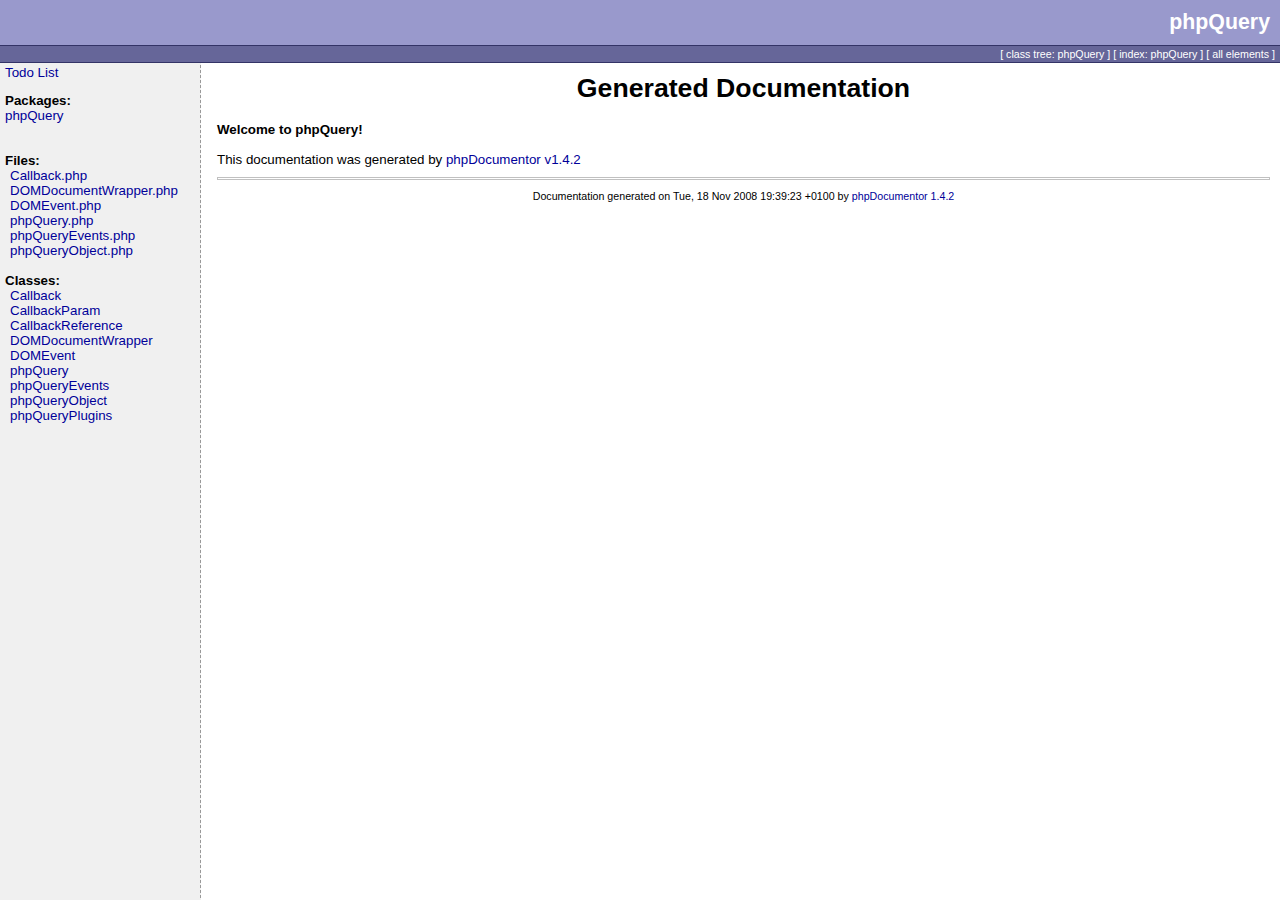
<file: phpquery/api-reference/index.html>
<html>
<head>
<title>Generated Documentation</title>
<link rel="stylesheet" type="text/css" href="media/style.css">
</head>
<body>

<table border="0" cellspacing="0" cellpadding="0" height="48" width="100%">
  <tr>
    <td class="header_top">phpQuery</td>
  </tr>
  <tr><td class="header_line"><img src="media/empty.png" width="1" height="1" border="0" alt=""  /></td></tr>
  <tr>
    <td class="header_menu">
        
                                    
                              		  [ <a href="classtrees_phpQuery.html" class="menu">class tree: phpQuery</a> ]
		  [ <a href="elementindex_phpQuery.html" class="menu">index: phpQuery</a> ]
		  	    [ <a href="elementindex.html" class="menu">all elements</a> ]
    </td>
  </tr>
  <tr><td class="header_line"><img src="media/empty.png" width="1" height="1" border="0" alt=""  /></td></tr>
</table>

<table width="100%" border="0" cellpadding="0" cellspacing="0">
  <tr valign="top">
    <td width="200" class="menu">
	<div id="todolist">
			<p><a href="todolist.html">Todo List</a></p>
	</div>
      <b>Packages:</b><br />
              <a href="li_phpQuery.html">phpQuery</a><br />
            <br /><br />
                        <b>Files:</b><br />
      	  <div class="package">
			<a href="phpQuery/_Callback.php.html">		Callback.php
		</a><br>
			<a href="phpQuery/_DOMDocumentWrapper.php.html">		DOMDocumentWrapper.php
		</a><br>
			<a href="phpQuery/_DOMEvent.php.html">		DOMEvent.php
		</a><br>
			<a href="phpQuery/_phpQuery.php.html">		phpQuery.php
		</a><br>
			<a href="phpQuery/_phpQueryEvents.php.html">		phpQueryEvents.php
		</a><br>
			<a href="phpQuery/_phpQueryObject.php.html">		phpQueryObject.php
		</a><br>
	  </div><br />
      
      
            <b>Classes:</b><br />
        <div class="package">
		    		<a href="phpQuery/Callback.html">Callback</a><br />
	    		<a href="phpQuery/CallbackParam.html">CallbackParam</a><br />
	    		<a href="phpQuery/CallbackReference.html">CallbackReference</a><br />
	    		<a href="phpQuery/DOMDocumentWrapper.html">DOMDocumentWrapper</a><br />
	    		<a href="phpQuery/DOMEvent.html">DOMEvent</a><br />
	    		<a href="phpQuery/phpQuery.html">phpQuery</a><br />
	    		<a href="phpQuery/phpQueryEvents.html">phpQueryEvents</a><br />
	    		<a href="phpQuery/phpQueryObject.html">phpQueryObject</a><br />
	    		<a href="phpQuery/phpQueryPlugins.html">phpQueryPlugins</a><br />
	  </div>
                </td>
    <td>
      <table cellpadding="10" cellspacing="0" width="100%" border="0"><tr><td valign="top">

<div align="center"><h1>Generated Documentation</h1></div>
<b>Welcome to phpQuery!</b><br />
<br />
This documentation was generated by <a href="http://www.phpdoc.org">phpDocumentor v1.4.2</a><br />
        <div class="credit">
		    <hr />
		    Documentation generated on Tue, 18 Nov 2008 19:39:23 +0100 by <a href="http://www.phpdoc.org">phpDocumentor 1.4.2</a>
	      </div>
      </td></tr></table>
    </td>
  </tr>
</table>

</body>
</html>
</file>
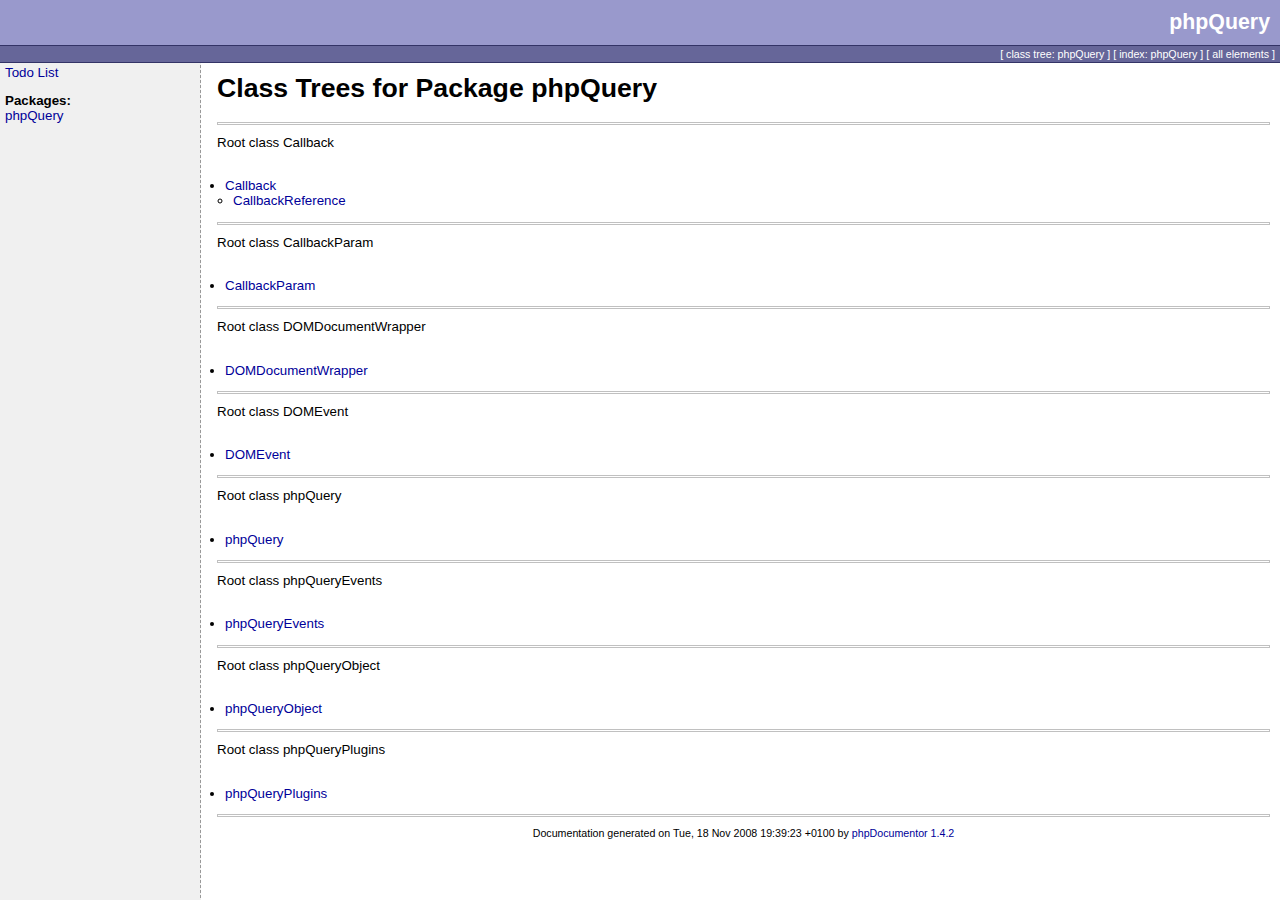
<file: phpquery/api-reference/classtrees_phpQuery.html>
<html>
<head>
<title>Class Trees for Package phpQuery</title>
<link rel="stylesheet" type="text/css" href="media/style.css">
</head>
<body>

<table border="0" cellspacing="0" cellpadding="0" height="48" width="100%">
  <tr>
    <td class="header_top">phpQuery</td>
  </tr>
  <tr><td class="header_line"><img src="media/empty.png" width="1" height="1" border="0" alt=""  /></td></tr>
  <tr>
    <td class="header_menu">
        
                                    
                              		  [ <a href="classtrees_phpQuery.html" class="menu">class tree: phpQuery</a> ]
		  [ <a href="elementindex_phpQuery.html" class="menu">index: phpQuery</a> ]
		  	    [ <a href="elementindex.html" class="menu">all elements</a> ]
    </td>
  </tr>
  <tr><td class="header_line"><img src="media/empty.png" width="1" height="1" border="0" alt=""  /></td></tr>
</table>

<table width="100%" border="0" cellpadding="0" cellspacing="0">
  <tr valign="top">
    <td width="200" class="menu">
	<div id="todolist">
			<p><a href="todolist.html">Todo List</a></p>
	</div>
      <b>Packages:</b><br />
              <a href="li_phpQuery.html">phpQuery</a><br />
            <br /><br />
                </td>
    <td>
      <table cellpadding="10" cellspacing="0" width="100%" border="0"><tr><td valign="top">

<h1>Class Trees for Package phpQuery</h1>
<hr />
<div class="classtree">Root class Callback</div><br />
<ul>
<li><a href="phpQuery/Callback.html">Callback</a><ul>
<li><a href="phpQuery/CallbackReference.html">CallbackReference</a></li></ul></li>
</ul>

<hr />
<div class="classtree">Root class CallbackParam</div><br />
<ul>
<li><a href="phpQuery/CallbackParam.html">CallbackParam</a></li></ul>

<hr />
<div class="classtree">Root class DOMDocumentWrapper</div><br />
<ul>
<li><a href="phpQuery/DOMDocumentWrapper.html">DOMDocumentWrapper</a></li></ul>

<hr />
<div class="classtree">Root class DOMEvent</div><br />
<ul>
<li><a href="phpQuery/DOMEvent.html">DOMEvent</a></li></ul>

<hr />
<div class="classtree">Root class phpQuery</div><br />
<ul>
<li><a href="phpQuery/phpQuery.html">phpQuery</a></li></ul>

<hr />
<div class="classtree">Root class phpQueryEvents</div><br />
<ul>
<li><a href="phpQuery/phpQueryEvents.html">phpQueryEvents</a></li></ul>

<hr />
<div class="classtree">Root class phpQueryObject</div><br />
<ul>
<li><a href="phpQuery/phpQueryObject.html">phpQueryObject</a></li></ul>

<hr />
<div class="classtree">Root class phpQueryPlugins</div><br />
<ul>
<li><a href="phpQuery/phpQueryPlugins.html">phpQueryPlugins</a></li></ul>

        <div class="credit">
		    <hr />
		    Documentation generated on Tue, 18 Nov 2008 19:39:23 +0100 by <a href="http://www.phpdoc.org">phpDocumentor 1.4.2</a>
	      </div>
      </td></tr></table>
    </td>
  </tr>
</table>

</body>
</html>
</file>
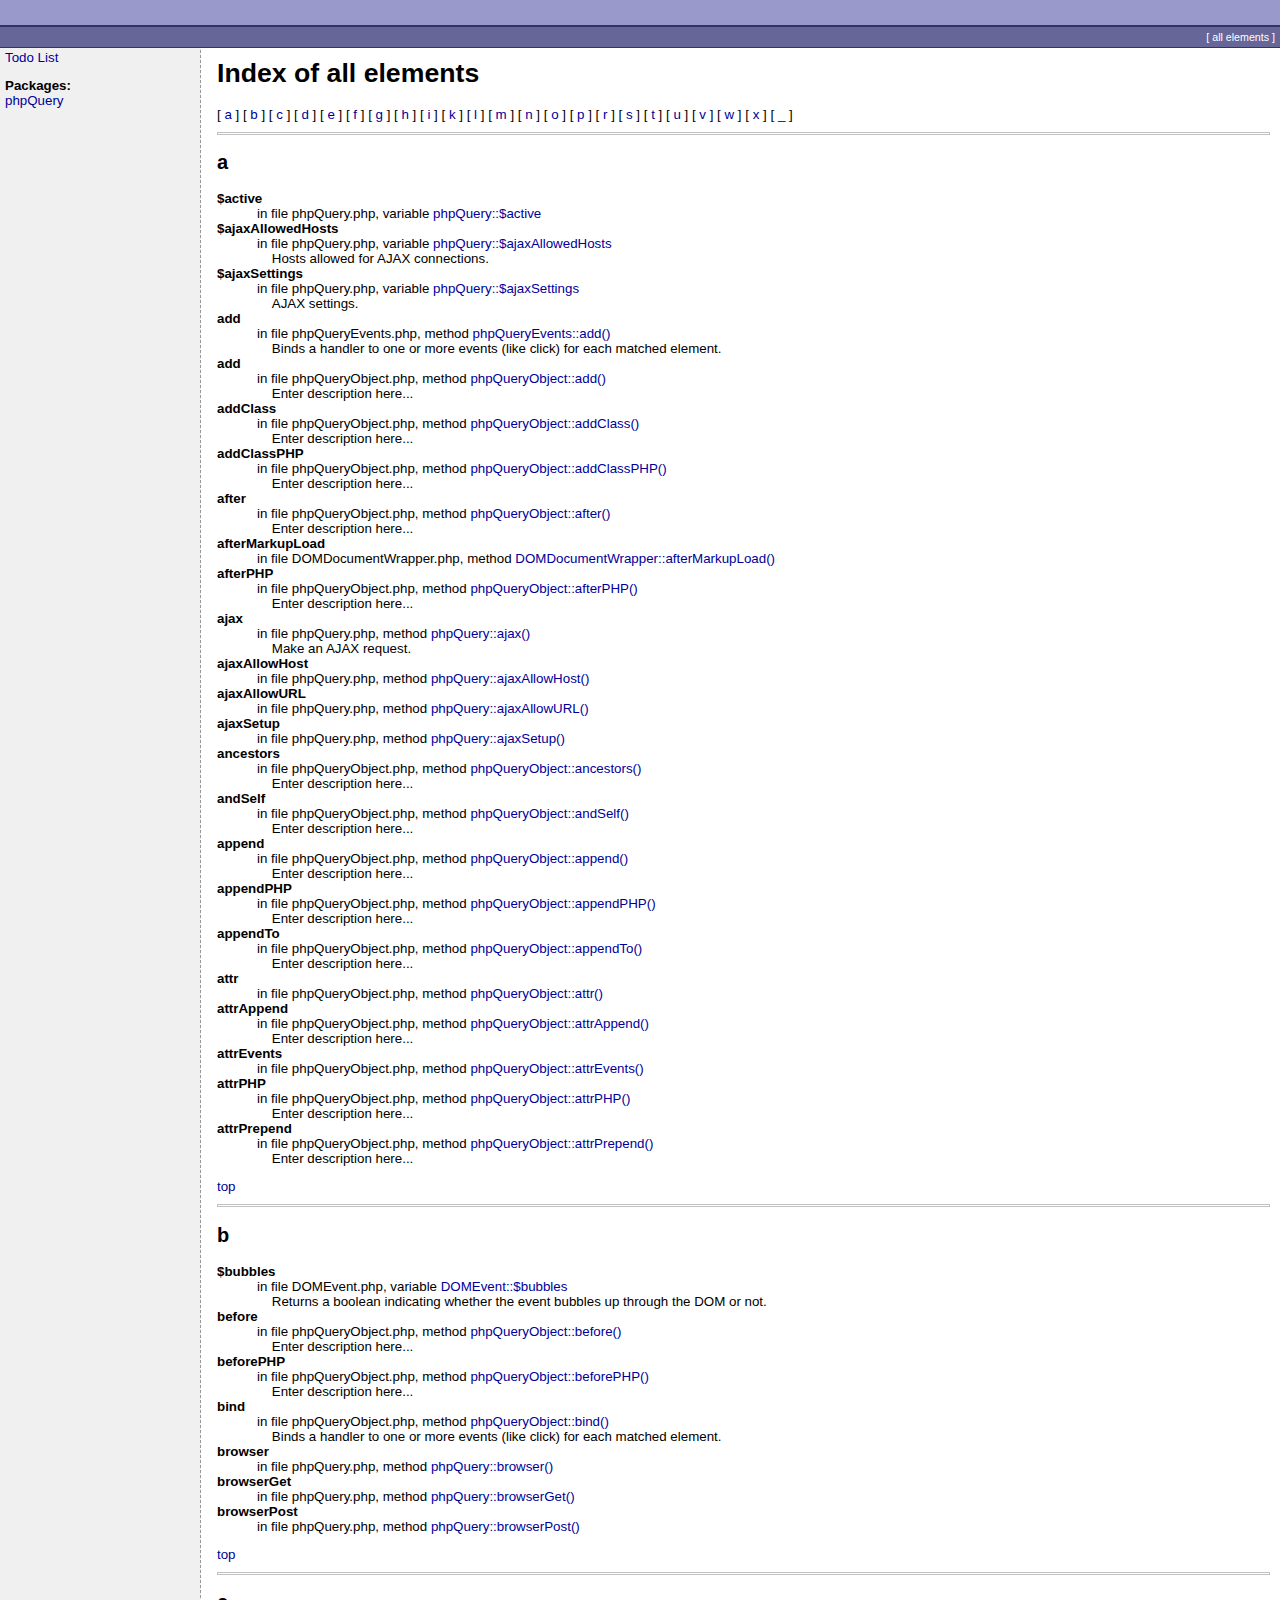
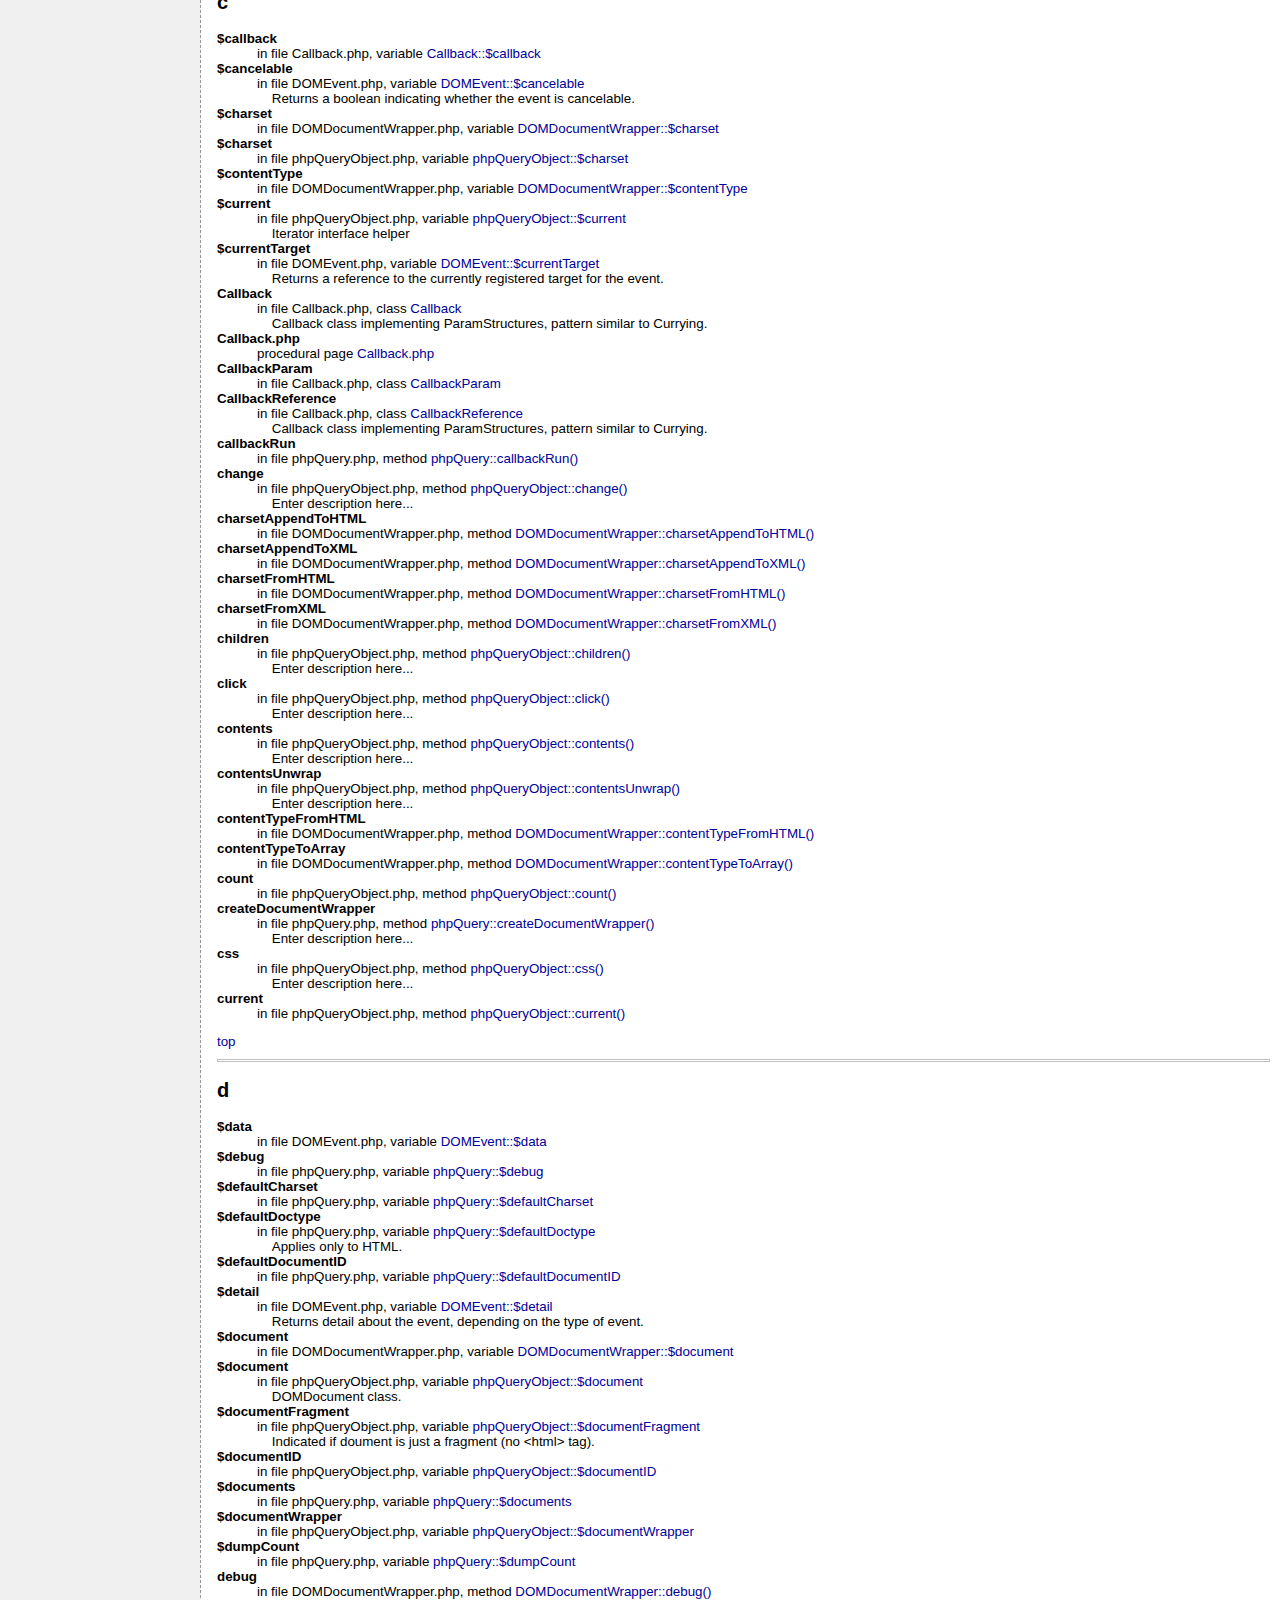
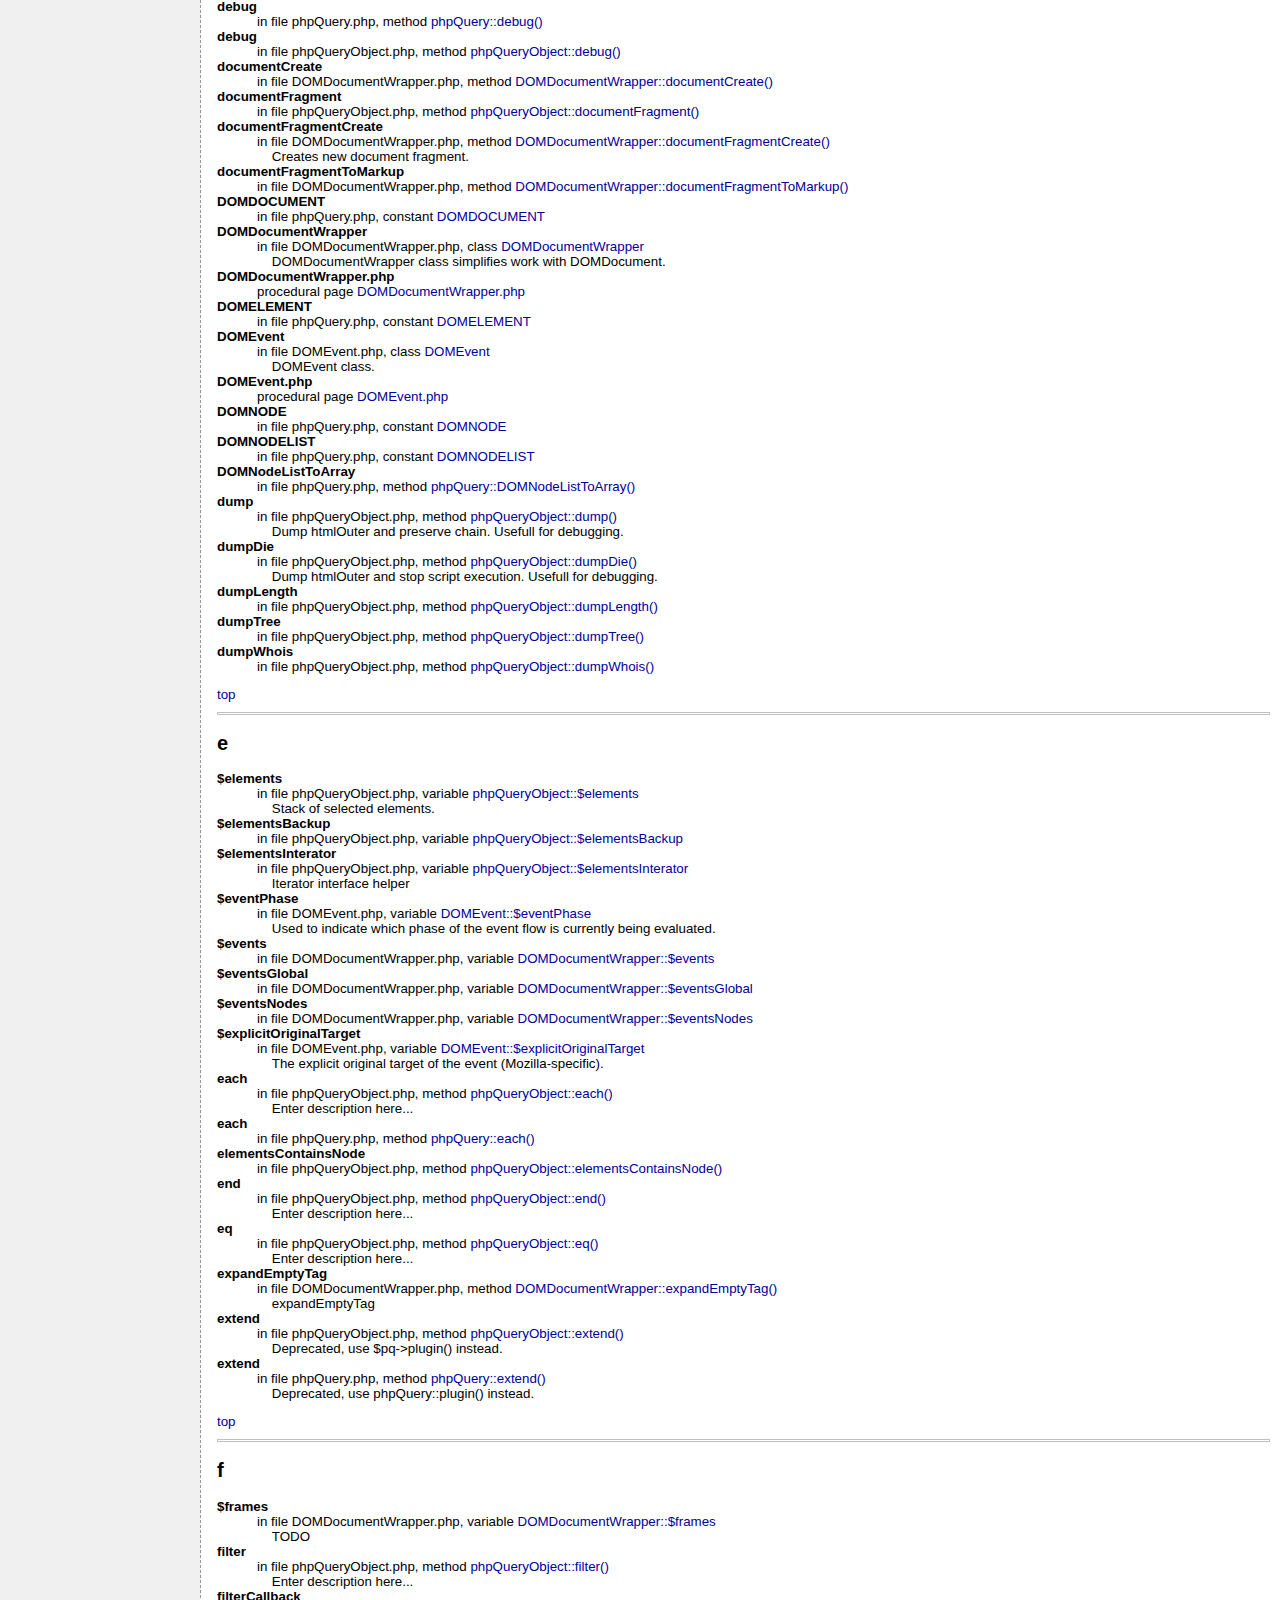
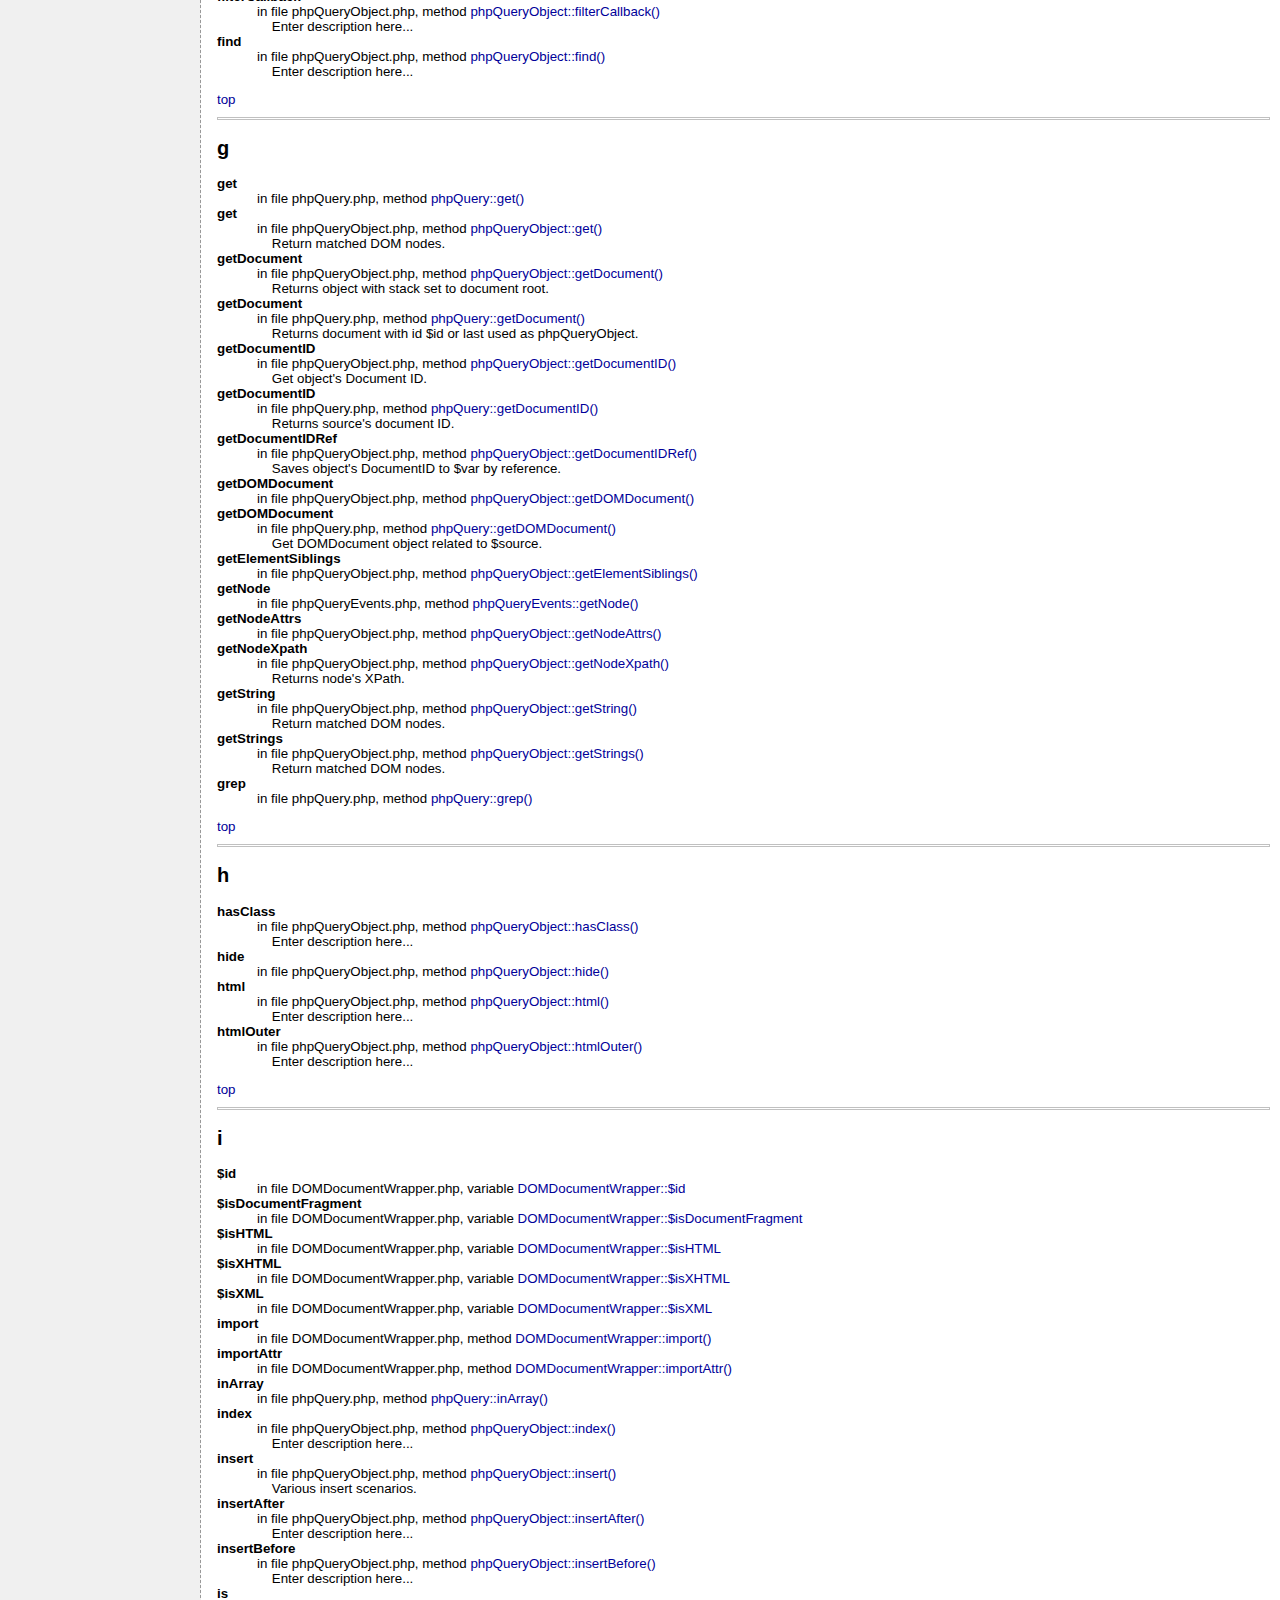
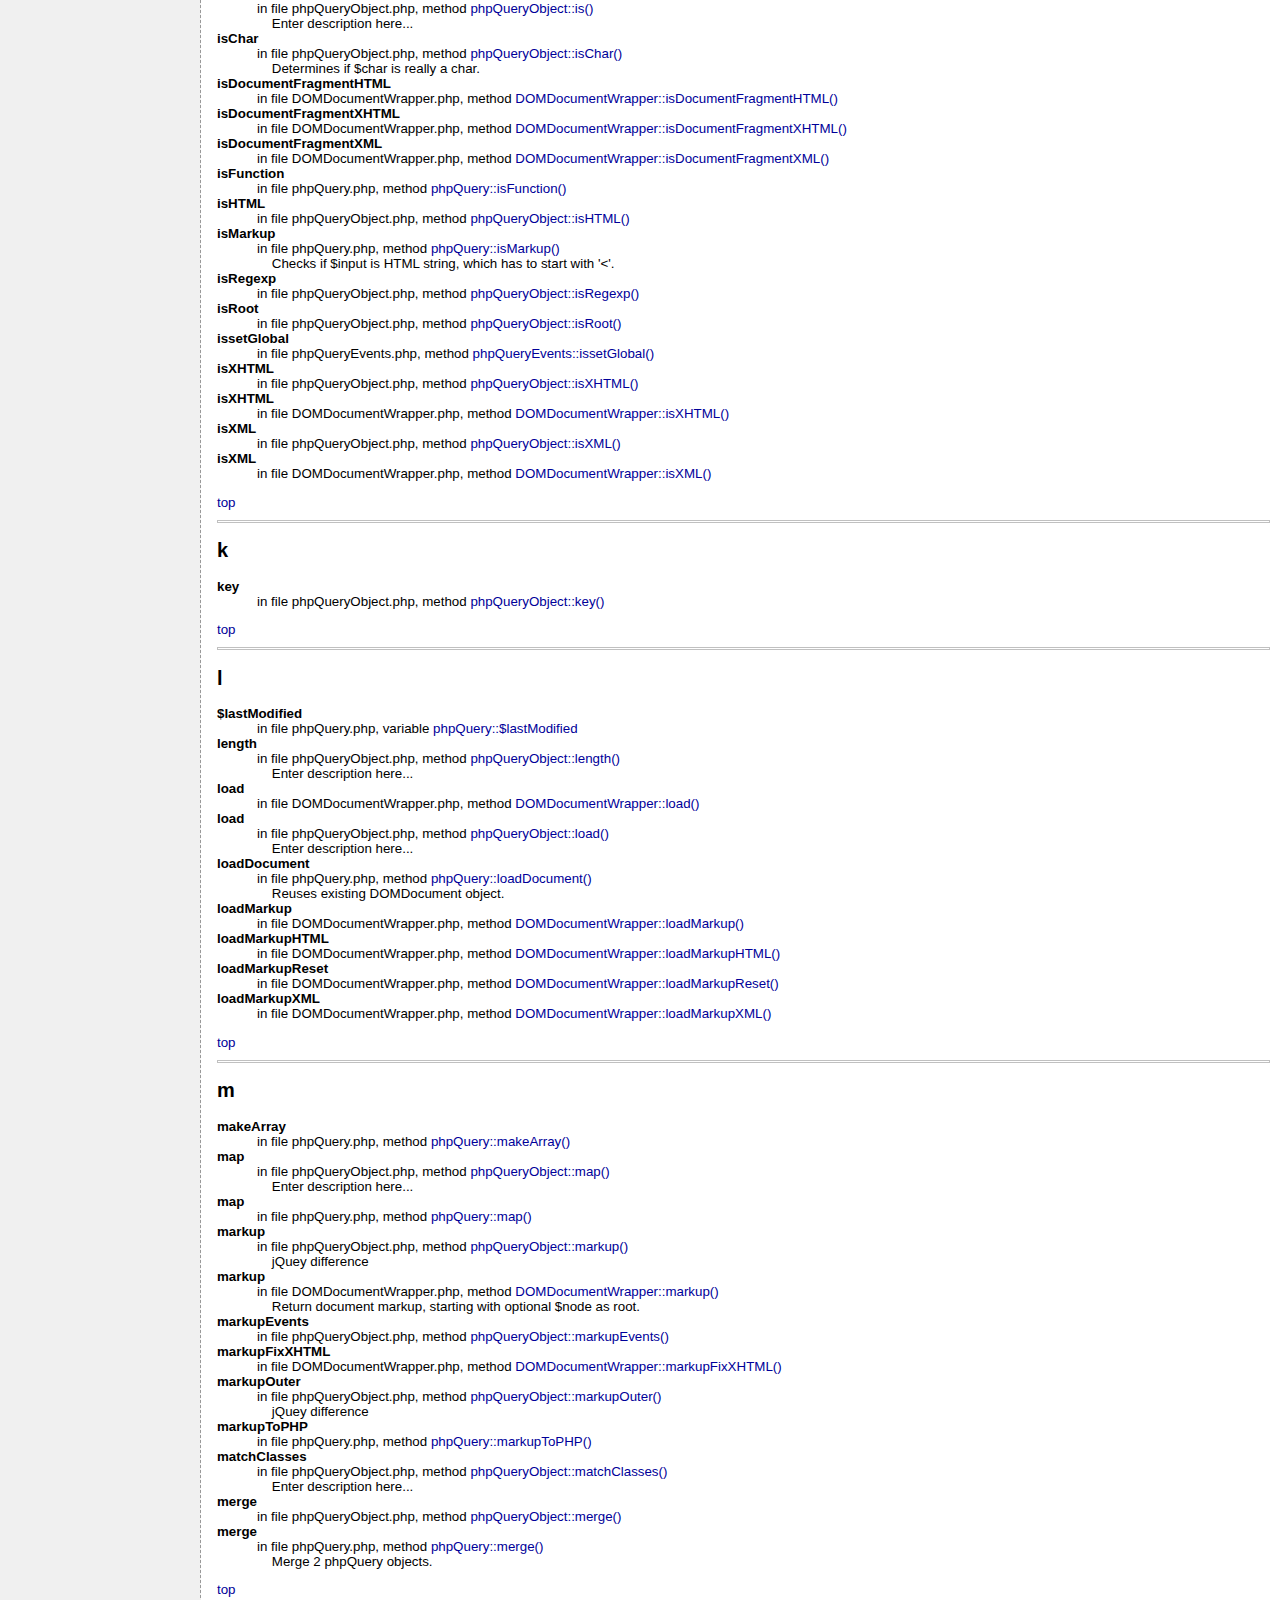
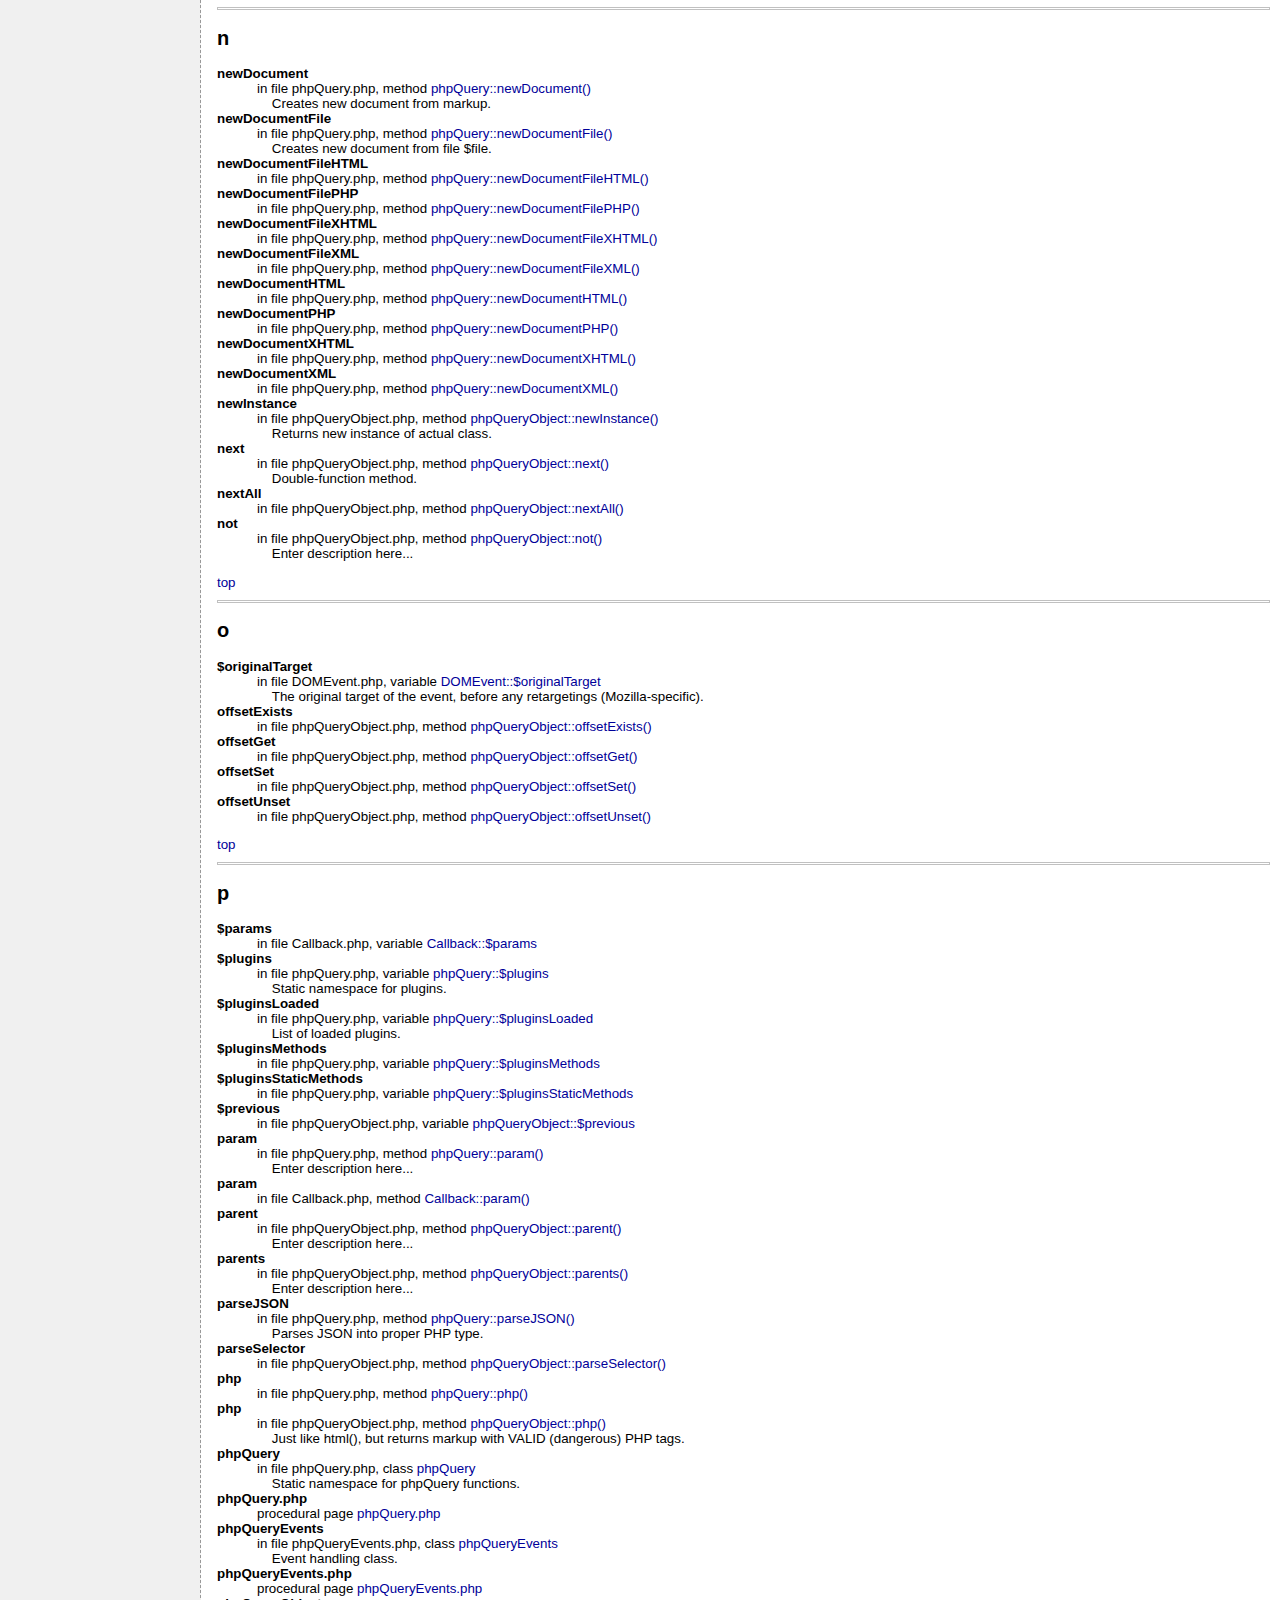
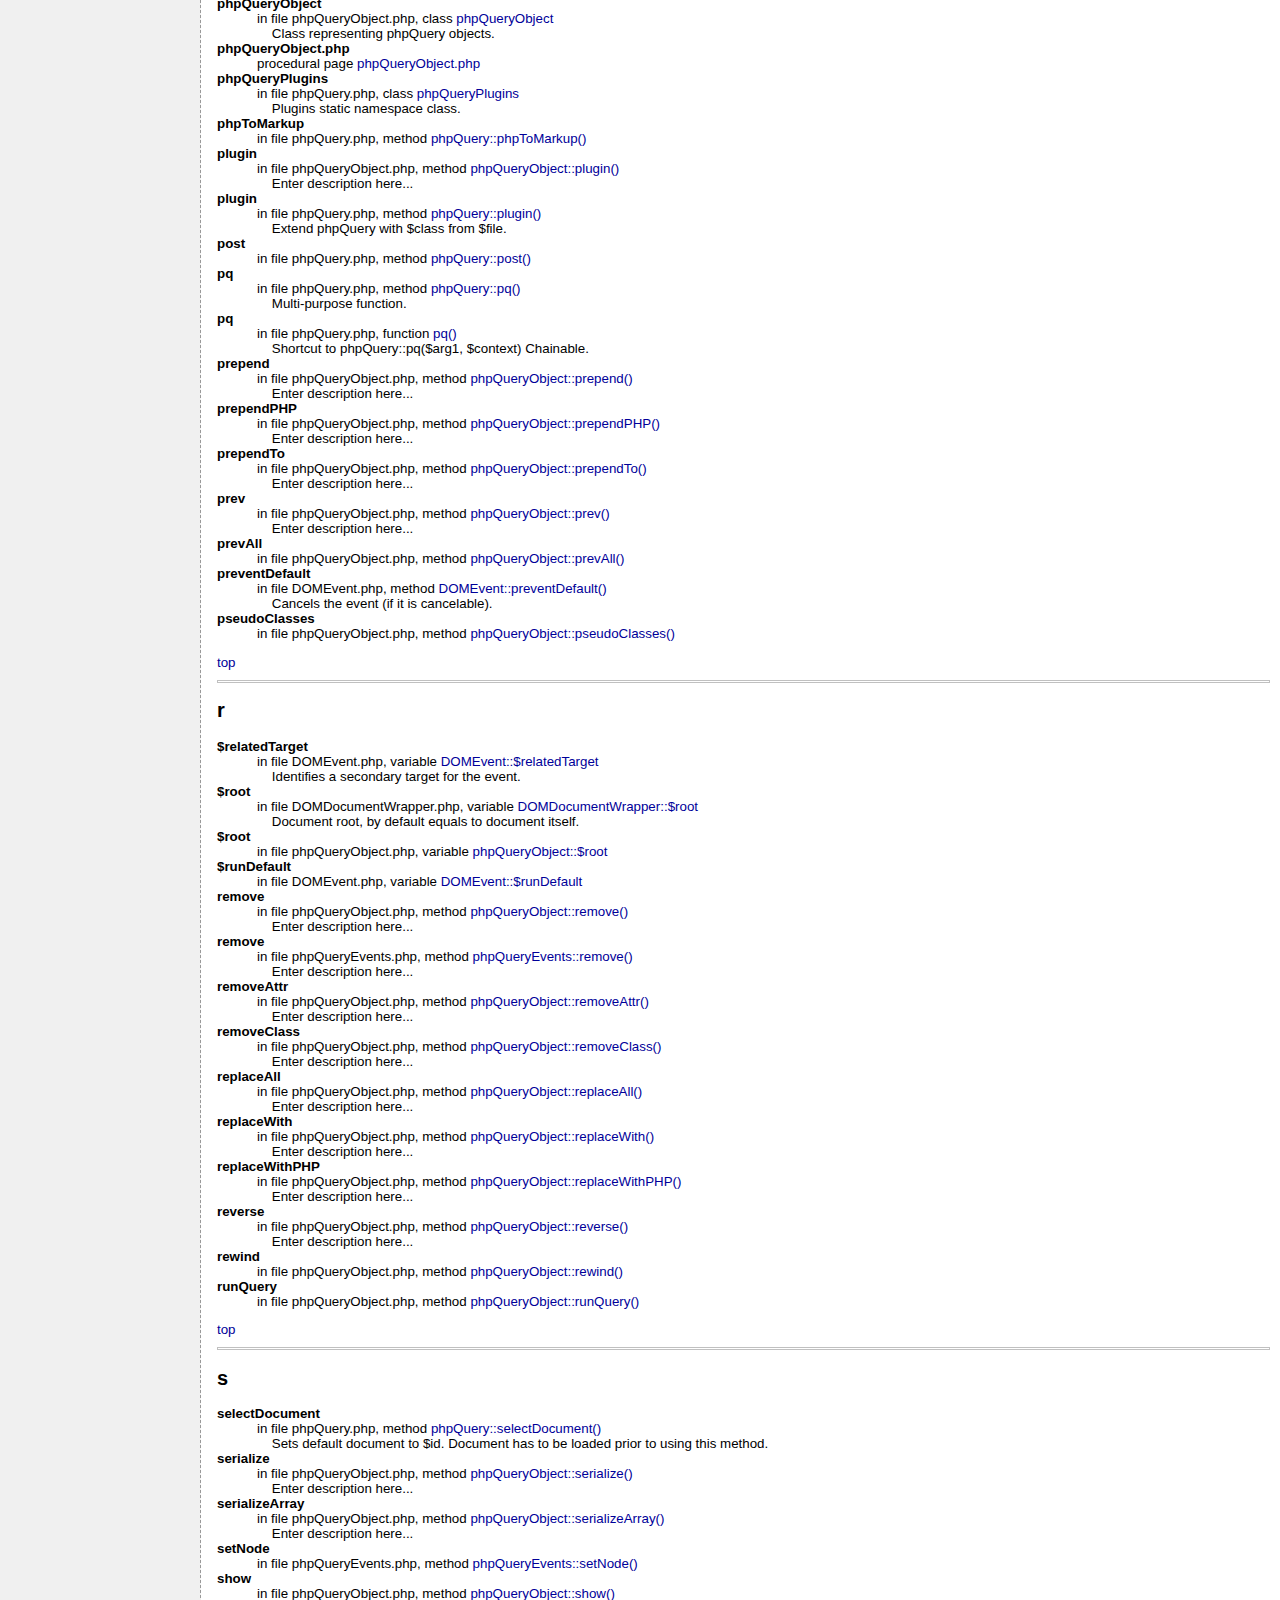
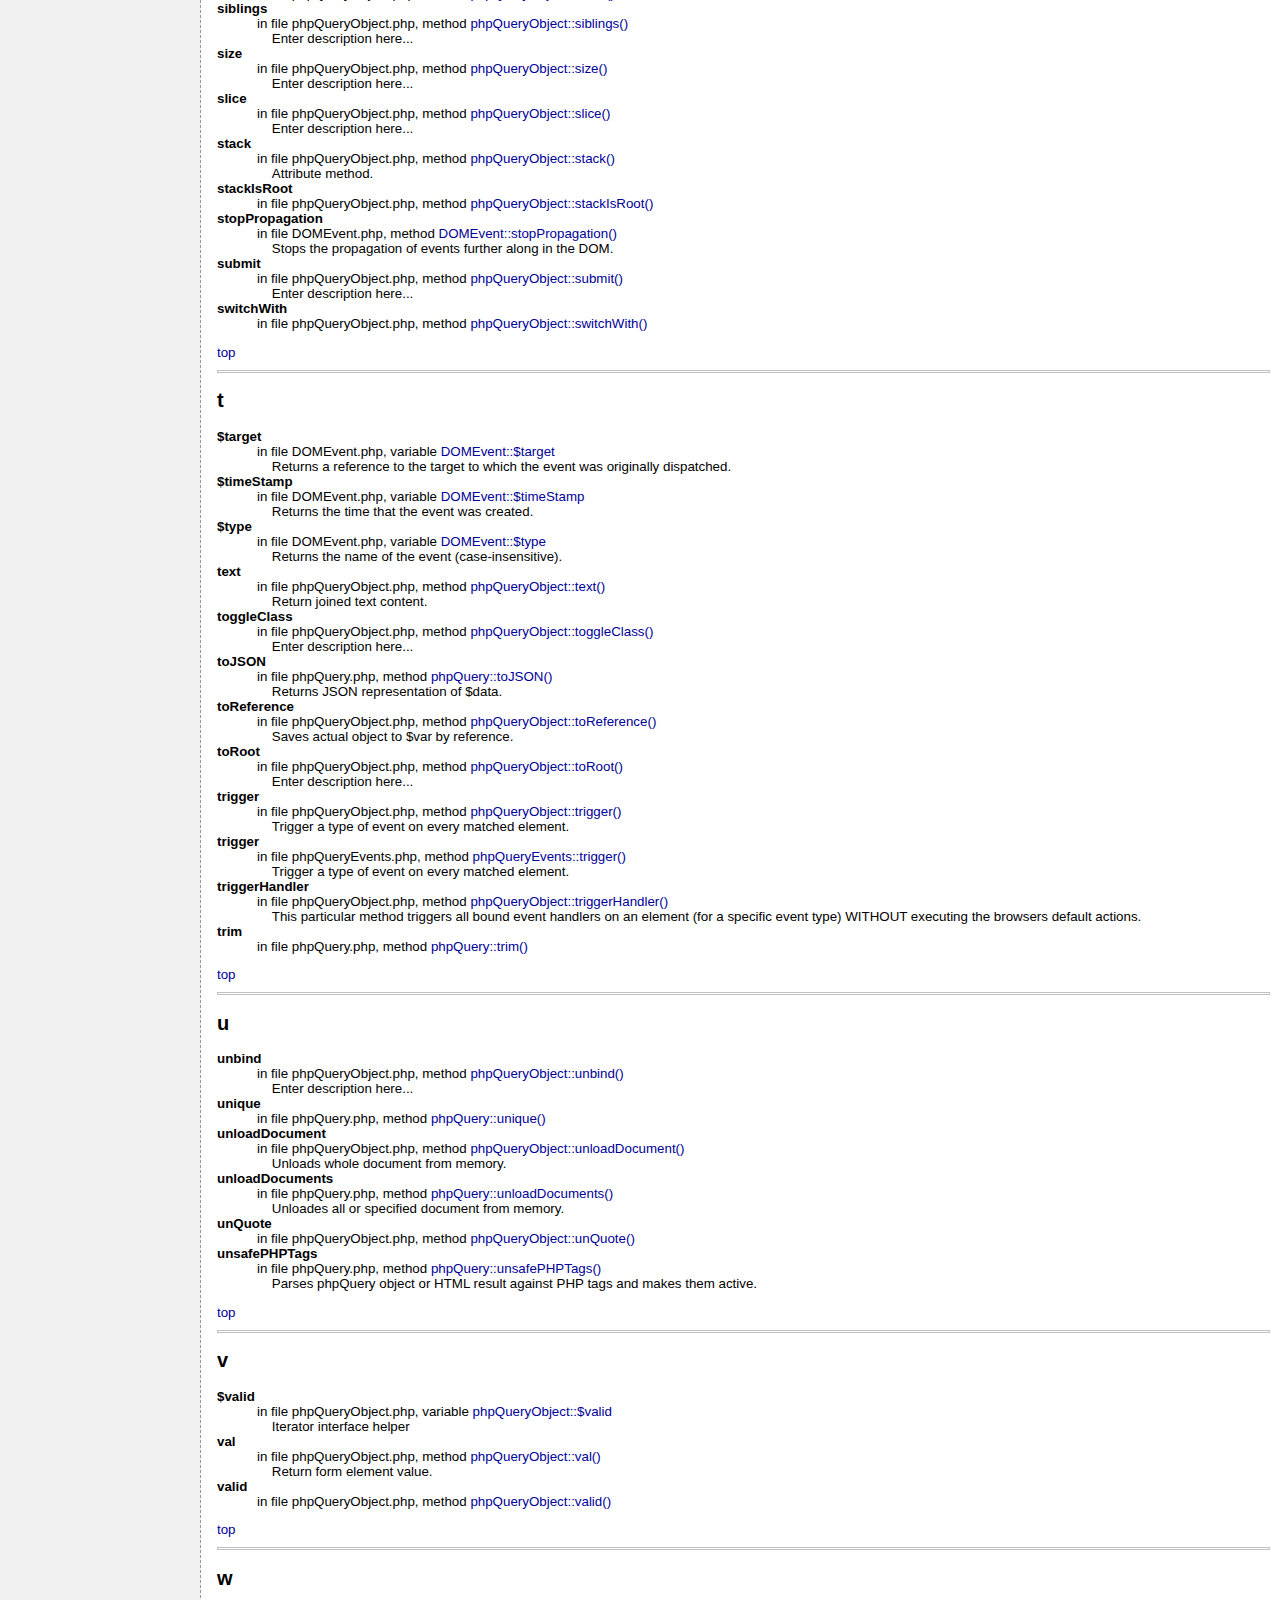
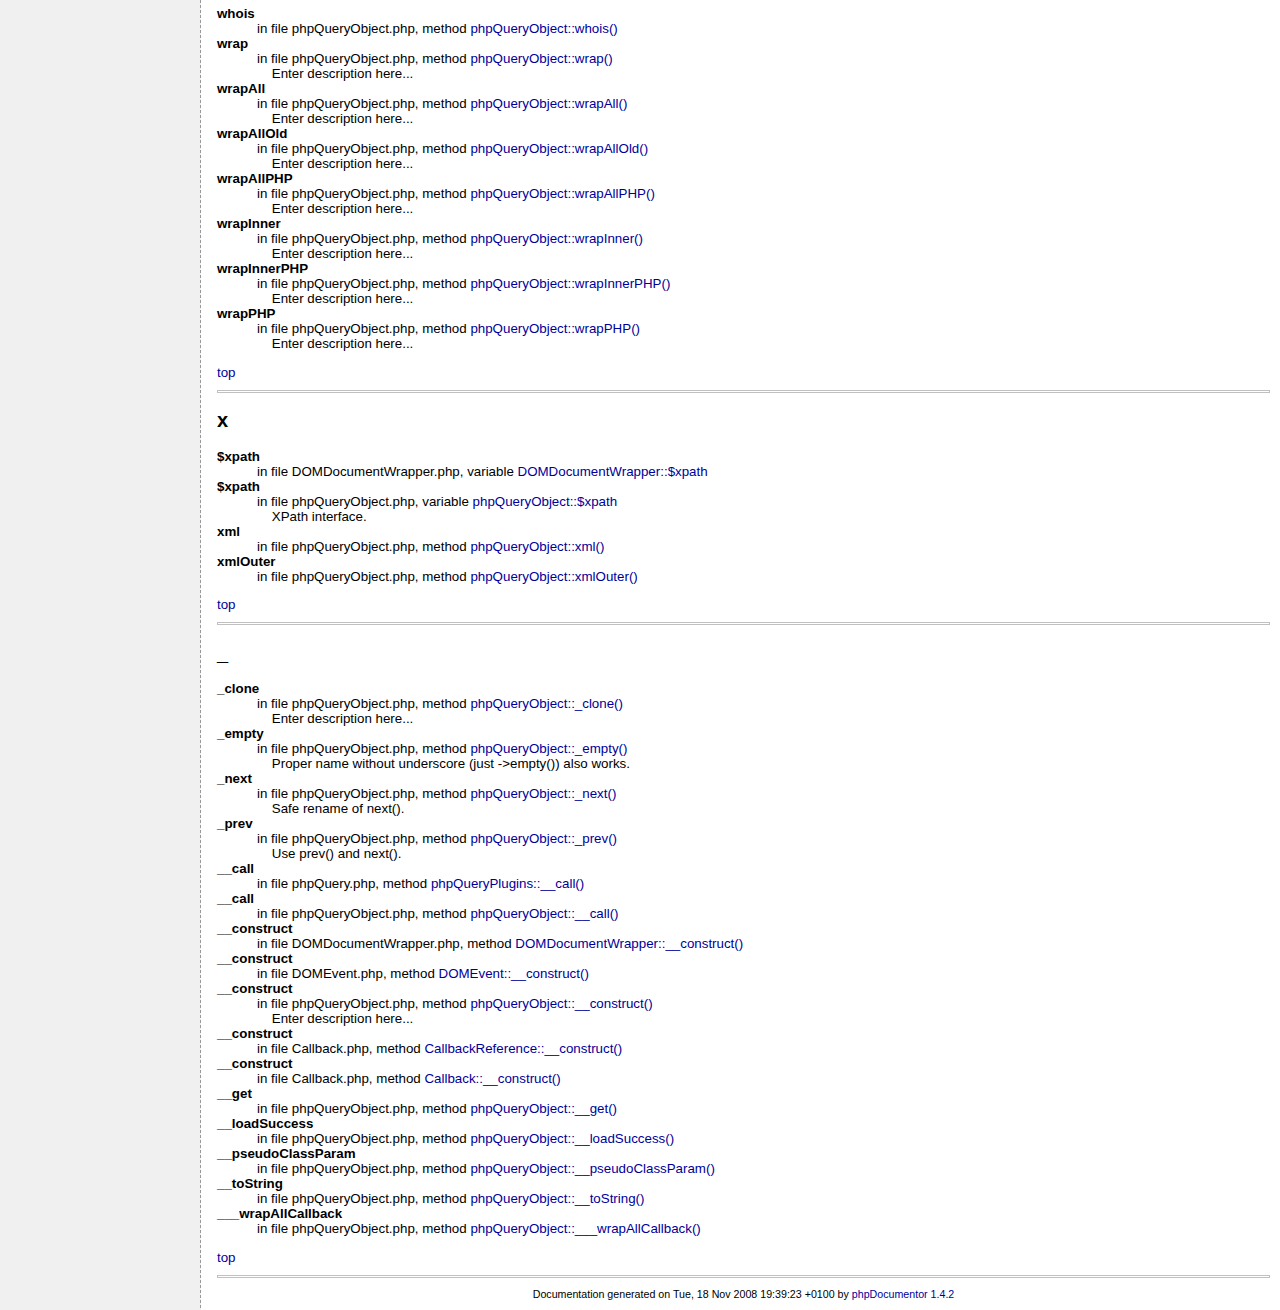
<file: phpquery/api-reference/elementindex.html>
<html>
<head>
<title>Element Index</title>
<link rel="stylesheet" type="text/css" href="media/style.css">
</head>
<body>

<table border="0" cellspacing="0" cellpadding="0" height="48" width="100%">
  <tr>
    <td class="header_top"></td>
  </tr>
  <tr><td class="header_line"><img src="media/empty.png" width="1" height="1" border="0" alt=""  /></td></tr>
  <tr>
    <td class="header_menu">
        
                                      	    [ <a href="elementindex.html" class="menu">all elements</a> ]
    </td>
  </tr>
  <tr><td class="header_line"><img src="media/empty.png" width="1" height="1" border="0" alt=""  /></td></tr>
</table>

<table width="100%" border="0" cellpadding="0" cellspacing="0">
  <tr valign="top">
    <td width="200" class="menu">
	<div id="todolist">
			<p><a href="todolist.html">Todo List</a></p>
	</div>
      <b>Packages:</b><br />
              <a href="li_phpQuery.html">phpQuery</a><br />
            <br /><br />
                </td>
    <td>
      <table cellpadding="10" cellspacing="0" width="100%" border="0"><tr><td valign="top">

<a name="top"></a>
<h1>Index of all elements</h1>
	[ <a href="elementindex.html#a">a</a> ]
	[ <a href="elementindex.html#b">b</a> ]
	[ <a href="elementindex.html#c">c</a> ]
	[ <a href="elementindex.html#d">d</a> ]
	[ <a href="elementindex.html#e">e</a> ]
	[ <a href="elementindex.html#f">f</a> ]
	[ <a href="elementindex.html#g">g</a> ]
	[ <a href="elementindex.html#h">h</a> ]
	[ <a href="elementindex.html#i">i</a> ]
	[ <a href="elementindex.html#k">k</a> ]
	[ <a href="elementindex.html#l">l</a> ]
	[ <a href="elementindex.html#m">m</a> ]
	[ <a href="elementindex.html#n">n</a> ]
	[ <a href="elementindex.html#o">o</a> ]
	[ <a href="elementindex.html#p">p</a> ]
	[ <a href="elementindex.html#r">r</a> ]
	[ <a href="elementindex.html#s">s</a> ]
	[ <a href="elementindex.html#t">t</a> ]
	[ <a href="elementindex.html#u">u</a> ]
	[ <a href="elementindex.html#v">v</a> ]
	[ <a href="elementindex.html#w">w</a> ]
	[ <a href="elementindex.html#x">x</a> ]
	[ <a href="elementindex.html#_">_</a> ]

  <hr />
	<a name="a"></a>
	<div>
		<h2>a</h2>
		<dl>
							<dt><b>$active</b></dt>
				<dd>in file phpQuery.php, variable <a href="phpQuery/phpQuery.html#var$active">phpQuery::$active</a></dd>
							<dt><b>$ajaxAllowedHosts</b></dt>
				<dd>in file phpQuery.php, variable <a href="phpQuery/phpQuery.html#var$ajaxAllowedHosts">phpQuery::$ajaxAllowedHosts</a><br>&nbsp;&nbsp;&nbsp;&nbsp;Hosts allowed for AJAX connections.</dd>
							<dt><b>$ajaxSettings</b></dt>
				<dd>in file phpQuery.php, variable <a href="phpQuery/phpQuery.html#var$ajaxSettings">phpQuery::$ajaxSettings</a><br>&nbsp;&nbsp;&nbsp;&nbsp;AJAX settings.</dd>
							<dt><b>add</b></dt>
				<dd>in file phpQueryEvents.php, method <a href="phpQuery/phpQueryEvents.html#methodadd">phpQueryEvents::add()</a><br>&nbsp;&nbsp;&nbsp;&nbsp;Binds a handler to one or more events (like click) for each matched element.</dd>
							<dt><b>add</b></dt>
				<dd>in file phpQueryObject.php, method <a href="phpQuery/phpQueryObject.html#methodadd">phpQueryObject::add()</a><br>&nbsp;&nbsp;&nbsp;&nbsp;Enter description here...</dd>
							<dt><b>addClass</b></dt>
				<dd>in file phpQueryObject.php, method <a href="phpQuery/phpQueryObject.html#methodaddClass">phpQueryObject::addClass()</a><br>&nbsp;&nbsp;&nbsp;&nbsp;Enter description here...</dd>
							<dt><b>addClassPHP</b></dt>
				<dd>in file phpQueryObject.php, method <a href="phpQuery/phpQueryObject.html#methodaddClassPHP">phpQueryObject::addClassPHP()</a><br>&nbsp;&nbsp;&nbsp;&nbsp;Enter description here...</dd>
							<dt><b>after</b></dt>
				<dd>in file phpQueryObject.php, method <a href="phpQuery/phpQueryObject.html#methodafter">phpQueryObject::after()</a><br>&nbsp;&nbsp;&nbsp;&nbsp;Enter description here...</dd>
							<dt><b>afterMarkupLoad</b></dt>
				<dd>in file DOMDocumentWrapper.php, method <a href="phpQuery/DOMDocumentWrapper.html#methodafterMarkupLoad">DOMDocumentWrapper::afterMarkupLoad()</a></dd>
							<dt><b>afterPHP</b></dt>
				<dd>in file phpQueryObject.php, method <a href="phpQuery/phpQueryObject.html#methodafterPHP">phpQueryObject::afterPHP()</a><br>&nbsp;&nbsp;&nbsp;&nbsp;Enter description here...</dd>
							<dt><b>ajax</b></dt>
				<dd>in file phpQuery.php, method <a href="phpQuery/phpQuery.html#methodajax">phpQuery::ajax()</a><br>&nbsp;&nbsp;&nbsp;&nbsp;Make an AJAX request.</dd>
							<dt><b>ajaxAllowHost</b></dt>
				<dd>in file phpQuery.php, method <a href="phpQuery/phpQuery.html#methodajaxAllowHost">phpQuery::ajaxAllowHost()</a></dd>
							<dt><b>ajaxAllowURL</b></dt>
				<dd>in file phpQuery.php, method <a href="phpQuery/phpQuery.html#methodajaxAllowURL">phpQuery::ajaxAllowURL()</a></dd>
							<dt><b>ajaxSetup</b></dt>
				<dd>in file phpQuery.php, method <a href="phpQuery/phpQuery.html#methodajaxSetup">phpQuery::ajaxSetup()</a></dd>
							<dt><b>ancestors</b></dt>
				<dd>in file phpQueryObject.php, method <a href="phpQuery/phpQueryObject.html#methodancestors">phpQueryObject::ancestors()</a><br>&nbsp;&nbsp;&nbsp;&nbsp;Enter description here...</dd>
							<dt><b>andSelf</b></dt>
				<dd>in file phpQueryObject.php, method <a href="phpQuery/phpQueryObject.html#methodandSelf">phpQueryObject::andSelf()</a><br>&nbsp;&nbsp;&nbsp;&nbsp;Enter description here...</dd>
							<dt><b>append</b></dt>
				<dd>in file phpQueryObject.php, method <a href="phpQuery/phpQueryObject.html#methodappend">phpQueryObject::append()</a><br>&nbsp;&nbsp;&nbsp;&nbsp;Enter description here...</dd>
							<dt><b>appendPHP</b></dt>
				<dd>in file phpQueryObject.php, method <a href="phpQuery/phpQueryObject.html#methodappendPHP">phpQueryObject::appendPHP()</a><br>&nbsp;&nbsp;&nbsp;&nbsp;Enter description here...</dd>
							<dt><b>appendTo</b></dt>
				<dd>in file phpQueryObject.php, method <a href="phpQuery/phpQueryObject.html#methodappendTo">phpQueryObject::appendTo()</a><br>&nbsp;&nbsp;&nbsp;&nbsp;Enter description here...</dd>
							<dt><b>attr</b></dt>
				<dd>in file phpQueryObject.php, method <a href="phpQuery/phpQueryObject.html#methodattr">phpQueryObject::attr()</a></dd>
							<dt><b>attrAppend</b></dt>
				<dd>in file phpQueryObject.php, method <a href="phpQuery/phpQueryObject.html#methodattrAppend">phpQueryObject::attrAppend()</a><br>&nbsp;&nbsp;&nbsp;&nbsp;Enter description here...</dd>
							<dt><b>attrEvents</b></dt>
				<dd>in file phpQueryObject.php, method <a href="phpQuery/phpQueryObject.html#methodattrEvents">phpQueryObject::attrEvents()</a></dd>
							<dt><b>attrPHP</b></dt>
				<dd>in file phpQueryObject.php, method <a href="phpQuery/phpQueryObject.html#methodattrPHP">phpQueryObject::attrPHP()</a><br>&nbsp;&nbsp;&nbsp;&nbsp;Enter description here...</dd>
							<dt><b>attrPrepend</b></dt>
				<dd>in file phpQueryObject.php, method <a href="phpQuery/phpQueryObject.html#methodattrPrepend">phpQueryObject::attrPrepend()</a><br>&nbsp;&nbsp;&nbsp;&nbsp;Enter description here...</dd>
					</dl>
	</div>
	<a href="elementindex.html#top">top</a><br>
  <hr />
	<a name="b"></a>
	<div>
		<h2>b</h2>
		<dl>
							<dt><b>$bubbles</b></dt>
				<dd>in file DOMEvent.php, variable <a href="phpQuery/DOMEvent.html#var$bubbles">DOMEvent::$bubbles</a><br>&nbsp;&nbsp;&nbsp;&nbsp;Returns a boolean indicating whether the event bubbles up through the DOM or not.</dd>
							<dt><b>before</b></dt>
				<dd>in file phpQueryObject.php, method <a href="phpQuery/phpQueryObject.html#methodbefore">phpQueryObject::before()</a><br>&nbsp;&nbsp;&nbsp;&nbsp;Enter description here...</dd>
							<dt><b>beforePHP</b></dt>
				<dd>in file phpQueryObject.php, method <a href="phpQuery/phpQueryObject.html#methodbeforePHP">phpQueryObject::beforePHP()</a><br>&nbsp;&nbsp;&nbsp;&nbsp;Enter description here...</dd>
							<dt><b>bind</b></dt>
				<dd>in file phpQueryObject.php, method <a href="phpQuery/phpQueryObject.html#methodbind">phpQueryObject::bind()</a><br>&nbsp;&nbsp;&nbsp;&nbsp;Binds a handler to one or more events (like click) for each matched element.</dd>
							<dt><b>browser</b></dt>
				<dd>in file phpQuery.php, method <a href="phpQuery/phpQuery.html#methodbrowser">phpQuery::browser()</a></dd>
							<dt><b>browserGet</b></dt>
				<dd>in file phpQuery.php, method <a href="phpQuery/phpQuery.html#methodbrowserGet">phpQuery::browserGet()</a></dd>
							<dt><b>browserPost</b></dt>
				<dd>in file phpQuery.php, method <a href="phpQuery/phpQuery.html#methodbrowserPost">phpQuery::browserPost()</a></dd>
					</dl>
	</div>
	<a href="elementindex.html#top">top</a><br>
  <hr />
	<a name="c"></a>
	<div>
		<h2>c</h2>
		<dl>
							<dt><b>$callback</b></dt>
				<dd>in file Callback.php, variable <a href="phpQuery/Callback.html#var$callback">Callback::$callback</a></dd>
							<dt><b>$cancelable</b></dt>
				<dd>in file DOMEvent.php, variable <a href="phpQuery/DOMEvent.html#var$cancelable">DOMEvent::$cancelable</a><br>&nbsp;&nbsp;&nbsp;&nbsp;Returns a boolean indicating whether the event is cancelable.</dd>
							<dt><b>$charset</b></dt>
				<dd>in file DOMDocumentWrapper.php, variable <a href="phpQuery/DOMDocumentWrapper.html#var$charset">DOMDocumentWrapper::$charset</a></dd>
							<dt><b>$charset</b></dt>
				<dd>in file phpQueryObject.php, variable <a href="phpQuery/phpQueryObject.html#var$charset">phpQueryObject::$charset</a></dd>
							<dt><b>$contentType</b></dt>
				<dd>in file DOMDocumentWrapper.php, variable <a href="phpQuery/DOMDocumentWrapper.html#var$contentType">DOMDocumentWrapper::$contentType</a></dd>
							<dt><b>$current</b></dt>
				<dd>in file phpQueryObject.php, variable <a href="phpQuery/phpQueryObject.html#var$current">phpQueryObject::$current</a><br>&nbsp;&nbsp;&nbsp;&nbsp;Iterator interface helper</dd>
							<dt><b>$currentTarget</b></dt>
				<dd>in file DOMEvent.php, variable <a href="phpQuery/DOMEvent.html#var$currentTarget">DOMEvent::$currentTarget</a><br>&nbsp;&nbsp;&nbsp;&nbsp;Returns a reference to the currently registered target for the event.</dd>
							<dt><b>Callback</b></dt>
				<dd>in file Callback.php, class <a href="phpQuery/Callback.html">Callback</a><br>&nbsp;&nbsp;&nbsp;&nbsp;Callback class implementing ParamStructures, pattern similar to Currying.</dd>
							<dt><b>Callback.php</b></dt>
				<dd>procedural page <a href="phpQuery/_Callback.php.html">Callback.php</a></dd>
							<dt><b>CallbackParam</b></dt>
				<dd>in file Callback.php, class <a href="phpQuery/CallbackParam.html">CallbackParam</a></dd>
							<dt><b>CallbackReference</b></dt>
				<dd>in file Callback.php, class <a href="phpQuery/CallbackReference.html">CallbackReference</a><br>&nbsp;&nbsp;&nbsp;&nbsp;Callback class implementing ParamStructures, pattern similar to Currying.</dd>
							<dt><b>callbackRun</b></dt>
				<dd>in file phpQuery.php, method <a href="phpQuery/phpQuery.html#methodcallbackRun">phpQuery::callbackRun()</a></dd>
							<dt><b>change</b></dt>
				<dd>in file phpQueryObject.php, method <a href="phpQuery/phpQueryObject.html#methodchange">phpQueryObject::change()</a><br>&nbsp;&nbsp;&nbsp;&nbsp;Enter description here...</dd>
							<dt><b>charsetAppendToHTML</b></dt>
				<dd>in file DOMDocumentWrapper.php, method <a href="phpQuery/DOMDocumentWrapper.html#methodcharsetAppendToHTML">DOMDocumentWrapper::charsetAppendToHTML()</a></dd>
							<dt><b>charsetAppendToXML</b></dt>
				<dd>in file DOMDocumentWrapper.php, method <a href="phpQuery/DOMDocumentWrapper.html#methodcharsetAppendToXML">DOMDocumentWrapper::charsetAppendToXML()</a></dd>
							<dt><b>charsetFromHTML</b></dt>
				<dd>in file DOMDocumentWrapper.php, method <a href="phpQuery/DOMDocumentWrapper.html#methodcharsetFromHTML">DOMDocumentWrapper::charsetFromHTML()</a></dd>
							<dt><b>charsetFromXML</b></dt>
				<dd>in file DOMDocumentWrapper.php, method <a href="phpQuery/DOMDocumentWrapper.html#methodcharsetFromXML">DOMDocumentWrapper::charsetFromXML()</a></dd>
							<dt><b>children</b></dt>
				<dd>in file phpQueryObject.php, method <a href="phpQuery/phpQueryObject.html#methodchildren">phpQueryObject::children()</a><br>&nbsp;&nbsp;&nbsp;&nbsp;Enter description here...</dd>
							<dt><b>click</b></dt>
				<dd>in file phpQueryObject.php, method <a href="phpQuery/phpQueryObject.html#methodclick">phpQueryObject::click()</a><br>&nbsp;&nbsp;&nbsp;&nbsp;Enter description here...</dd>
							<dt><b>contents</b></dt>
				<dd>in file phpQueryObject.php, method <a href="phpQuery/phpQueryObject.html#methodcontents">phpQueryObject::contents()</a><br>&nbsp;&nbsp;&nbsp;&nbsp;Enter description here...</dd>
							<dt><b>contentsUnwrap</b></dt>
				<dd>in file phpQueryObject.php, method <a href="phpQuery/phpQueryObject.html#methodcontentsUnwrap">phpQueryObject::contentsUnwrap()</a><br>&nbsp;&nbsp;&nbsp;&nbsp;Enter description here...</dd>
							<dt><b>contentTypeFromHTML</b></dt>
				<dd>in file DOMDocumentWrapper.php, method <a href="phpQuery/DOMDocumentWrapper.html#methodcontentTypeFromHTML">DOMDocumentWrapper::contentTypeFromHTML()</a></dd>
							<dt><b>contentTypeToArray</b></dt>
				<dd>in file DOMDocumentWrapper.php, method <a href="phpQuery/DOMDocumentWrapper.html#methodcontentTypeToArray">DOMDocumentWrapper::contentTypeToArray()</a></dd>
							<dt><b>count</b></dt>
				<dd>in file phpQueryObject.php, method <a href="phpQuery/phpQueryObject.html#methodcount">phpQueryObject::count()</a></dd>
							<dt><b>createDocumentWrapper</b></dt>
				<dd>in file phpQuery.php, method <a href="phpQuery/phpQuery.html#methodcreateDocumentWrapper">phpQuery::createDocumentWrapper()</a><br>&nbsp;&nbsp;&nbsp;&nbsp;Enter description here...</dd>
							<dt><b>css</b></dt>
				<dd>in file phpQueryObject.php, method <a href="phpQuery/phpQueryObject.html#methodcss">phpQueryObject::css()</a><br>&nbsp;&nbsp;&nbsp;&nbsp;Enter description here...</dd>
							<dt><b>current</b></dt>
				<dd>in file phpQueryObject.php, method <a href="phpQuery/phpQueryObject.html#methodcurrent">phpQueryObject::current()</a></dd>
					</dl>
	</div>
	<a href="elementindex.html#top">top</a><br>
  <hr />
	<a name="d"></a>
	<div>
		<h2>d</h2>
		<dl>
							<dt><b>$data</b></dt>
				<dd>in file DOMEvent.php, variable <a href="phpQuery/DOMEvent.html#var$data">DOMEvent::$data</a></dd>
							<dt><b>$debug</b></dt>
				<dd>in file phpQuery.php, variable <a href="phpQuery/phpQuery.html#var$debug">phpQuery::$debug</a></dd>
							<dt><b>$defaultCharset</b></dt>
				<dd>in file phpQuery.php, variable <a href="phpQuery/phpQuery.html#var$defaultCharset">phpQuery::$defaultCharset</a></dd>
							<dt><b>$defaultDoctype</b></dt>
				<dd>in file phpQuery.php, variable <a href="phpQuery/phpQuery.html#var$defaultDoctype">phpQuery::$defaultDoctype</a><br>&nbsp;&nbsp;&nbsp;&nbsp;Applies only to HTML.</dd>
							<dt><b>$defaultDocumentID</b></dt>
				<dd>in file phpQuery.php, variable <a href="phpQuery/phpQuery.html#var$defaultDocumentID">phpQuery::$defaultDocumentID</a></dd>
							<dt><b>$detail</b></dt>
				<dd>in file DOMEvent.php, variable <a href="phpQuery/DOMEvent.html#var$detail">DOMEvent::$detail</a><br>&nbsp;&nbsp;&nbsp;&nbsp;Returns detail about the event, depending on the type of event.</dd>
							<dt><b>$document</b></dt>
				<dd>in file DOMDocumentWrapper.php, variable <a href="phpQuery/DOMDocumentWrapper.html#var$document">DOMDocumentWrapper::$document</a></dd>
							<dt><b>$document</b></dt>
				<dd>in file phpQueryObject.php, variable <a href="phpQuery/phpQueryObject.html#var$document">phpQueryObject::$document</a><br>&nbsp;&nbsp;&nbsp;&nbsp;DOMDocument class.</dd>
							<dt><b>$documentFragment</b></dt>
				<dd>in file phpQueryObject.php, variable <a href="phpQuery/phpQueryObject.html#var$documentFragment">phpQueryObject::$documentFragment</a><br>&nbsp;&nbsp;&nbsp;&nbsp;Indicated if doument is just a fragment (no &lt;html&gt; tag).</dd>
							<dt><b>$documentID</b></dt>
				<dd>in file phpQueryObject.php, variable <a href="phpQuery/phpQueryObject.html#var$documentID">phpQueryObject::$documentID</a></dd>
							<dt><b>$documents</b></dt>
				<dd>in file phpQuery.php, variable <a href="phpQuery/phpQuery.html#var$documents">phpQuery::$documents</a></dd>
							<dt><b>$documentWrapper</b></dt>
				<dd>in file phpQueryObject.php, variable <a href="phpQuery/phpQueryObject.html#var$documentWrapper">phpQueryObject::$documentWrapper</a></dd>
							<dt><b>$dumpCount</b></dt>
				<dd>in file phpQuery.php, variable <a href="phpQuery/phpQuery.html#var$dumpCount">phpQuery::$dumpCount</a></dd>
							<dt><b>debug</b></dt>
				<dd>in file DOMDocumentWrapper.php, method <a href="phpQuery/DOMDocumentWrapper.html#methoddebug">DOMDocumentWrapper::debug()</a></dd>
							<dt><b>debug</b></dt>
				<dd>in file phpQuery.php, method <a href="phpQuery/phpQuery.html#methoddebug">phpQuery::debug()</a></dd>
							<dt><b>debug</b></dt>
				<dd>in file phpQueryObject.php, method <a href="phpQuery/phpQueryObject.html#methoddebug">phpQueryObject::debug()</a></dd>
							<dt><b>documentCreate</b></dt>
				<dd>in file DOMDocumentWrapper.php, method <a href="phpQuery/DOMDocumentWrapper.html#methoddocumentCreate">DOMDocumentWrapper::documentCreate()</a></dd>
							<dt><b>documentFragment</b></dt>
				<dd>in file phpQueryObject.php, method <a href="phpQuery/phpQueryObject.html#methoddocumentFragment">phpQueryObject::documentFragment()</a></dd>
							<dt><b>documentFragmentCreate</b></dt>
				<dd>in file DOMDocumentWrapper.php, method <a href="phpQuery/DOMDocumentWrapper.html#methoddocumentFragmentCreate">DOMDocumentWrapper::documentFragmentCreate()</a><br>&nbsp;&nbsp;&nbsp;&nbsp;Creates new document fragment.</dd>
							<dt><b>documentFragmentToMarkup</b></dt>
				<dd>in file DOMDocumentWrapper.php, method <a href="phpQuery/DOMDocumentWrapper.html#methoddocumentFragmentToMarkup">DOMDocumentWrapper::documentFragmentToMarkup()</a></dd>
							<dt><b>DOMDOCUMENT</b></dt>
				<dd>in file phpQuery.php, constant <a href="phpQuery/_phpQuery.php.html#defineDOMDOCUMENT">DOMDOCUMENT</a></dd>
							<dt><b>DOMDocumentWrapper</b></dt>
				<dd>in file DOMDocumentWrapper.php, class <a href="phpQuery/DOMDocumentWrapper.html">DOMDocumentWrapper</a><br>&nbsp;&nbsp;&nbsp;&nbsp;DOMDocumentWrapper class simplifies work with DOMDocument.</dd>
							<dt><b>DOMDocumentWrapper.php</b></dt>
				<dd>procedural page <a href="phpQuery/_DOMDocumentWrapper.php.html">DOMDocumentWrapper.php</a></dd>
							<dt><b>DOMELEMENT</b></dt>
				<dd>in file phpQuery.php, constant <a href="phpQuery/_phpQuery.php.html#defineDOMELEMENT">DOMELEMENT</a></dd>
							<dt><b>DOMEvent</b></dt>
				<dd>in file DOMEvent.php, class <a href="phpQuery/DOMEvent.html">DOMEvent</a><br>&nbsp;&nbsp;&nbsp;&nbsp;DOMEvent class.</dd>
							<dt><b>DOMEvent.php</b></dt>
				<dd>procedural page <a href="phpQuery/_DOMEvent.php.html">DOMEvent.php</a></dd>
							<dt><b>DOMNODE</b></dt>
				<dd>in file phpQuery.php, constant <a href="phpQuery/_phpQuery.php.html#defineDOMNODE">DOMNODE</a></dd>
							<dt><b>DOMNODELIST</b></dt>
				<dd>in file phpQuery.php, constant <a href="phpQuery/_phpQuery.php.html#defineDOMNODELIST">DOMNODELIST</a></dd>
							<dt><b>DOMNodeListToArray</b></dt>
				<dd>in file phpQuery.php, method <a href="phpQuery/phpQuery.html#methodDOMNodeListToArray">phpQuery::DOMNodeListToArray()</a></dd>
							<dt><b>dump</b></dt>
				<dd>in file phpQueryObject.php, method <a href="phpQuery/phpQueryObject.html#methoddump">phpQueryObject::dump()</a><br>&nbsp;&nbsp;&nbsp;&nbsp;Dump htmlOuter and preserve chain. Usefull for debugging.</dd>
							<dt><b>dumpDie</b></dt>
				<dd>in file phpQueryObject.php, method <a href="phpQuery/phpQueryObject.html#methoddumpDie">phpQueryObject::dumpDie()</a><br>&nbsp;&nbsp;&nbsp;&nbsp;Dump htmlOuter and stop script execution. Usefull for debugging.</dd>
							<dt><b>dumpLength</b></dt>
				<dd>in file phpQueryObject.php, method <a href="phpQuery/phpQueryObject.html#methoddumpLength">phpQueryObject::dumpLength()</a></dd>
							<dt><b>dumpTree</b></dt>
				<dd>in file phpQueryObject.php, method <a href="phpQuery/phpQueryObject.html#methoddumpTree">phpQueryObject::dumpTree()</a></dd>
							<dt><b>dumpWhois</b></dt>
				<dd>in file phpQueryObject.php, method <a href="phpQuery/phpQueryObject.html#methoddumpWhois">phpQueryObject::dumpWhois()</a></dd>
					</dl>
	</div>
	<a href="elementindex.html#top">top</a><br>
  <hr />
	<a name="e"></a>
	<div>
		<h2>e</h2>
		<dl>
							<dt><b>$elements</b></dt>
				<dd>in file phpQueryObject.php, variable <a href="phpQuery/phpQueryObject.html#var$elements">phpQueryObject::$elements</a><br>&nbsp;&nbsp;&nbsp;&nbsp;Stack of selected elements.</dd>
							<dt><b>$elementsBackup</b></dt>
				<dd>in file phpQueryObject.php, variable <a href="phpQuery/phpQueryObject.html#var$elementsBackup">phpQueryObject::$elementsBackup</a></dd>
							<dt><b>$elementsInterator</b></dt>
				<dd>in file phpQueryObject.php, variable <a href="phpQuery/phpQueryObject.html#var$elementsInterator">phpQueryObject::$elementsInterator</a><br>&nbsp;&nbsp;&nbsp;&nbsp;Iterator interface helper</dd>
							<dt><b>$eventPhase</b></dt>
				<dd>in file DOMEvent.php, variable <a href="phpQuery/DOMEvent.html#var$eventPhase">DOMEvent::$eventPhase</a><br>&nbsp;&nbsp;&nbsp;&nbsp;Used to indicate which phase of the event flow is currently being evaluated.</dd>
							<dt><b>$events</b></dt>
				<dd>in file DOMDocumentWrapper.php, variable <a href="phpQuery/DOMDocumentWrapper.html#var$events">DOMDocumentWrapper::$events</a></dd>
							<dt><b>$eventsGlobal</b></dt>
				<dd>in file DOMDocumentWrapper.php, variable <a href="phpQuery/DOMDocumentWrapper.html#var$eventsGlobal">DOMDocumentWrapper::$eventsGlobal</a></dd>
							<dt><b>$eventsNodes</b></dt>
				<dd>in file DOMDocumentWrapper.php, variable <a href="phpQuery/DOMDocumentWrapper.html#var$eventsNodes">DOMDocumentWrapper::$eventsNodes</a></dd>
							<dt><b>$explicitOriginalTarget</b></dt>
				<dd>in file DOMEvent.php, variable <a href="phpQuery/DOMEvent.html#var$explicitOriginalTarget">DOMEvent::$explicitOriginalTarget</a><br>&nbsp;&nbsp;&nbsp;&nbsp;The explicit original target of the event (Mozilla-specific).</dd>
							<dt><b>each</b></dt>
				<dd>in file phpQueryObject.php, method <a href="phpQuery/phpQueryObject.html#methodeach">phpQueryObject::each()</a><br>&nbsp;&nbsp;&nbsp;&nbsp;Enter description here...</dd>
							<dt><b>each</b></dt>
				<dd>in file phpQuery.php, method <a href="phpQuery/phpQuery.html#methodeach">phpQuery::each()</a></dd>
							<dt><b>elementsContainsNode</b></dt>
				<dd>in file phpQueryObject.php, method <a href="phpQuery/phpQueryObject.html#methodelementsContainsNode">phpQueryObject::elementsContainsNode()</a></dd>
							<dt><b>end</b></dt>
				<dd>in file phpQueryObject.php, method <a href="phpQuery/phpQueryObject.html#methodend">phpQueryObject::end()</a><br>&nbsp;&nbsp;&nbsp;&nbsp;Enter description here...</dd>
							<dt><b>eq</b></dt>
				<dd>in file phpQueryObject.php, method <a href="phpQuery/phpQueryObject.html#methodeq">phpQueryObject::eq()</a><br>&nbsp;&nbsp;&nbsp;&nbsp;Enter description here...</dd>
							<dt><b>expandEmptyTag</b></dt>
				<dd>in file DOMDocumentWrapper.php, method <a href="phpQuery/DOMDocumentWrapper.html#methodexpandEmptyTag">DOMDocumentWrapper::expandEmptyTag()</a><br>&nbsp;&nbsp;&nbsp;&nbsp;expandEmptyTag</dd>
							<dt><b>extend</b></dt>
				<dd>in file phpQueryObject.php, method <a href="phpQuery/phpQueryObject.html#methodextend">phpQueryObject::extend()</a><br>&nbsp;&nbsp;&nbsp;&nbsp;Deprecated, use $pq-&gt;plugin() instead.</dd>
							<dt><b>extend</b></dt>
				<dd>in file phpQuery.php, method <a href="phpQuery/phpQuery.html#methodextend">phpQuery::extend()</a><br>&nbsp;&nbsp;&nbsp;&nbsp;Deprecated, use phpQuery::plugin() instead.</dd>
					</dl>
	</div>
	<a href="elementindex.html#top">top</a><br>
  <hr />
	<a name="f"></a>
	<div>
		<h2>f</h2>
		<dl>
							<dt><b>$frames</b></dt>
				<dd>in file DOMDocumentWrapper.php, variable <a href="phpQuery/DOMDocumentWrapper.html#var$frames">DOMDocumentWrapper::$frames</a><br>&nbsp;&nbsp;&nbsp;&nbsp;TODO</dd>
							<dt><b>filter</b></dt>
				<dd>in file phpQueryObject.php, method <a href="phpQuery/phpQueryObject.html#methodfilter">phpQueryObject::filter()</a><br>&nbsp;&nbsp;&nbsp;&nbsp;Enter description here...</dd>
							<dt><b>filterCallback</b></dt>
				<dd>in file phpQueryObject.php, method <a href="phpQuery/phpQueryObject.html#methodfilterCallback">phpQueryObject::filterCallback()</a><br>&nbsp;&nbsp;&nbsp;&nbsp;Enter description here...</dd>
							<dt><b>find</b></dt>
				<dd>in file phpQueryObject.php, method <a href="phpQuery/phpQueryObject.html#methodfind">phpQueryObject::find()</a><br>&nbsp;&nbsp;&nbsp;&nbsp;Enter description here...</dd>
					</dl>
	</div>
	<a href="elementindex.html#top">top</a><br>
  <hr />
	<a name="g"></a>
	<div>
		<h2>g</h2>
		<dl>
							<dt><b>get</b></dt>
				<dd>in file phpQuery.php, method <a href="phpQuery/phpQuery.html#methodget">phpQuery::get()</a></dd>
							<dt><b>get</b></dt>
				<dd>in file phpQueryObject.php, method <a href="phpQuery/phpQueryObject.html#methodget">phpQueryObject::get()</a><br>&nbsp;&nbsp;&nbsp;&nbsp;Return matched DOM nodes.</dd>
							<dt><b>getDocument</b></dt>
				<dd>in file phpQueryObject.php, method <a href="phpQuery/phpQueryObject.html#methodgetDocument">phpQueryObject::getDocument()</a><br>&nbsp;&nbsp;&nbsp;&nbsp;Returns object with stack set to document root.</dd>
							<dt><b>getDocument</b></dt>
				<dd>in file phpQuery.php, method <a href="phpQuery/phpQuery.html#methodgetDocument">phpQuery::getDocument()</a><br>&nbsp;&nbsp;&nbsp;&nbsp;Returns document with id $id or last used as phpQueryObject.</dd>
							<dt><b>getDocumentID</b></dt>
				<dd>in file phpQueryObject.php, method <a href="phpQuery/phpQueryObject.html#methodgetDocumentID">phpQueryObject::getDocumentID()</a><br>&nbsp;&nbsp;&nbsp;&nbsp;Get object's Document ID.</dd>
							<dt><b>getDocumentID</b></dt>
				<dd>in file phpQuery.php, method <a href="phpQuery/phpQuery.html#methodgetDocumentID">phpQuery::getDocumentID()</a><br>&nbsp;&nbsp;&nbsp;&nbsp;Returns source's document ID.</dd>
							<dt><b>getDocumentIDRef</b></dt>
				<dd>in file phpQueryObject.php, method <a href="phpQuery/phpQueryObject.html#methodgetDocumentIDRef">phpQueryObject::getDocumentIDRef()</a><br>&nbsp;&nbsp;&nbsp;&nbsp;Saves object's DocumentID to $var by reference.</dd>
							<dt><b>getDOMDocument</b></dt>
				<dd>in file phpQueryObject.php, method <a href="phpQuery/phpQueryObject.html#methodgetDOMDocument">phpQueryObject::getDOMDocument()</a></dd>
							<dt><b>getDOMDocument</b></dt>
				<dd>in file phpQuery.php, method <a href="phpQuery/phpQuery.html#methodgetDOMDocument">phpQuery::getDOMDocument()</a><br>&nbsp;&nbsp;&nbsp;&nbsp;Get DOMDocument object related to $source.</dd>
							<dt><b>getElementSiblings</b></dt>
				<dd>in file phpQueryObject.php, method <a href="phpQuery/phpQueryObject.html#methodgetElementSiblings">phpQueryObject::getElementSiblings()</a></dd>
							<dt><b>getNode</b></dt>
				<dd>in file phpQueryEvents.php, method <a href="phpQuery/phpQueryEvents.html#methodgetNode">phpQueryEvents::getNode()</a></dd>
							<dt><b>getNodeAttrs</b></dt>
				<dd>in file phpQueryObject.php, method <a href="phpQuery/phpQueryObject.html#methodgetNodeAttrs">phpQueryObject::getNodeAttrs()</a></dd>
							<dt><b>getNodeXpath</b></dt>
				<dd>in file phpQueryObject.php, method <a href="phpQuery/phpQueryObject.html#methodgetNodeXpath">phpQueryObject::getNodeXpath()</a><br>&nbsp;&nbsp;&nbsp;&nbsp;Returns node's XPath.</dd>
							<dt><b>getString</b></dt>
				<dd>in file phpQueryObject.php, method <a href="phpQuery/phpQueryObject.html#methodgetString">phpQueryObject::getString()</a><br>&nbsp;&nbsp;&nbsp;&nbsp;Return matched DOM nodes.</dd>
							<dt><b>getStrings</b></dt>
				<dd>in file phpQueryObject.php, method <a href="phpQuery/phpQueryObject.html#methodgetStrings">phpQueryObject::getStrings()</a><br>&nbsp;&nbsp;&nbsp;&nbsp;Return matched DOM nodes.</dd>
							<dt><b>grep</b></dt>
				<dd>in file phpQuery.php, method <a href="phpQuery/phpQuery.html#methodgrep">phpQuery::grep()</a></dd>
					</dl>
	</div>
	<a href="elementindex.html#top">top</a><br>
  <hr />
	<a name="h"></a>
	<div>
		<h2>h</h2>
		<dl>
							<dt><b>hasClass</b></dt>
				<dd>in file phpQueryObject.php, method <a href="phpQuery/phpQueryObject.html#methodhasClass">phpQueryObject::hasClass()</a><br>&nbsp;&nbsp;&nbsp;&nbsp;Enter description here...</dd>
							<dt><b>hide</b></dt>
				<dd>in file phpQueryObject.php, method <a href="phpQuery/phpQueryObject.html#methodhide">phpQueryObject::hide()</a></dd>
							<dt><b>html</b></dt>
				<dd>in file phpQueryObject.php, method <a href="phpQuery/phpQueryObject.html#methodhtml">phpQueryObject::html()</a><br>&nbsp;&nbsp;&nbsp;&nbsp;Enter description here...</dd>
							<dt><b>htmlOuter</b></dt>
				<dd>in file phpQueryObject.php, method <a href="phpQuery/phpQueryObject.html#methodhtmlOuter">phpQueryObject::htmlOuter()</a><br>&nbsp;&nbsp;&nbsp;&nbsp;Enter description here...</dd>
					</dl>
	</div>
	<a href="elementindex.html#top">top</a><br>
  <hr />
	<a name="i"></a>
	<div>
		<h2>i</h2>
		<dl>
							<dt><b>$id</b></dt>
				<dd>in file DOMDocumentWrapper.php, variable <a href="phpQuery/DOMDocumentWrapper.html#var$id">DOMDocumentWrapper::$id</a></dd>
							<dt><b>$isDocumentFragment</b></dt>
				<dd>in file DOMDocumentWrapper.php, variable <a href="phpQuery/DOMDocumentWrapper.html#var$isDocumentFragment">DOMDocumentWrapper::$isDocumentFragment</a></dd>
							<dt><b>$isHTML</b></dt>
				<dd>in file DOMDocumentWrapper.php, variable <a href="phpQuery/DOMDocumentWrapper.html#var$isHTML">DOMDocumentWrapper::$isHTML</a></dd>
							<dt><b>$isXHTML</b></dt>
				<dd>in file DOMDocumentWrapper.php, variable <a href="phpQuery/DOMDocumentWrapper.html#var$isXHTML">DOMDocumentWrapper::$isXHTML</a></dd>
							<dt><b>$isXML</b></dt>
				<dd>in file DOMDocumentWrapper.php, variable <a href="phpQuery/DOMDocumentWrapper.html#var$isXML">DOMDocumentWrapper::$isXML</a></dd>
							<dt><b>import</b></dt>
				<dd>in file DOMDocumentWrapper.php, method <a href="phpQuery/DOMDocumentWrapper.html#methodimport">DOMDocumentWrapper::import()</a></dd>
							<dt><b>importAttr</b></dt>
				<dd>in file DOMDocumentWrapper.php, method <a href="phpQuery/DOMDocumentWrapper.html#methodimportAttr">DOMDocumentWrapper::importAttr()</a></dd>
							<dt><b>inArray</b></dt>
				<dd>in file phpQuery.php, method <a href="phpQuery/phpQuery.html#methodinArray">phpQuery::inArray()</a></dd>
							<dt><b>index</b></dt>
				<dd>in file phpQueryObject.php, method <a href="phpQuery/phpQueryObject.html#methodindex">phpQueryObject::index()</a><br>&nbsp;&nbsp;&nbsp;&nbsp;Enter description here...</dd>
							<dt><b>insert</b></dt>
				<dd>in file phpQueryObject.php, method <a href="phpQuery/phpQueryObject.html#methodinsert">phpQueryObject::insert()</a><br>&nbsp;&nbsp;&nbsp;&nbsp;Various insert scenarios.</dd>
							<dt><b>insertAfter</b></dt>
				<dd>in file phpQueryObject.php, method <a href="phpQuery/phpQueryObject.html#methodinsertAfter">phpQueryObject::insertAfter()</a><br>&nbsp;&nbsp;&nbsp;&nbsp;Enter description here...</dd>
							<dt><b>insertBefore</b></dt>
				<dd>in file phpQueryObject.php, method <a href="phpQuery/phpQueryObject.html#methodinsertBefore">phpQueryObject::insertBefore()</a><br>&nbsp;&nbsp;&nbsp;&nbsp;Enter description here...</dd>
							<dt><b>is</b></dt>
				<dd>in file phpQueryObject.php, method <a href="phpQuery/phpQueryObject.html#methodis">phpQueryObject::is()</a><br>&nbsp;&nbsp;&nbsp;&nbsp;Enter description here...</dd>
							<dt><b>isChar</b></dt>
				<dd>in file phpQueryObject.php, method <a href="phpQuery/phpQueryObject.html#methodisChar">phpQueryObject::isChar()</a><br>&nbsp;&nbsp;&nbsp;&nbsp;Determines if $char is really a char.</dd>
							<dt><b>isDocumentFragmentHTML</b></dt>
				<dd>in file DOMDocumentWrapper.php, method <a href="phpQuery/DOMDocumentWrapper.html#methodisDocumentFragmentHTML">DOMDocumentWrapper::isDocumentFragmentHTML()</a></dd>
							<dt><b>isDocumentFragmentXHTML</b></dt>
				<dd>in file DOMDocumentWrapper.php, method <a href="phpQuery/DOMDocumentWrapper.html#methodisDocumentFragmentXHTML">DOMDocumentWrapper::isDocumentFragmentXHTML()</a></dd>
							<dt><b>isDocumentFragmentXML</b></dt>
				<dd>in file DOMDocumentWrapper.php, method <a href="phpQuery/DOMDocumentWrapper.html#methodisDocumentFragmentXML">DOMDocumentWrapper::isDocumentFragmentXML()</a></dd>
							<dt><b>isFunction</b></dt>
				<dd>in file phpQuery.php, method <a href="phpQuery/phpQuery.html#methodisFunction">phpQuery::isFunction()</a></dd>
							<dt><b>isHTML</b></dt>
				<dd>in file phpQueryObject.php, method <a href="phpQuery/phpQueryObject.html#methodisHTML">phpQueryObject::isHTML()</a></dd>
							<dt><b>isMarkup</b></dt>
				<dd>in file phpQuery.php, method <a href="phpQuery/phpQuery.html#methodisMarkup">phpQuery::isMarkup()</a><br>&nbsp;&nbsp;&nbsp;&nbsp;Checks if $input is HTML string, which has to start with '&lt;'.</dd>
							<dt><b>isRegexp</b></dt>
				<dd>in file phpQueryObject.php, method <a href="phpQuery/phpQueryObject.html#methodisRegexp">phpQueryObject::isRegexp()</a></dd>
							<dt><b>isRoot</b></dt>
				<dd>in file phpQueryObject.php, method <a href="phpQuery/phpQueryObject.html#methodisRoot">phpQueryObject::isRoot()</a></dd>
							<dt><b>issetGlobal</b></dt>
				<dd>in file phpQueryEvents.php, method <a href="phpQuery/phpQueryEvents.html#methodissetGlobal">phpQueryEvents::issetGlobal()</a></dd>
							<dt><b>isXHTML</b></dt>
				<dd>in file phpQueryObject.php, method <a href="phpQuery/phpQueryObject.html#methodisXHTML">phpQueryObject::isXHTML()</a></dd>
							<dt><b>isXHTML</b></dt>
				<dd>in file DOMDocumentWrapper.php, method <a href="phpQuery/DOMDocumentWrapper.html#methodisXHTML">DOMDocumentWrapper::isXHTML()</a></dd>
							<dt><b>isXML</b></dt>
				<dd>in file phpQueryObject.php, method <a href="phpQuery/phpQueryObject.html#methodisXML">phpQueryObject::isXML()</a></dd>
							<dt><b>isXML</b></dt>
				<dd>in file DOMDocumentWrapper.php, method <a href="phpQuery/DOMDocumentWrapper.html#methodisXML">DOMDocumentWrapper::isXML()</a></dd>
					</dl>
	</div>
	<a href="elementindex.html#top">top</a><br>
  <hr />
	<a name="k"></a>
	<div>
		<h2>k</h2>
		<dl>
							<dt><b>key</b></dt>
				<dd>in file phpQueryObject.php, method <a href="phpQuery/phpQueryObject.html#methodkey">phpQueryObject::key()</a></dd>
					</dl>
	</div>
	<a href="elementindex.html#top">top</a><br>
  <hr />
	<a name="l"></a>
	<div>
		<h2>l</h2>
		<dl>
							<dt><b>$lastModified</b></dt>
				<dd>in file phpQuery.php, variable <a href="phpQuery/phpQuery.html#var$lastModified">phpQuery::$lastModified</a></dd>
							<dt><b>length</b></dt>
				<dd>in file phpQueryObject.php, method <a href="phpQuery/phpQueryObject.html#methodlength">phpQueryObject::length()</a><br>&nbsp;&nbsp;&nbsp;&nbsp;Enter description here...</dd>
							<dt><b>load</b></dt>
				<dd>in file DOMDocumentWrapper.php, method <a href="phpQuery/DOMDocumentWrapper.html#methodload">DOMDocumentWrapper::load()</a></dd>
							<dt><b>load</b></dt>
				<dd>in file phpQueryObject.php, method <a href="phpQuery/phpQueryObject.html#methodload">phpQueryObject::load()</a><br>&nbsp;&nbsp;&nbsp;&nbsp;Enter description here...</dd>
							<dt><b>loadDocument</b></dt>
				<dd>in file phpQuery.php, method <a href="phpQuery/phpQuery.html#methodloadDocument">phpQuery::loadDocument()</a><br>&nbsp;&nbsp;&nbsp;&nbsp;Reuses existing DOMDocument object.</dd>
							<dt><b>loadMarkup</b></dt>
				<dd>in file DOMDocumentWrapper.php, method <a href="phpQuery/DOMDocumentWrapper.html#methodloadMarkup">DOMDocumentWrapper::loadMarkup()</a></dd>
							<dt><b>loadMarkupHTML</b></dt>
				<dd>in file DOMDocumentWrapper.php, method <a href="phpQuery/DOMDocumentWrapper.html#methodloadMarkupHTML">DOMDocumentWrapper::loadMarkupHTML()</a></dd>
							<dt><b>loadMarkupReset</b></dt>
				<dd>in file DOMDocumentWrapper.php, method <a href="phpQuery/DOMDocumentWrapper.html#methodloadMarkupReset">DOMDocumentWrapper::loadMarkupReset()</a></dd>
							<dt><b>loadMarkupXML</b></dt>
				<dd>in file DOMDocumentWrapper.php, method <a href="phpQuery/DOMDocumentWrapper.html#methodloadMarkupXML">DOMDocumentWrapper::loadMarkupXML()</a></dd>
					</dl>
	</div>
	<a href="elementindex.html#top">top</a><br>
  <hr />
	<a name="m"></a>
	<div>
		<h2>m</h2>
		<dl>
							<dt><b>makeArray</b></dt>
				<dd>in file phpQuery.php, method <a href="phpQuery/phpQuery.html#methodmakeArray">phpQuery::makeArray()</a></dd>
							<dt><b>map</b></dt>
				<dd>in file phpQueryObject.php, method <a href="phpQuery/phpQueryObject.html#methodmap">phpQueryObject::map()</a><br>&nbsp;&nbsp;&nbsp;&nbsp;Enter description here...</dd>
							<dt><b>map</b></dt>
				<dd>in file phpQuery.php, method <a href="phpQuery/phpQuery.html#methodmap">phpQuery::map()</a></dd>
							<dt><b>markup</b></dt>
				<dd>in file phpQueryObject.php, method <a href="phpQuery/phpQueryObject.html#methodmarkup">phpQueryObject::markup()</a><br>&nbsp;&nbsp;&nbsp;&nbsp;jQuey difference</dd>
							<dt><b>markup</b></dt>
				<dd>in file DOMDocumentWrapper.php, method <a href="phpQuery/DOMDocumentWrapper.html#methodmarkup">DOMDocumentWrapper::markup()</a><br>&nbsp;&nbsp;&nbsp;&nbsp;Return document markup, starting with optional $node as root.</dd>
							<dt><b>markupEvents</b></dt>
				<dd>in file phpQueryObject.php, method <a href="phpQuery/phpQueryObject.html#methodmarkupEvents">phpQueryObject::markupEvents()</a></dd>
							<dt><b>markupFixXHTML</b></dt>
				<dd>in file DOMDocumentWrapper.php, method <a href="phpQuery/DOMDocumentWrapper.html#methodmarkupFixXHTML">DOMDocumentWrapper::markupFixXHTML()</a></dd>
							<dt><b>markupOuter</b></dt>
				<dd>in file phpQueryObject.php, method <a href="phpQuery/phpQueryObject.html#methodmarkupOuter">phpQueryObject::markupOuter()</a><br>&nbsp;&nbsp;&nbsp;&nbsp;jQuey difference</dd>
							<dt><b>markupToPHP</b></dt>
				<dd>in file phpQuery.php, method <a href="phpQuery/phpQuery.html#methodmarkupToPHP">phpQuery::markupToPHP()</a></dd>
							<dt><b>matchClasses</b></dt>
				<dd>in file phpQueryObject.php, method <a href="phpQuery/phpQueryObject.html#methodmatchClasses">phpQueryObject::matchClasses()</a><br>&nbsp;&nbsp;&nbsp;&nbsp;Enter description here...</dd>
							<dt><b>merge</b></dt>
				<dd>in file phpQueryObject.php, method <a href="phpQuery/phpQueryObject.html#methodmerge">phpQueryObject::merge()</a></dd>
							<dt><b>merge</b></dt>
				<dd>in file phpQuery.php, method <a href="phpQuery/phpQuery.html#methodmerge">phpQuery::merge()</a><br>&nbsp;&nbsp;&nbsp;&nbsp;Merge 2 phpQuery objects.</dd>
					</dl>
	</div>
	<a href="elementindex.html#top">top</a><br>
  <hr />
	<a name="n"></a>
	<div>
		<h2>n</h2>
		<dl>
							<dt><b>newDocument</b></dt>
				<dd>in file phpQuery.php, method <a href="phpQuery/phpQuery.html#methodnewDocument">phpQuery::newDocument()</a><br>&nbsp;&nbsp;&nbsp;&nbsp;Creates new document from markup.</dd>
							<dt><b>newDocumentFile</b></dt>
				<dd>in file phpQuery.php, method <a href="phpQuery/phpQuery.html#methodnewDocumentFile">phpQuery::newDocumentFile()</a><br>&nbsp;&nbsp;&nbsp;&nbsp;Creates new document from file $file.</dd>
							<dt><b>newDocumentFileHTML</b></dt>
				<dd>in file phpQuery.php, method <a href="phpQuery/phpQuery.html#methodnewDocumentFileHTML">phpQuery::newDocumentFileHTML()</a></dd>
							<dt><b>newDocumentFilePHP</b></dt>
				<dd>in file phpQuery.php, method <a href="phpQuery/phpQuery.html#methodnewDocumentFilePHP">phpQuery::newDocumentFilePHP()</a></dd>
							<dt><b>newDocumentFileXHTML</b></dt>
				<dd>in file phpQuery.php, method <a href="phpQuery/phpQuery.html#methodnewDocumentFileXHTML">phpQuery::newDocumentFileXHTML()</a></dd>
							<dt><b>newDocumentFileXML</b></dt>
				<dd>in file phpQuery.php, method <a href="phpQuery/phpQuery.html#methodnewDocumentFileXML">phpQuery::newDocumentFileXML()</a></dd>
							<dt><b>newDocumentHTML</b></dt>
				<dd>in file phpQuery.php, method <a href="phpQuery/phpQuery.html#methodnewDocumentHTML">phpQuery::newDocumentHTML()</a></dd>
							<dt><b>newDocumentPHP</b></dt>
				<dd>in file phpQuery.php, method <a href="phpQuery/phpQuery.html#methodnewDocumentPHP">phpQuery::newDocumentPHP()</a></dd>
							<dt><b>newDocumentXHTML</b></dt>
				<dd>in file phpQuery.php, method <a href="phpQuery/phpQuery.html#methodnewDocumentXHTML">phpQuery::newDocumentXHTML()</a></dd>
							<dt><b>newDocumentXML</b></dt>
				<dd>in file phpQuery.php, method <a href="phpQuery/phpQuery.html#methodnewDocumentXML">phpQuery::newDocumentXML()</a></dd>
							<dt><b>newInstance</b></dt>
				<dd>in file phpQueryObject.php, method <a href="phpQuery/phpQueryObject.html#methodnewInstance">phpQueryObject::newInstance()</a><br>&nbsp;&nbsp;&nbsp;&nbsp;Returns new instance of actual class.</dd>
							<dt><b>next</b></dt>
				<dd>in file phpQueryObject.php, method <a href="phpQuery/phpQueryObject.html#methodnext">phpQueryObject::next()</a><br>&nbsp;&nbsp;&nbsp;&nbsp;Double-function method.</dd>
							<dt><b>nextAll</b></dt>
				<dd>in file phpQueryObject.php, method <a href="phpQuery/phpQueryObject.html#methodnextAll">phpQueryObject::nextAll()</a></dd>
							<dt><b>not</b></dt>
				<dd>in file phpQueryObject.php, method <a href="phpQuery/phpQueryObject.html#methodnot">phpQueryObject::not()</a><br>&nbsp;&nbsp;&nbsp;&nbsp;Enter description here...</dd>
					</dl>
	</div>
	<a href="elementindex.html#top">top</a><br>
  <hr />
	<a name="o"></a>
	<div>
		<h2>o</h2>
		<dl>
							<dt><b>$originalTarget</b></dt>
				<dd>in file DOMEvent.php, variable <a href="phpQuery/DOMEvent.html#var$originalTarget">DOMEvent::$originalTarget</a><br>&nbsp;&nbsp;&nbsp;&nbsp;The original target of the event, before any retargetings (Mozilla-specific).</dd>
							<dt><b>offsetExists</b></dt>
				<dd>in file phpQueryObject.php, method <a href="phpQuery/phpQueryObject.html#methodoffsetExists">phpQueryObject::offsetExists()</a></dd>
							<dt><b>offsetGet</b></dt>
				<dd>in file phpQueryObject.php, method <a href="phpQuery/phpQueryObject.html#methodoffsetGet">phpQueryObject::offsetGet()</a></dd>
							<dt><b>offsetSet</b></dt>
				<dd>in file phpQueryObject.php, method <a href="phpQuery/phpQueryObject.html#methodoffsetSet">phpQueryObject::offsetSet()</a></dd>
							<dt><b>offsetUnset</b></dt>
				<dd>in file phpQueryObject.php, method <a href="phpQuery/phpQueryObject.html#methodoffsetUnset">phpQueryObject::offsetUnset()</a></dd>
					</dl>
	</div>
	<a href="elementindex.html#top">top</a><br>
  <hr />
	<a name="p"></a>
	<div>
		<h2>p</h2>
		<dl>
							<dt><b>$params</b></dt>
				<dd>in file Callback.php, variable <a href="phpQuery/Callback.html#var$params">Callback::$params</a></dd>
							<dt><b>$plugins</b></dt>
				<dd>in file phpQuery.php, variable <a href="phpQuery/phpQuery.html#var$plugins">phpQuery::$plugins</a><br>&nbsp;&nbsp;&nbsp;&nbsp;Static namespace for plugins.</dd>
							<dt><b>$pluginsLoaded</b></dt>
				<dd>in file phpQuery.php, variable <a href="phpQuery/phpQuery.html#var$pluginsLoaded">phpQuery::$pluginsLoaded</a><br>&nbsp;&nbsp;&nbsp;&nbsp;List of loaded plugins.</dd>
							<dt><b>$pluginsMethods</b></dt>
				<dd>in file phpQuery.php, variable <a href="phpQuery/phpQuery.html#var$pluginsMethods">phpQuery::$pluginsMethods</a></dd>
							<dt><b>$pluginsStaticMethods</b></dt>
				<dd>in file phpQuery.php, variable <a href="phpQuery/phpQuery.html#var$pluginsStaticMethods">phpQuery::$pluginsStaticMethods</a></dd>
							<dt><b>$previous</b></dt>
				<dd>in file phpQueryObject.php, variable <a href="phpQuery/phpQueryObject.html#var$previous">phpQueryObject::$previous</a></dd>
							<dt><b>param</b></dt>
				<dd>in file phpQuery.php, method <a href="phpQuery/phpQuery.html#methodparam">phpQuery::param()</a><br>&nbsp;&nbsp;&nbsp;&nbsp;Enter description here...</dd>
							<dt><b>param</b></dt>
				<dd>in file Callback.php, method <a href="phpQuery/Callback.html#methodparam">Callback::param()</a></dd>
							<dt><b>parent</b></dt>
				<dd>in file phpQueryObject.php, method <a href="phpQuery/phpQueryObject.html#methodparent">phpQueryObject::parent()</a><br>&nbsp;&nbsp;&nbsp;&nbsp;Enter description here...</dd>
							<dt><b>parents</b></dt>
				<dd>in file phpQueryObject.php, method <a href="phpQuery/phpQueryObject.html#methodparents">phpQueryObject::parents()</a><br>&nbsp;&nbsp;&nbsp;&nbsp;Enter description here...</dd>
							<dt><b>parseJSON</b></dt>
				<dd>in file phpQuery.php, method <a href="phpQuery/phpQuery.html#methodparseJSON">phpQuery::parseJSON()</a><br>&nbsp;&nbsp;&nbsp;&nbsp;Parses JSON into proper PHP type.</dd>
							<dt><b>parseSelector</b></dt>
				<dd>in file phpQueryObject.php, method <a href="phpQuery/phpQueryObject.html#methodparseSelector">phpQueryObject::parseSelector()</a></dd>
							<dt><b>php</b></dt>
				<dd>in file phpQuery.php, method <a href="phpQuery/phpQuery.html#methodphp">phpQuery::php()</a></dd>
							<dt><b>php</b></dt>
				<dd>in file phpQueryObject.php, method <a href="phpQuery/phpQueryObject.html#methodphp">phpQueryObject::php()</a><br>&nbsp;&nbsp;&nbsp;&nbsp;Just like html(), but returns markup with VALID (dangerous) PHP tags.</dd>
							<dt><b>phpQuery</b></dt>
				<dd>in file phpQuery.php, class <a href="phpQuery/phpQuery.html">phpQuery</a><br>&nbsp;&nbsp;&nbsp;&nbsp;Static namespace for phpQuery functions.</dd>
							<dt><b>phpQuery.php</b></dt>
				<dd>procedural page <a href="phpQuery/_phpQuery.php.html">phpQuery.php</a></dd>
							<dt><b>phpQueryEvents</b></dt>
				<dd>in file phpQueryEvents.php, class <a href="phpQuery/phpQueryEvents.html">phpQueryEvents</a><br>&nbsp;&nbsp;&nbsp;&nbsp;Event handling class.</dd>
							<dt><b>phpQueryEvents.php</b></dt>
				<dd>procedural page <a href="phpQuery/_phpQueryEvents.php.html">phpQueryEvents.php</a></dd>
							<dt><b>phpQueryObject</b></dt>
				<dd>in file phpQueryObject.php, class <a href="phpQuery/phpQueryObject.html">phpQueryObject</a><br>&nbsp;&nbsp;&nbsp;&nbsp;Class representing phpQuery objects.</dd>
							<dt><b>phpQueryObject.php</b></dt>
				<dd>procedural page <a href="phpQuery/_phpQueryObject.php.html">phpQueryObject.php</a></dd>
							<dt><b>phpQueryPlugins</b></dt>
				<dd>in file phpQuery.php, class <a href="phpQuery/phpQueryPlugins.html">phpQueryPlugins</a><br>&nbsp;&nbsp;&nbsp;&nbsp;Plugins static namespace class.</dd>
							<dt><b>phpToMarkup</b></dt>
				<dd>in file phpQuery.php, method <a href="phpQuery/phpQuery.html#methodphpToMarkup">phpQuery::phpToMarkup()</a></dd>
							<dt><b>plugin</b></dt>
				<dd>in file phpQueryObject.php, method <a href="phpQuery/phpQueryObject.html#methodplugin">phpQueryObject::plugin()</a><br>&nbsp;&nbsp;&nbsp;&nbsp;Enter description here...</dd>
							<dt><b>plugin</b></dt>
				<dd>in file phpQuery.php, method <a href="phpQuery/phpQuery.html#methodplugin">phpQuery::plugin()</a><br>&nbsp;&nbsp;&nbsp;&nbsp;Extend phpQuery with $class from $file.</dd>
							<dt><b>post</b></dt>
				<dd>in file phpQuery.php, method <a href="phpQuery/phpQuery.html#methodpost">phpQuery::post()</a></dd>
							<dt><b>pq</b></dt>
				<dd>in file phpQuery.php, method <a href="phpQuery/phpQuery.html#methodpq">phpQuery::pq()</a><br>&nbsp;&nbsp;&nbsp;&nbsp;Multi-purpose function.</dd>
							<dt><b>pq</b></dt>
				<dd>in file phpQuery.php, function <a href="phpQuery/_phpQuery.php.html#functionpq">pq()</a><br>&nbsp;&nbsp;&nbsp;&nbsp;Shortcut to phpQuery::pq($arg1, $context)  Chainable.</dd>
							<dt><b>prepend</b></dt>
				<dd>in file phpQueryObject.php, method <a href="phpQuery/phpQueryObject.html#methodprepend">phpQueryObject::prepend()</a><br>&nbsp;&nbsp;&nbsp;&nbsp;Enter description here...</dd>
							<dt><b>prependPHP</b></dt>
				<dd>in file phpQueryObject.php, method <a href="phpQuery/phpQueryObject.html#methodprependPHP">phpQueryObject::prependPHP()</a><br>&nbsp;&nbsp;&nbsp;&nbsp;Enter description here...</dd>
							<dt><b>prependTo</b></dt>
				<dd>in file phpQueryObject.php, method <a href="phpQuery/phpQueryObject.html#methodprependTo">phpQueryObject::prependTo()</a><br>&nbsp;&nbsp;&nbsp;&nbsp;Enter description here...</dd>
							<dt><b>prev</b></dt>
				<dd>in file phpQueryObject.php, method <a href="phpQuery/phpQueryObject.html#methodprev">phpQueryObject::prev()</a><br>&nbsp;&nbsp;&nbsp;&nbsp;Enter description here...</dd>
							<dt><b>prevAll</b></dt>
				<dd>in file phpQueryObject.php, method <a href="phpQuery/phpQueryObject.html#methodprevAll">phpQueryObject::prevAll()</a></dd>
							<dt><b>preventDefault</b></dt>
				<dd>in file DOMEvent.php, method <a href="phpQuery/DOMEvent.html#methodpreventDefault">DOMEvent::preventDefault()</a><br>&nbsp;&nbsp;&nbsp;&nbsp;Cancels the event (if it is cancelable).</dd>
							<dt><b>pseudoClasses</b></dt>
				<dd>in file phpQueryObject.php, method <a href="phpQuery/phpQueryObject.html#methodpseudoClasses">phpQueryObject::pseudoClasses()</a></dd>
					</dl>
	</div>
	<a href="elementindex.html#top">top</a><br>
  <hr />
	<a name="r"></a>
	<div>
		<h2>r</h2>
		<dl>
							<dt><b>$relatedTarget</b></dt>
				<dd>in file DOMEvent.php, variable <a href="phpQuery/DOMEvent.html#var$relatedTarget">DOMEvent::$relatedTarget</a><br>&nbsp;&nbsp;&nbsp;&nbsp;Identifies a secondary target for the event.</dd>
							<dt><b>$root</b></dt>
				<dd>in file DOMDocumentWrapper.php, variable <a href="phpQuery/DOMDocumentWrapper.html#var$root">DOMDocumentWrapper::$root</a><br>&nbsp;&nbsp;&nbsp;&nbsp;Document root, by default equals to document itself.</dd>
							<dt><b>$root</b></dt>
				<dd>in file phpQueryObject.php, variable <a href="phpQuery/phpQueryObject.html#var$root">phpQueryObject::$root</a></dd>
							<dt><b>$runDefault</b></dt>
				<dd>in file DOMEvent.php, variable <a href="phpQuery/DOMEvent.html#var$runDefault">DOMEvent::$runDefault</a></dd>
							<dt><b>remove</b></dt>
				<dd>in file phpQueryObject.php, method <a href="phpQuery/phpQueryObject.html#methodremove">phpQueryObject::remove()</a><br>&nbsp;&nbsp;&nbsp;&nbsp;Enter description here...</dd>
							<dt><b>remove</b></dt>
				<dd>in file phpQueryEvents.php, method <a href="phpQuery/phpQueryEvents.html#methodremove">phpQueryEvents::remove()</a><br>&nbsp;&nbsp;&nbsp;&nbsp;Enter description here...</dd>
							<dt><b>removeAttr</b></dt>
				<dd>in file phpQueryObject.php, method <a href="phpQuery/phpQueryObject.html#methodremoveAttr">phpQueryObject::removeAttr()</a><br>&nbsp;&nbsp;&nbsp;&nbsp;Enter description here...</dd>
							<dt><b>removeClass</b></dt>
				<dd>in file phpQueryObject.php, method <a href="phpQuery/phpQueryObject.html#methodremoveClass">phpQueryObject::removeClass()</a><br>&nbsp;&nbsp;&nbsp;&nbsp;Enter description here...</dd>
							<dt><b>replaceAll</b></dt>
				<dd>in file phpQueryObject.php, method <a href="phpQuery/phpQueryObject.html#methodreplaceAll">phpQueryObject::replaceAll()</a><br>&nbsp;&nbsp;&nbsp;&nbsp;Enter description here...</dd>
							<dt><b>replaceWith</b></dt>
				<dd>in file phpQueryObject.php, method <a href="phpQuery/phpQueryObject.html#methodreplaceWith">phpQueryObject::replaceWith()</a><br>&nbsp;&nbsp;&nbsp;&nbsp;Enter description here...</dd>
							<dt><b>replaceWithPHP</b></dt>
				<dd>in file phpQueryObject.php, method <a href="phpQuery/phpQueryObject.html#methodreplaceWithPHP">phpQueryObject::replaceWithPHP()</a><br>&nbsp;&nbsp;&nbsp;&nbsp;Enter description here...</dd>
							<dt><b>reverse</b></dt>
				<dd>in file phpQueryObject.php, method <a href="phpQuery/phpQueryObject.html#methodreverse">phpQueryObject::reverse()</a><br>&nbsp;&nbsp;&nbsp;&nbsp;Enter description here...</dd>
							<dt><b>rewind</b></dt>
				<dd>in file phpQueryObject.php, method <a href="phpQuery/phpQueryObject.html#methodrewind">phpQueryObject::rewind()</a></dd>
							<dt><b>runQuery</b></dt>
				<dd>in file phpQueryObject.php, method <a href="phpQuery/phpQueryObject.html#methodrunQuery">phpQueryObject::runQuery()</a></dd>
					</dl>
	</div>
	<a href="elementindex.html#top">top</a><br>
  <hr />
	<a name="s"></a>
	<div>
		<h2>s</h2>
		<dl>
							<dt><b>selectDocument</b></dt>
				<dd>in file phpQuery.php, method <a href="phpQuery/phpQuery.html#methodselectDocument">phpQuery::selectDocument()</a><br>&nbsp;&nbsp;&nbsp;&nbsp;Sets default document to $id. Document has to be loaded prior  to using this method.</dd>
							<dt><b>serialize</b></dt>
				<dd>in file phpQueryObject.php, method <a href="phpQuery/phpQueryObject.html#methodserialize">phpQueryObject::serialize()</a><br>&nbsp;&nbsp;&nbsp;&nbsp;Enter description here...</dd>
							<dt><b>serializeArray</b></dt>
				<dd>in file phpQueryObject.php, method <a href="phpQuery/phpQueryObject.html#methodserializeArray">phpQueryObject::serializeArray()</a><br>&nbsp;&nbsp;&nbsp;&nbsp;Enter description here...</dd>
							<dt><b>setNode</b></dt>
				<dd>in file phpQueryEvents.php, method <a href="phpQuery/phpQueryEvents.html#methodsetNode">phpQueryEvents::setNode()</a></dd>
							<dt><b>show</b></dt>
				<dd>in file phpQueryObject.php, method <a href="phpQuery/phpQueryObject.html#methodshow">phpQueryObject::show()</a></dd>
							<dt><b>siblings</b></dt>
				<dd>in file phpQueryObject.php, method <a href="phpQuery/phpQueryObject.html#methodsiblings">phpQueryObject::siblings()</a><br>&nbsp;&nbsp;&nbsp;&nbsp;Enter description here...</dd>
							<dt><b>size</b></dt>
				<dd>in file phpQueryObject.php, method <a href="phpQuery/phpQueryObject.html#methodsize">phpQueryObject::size()</a><br>&nbsp;&nbsp;&nbsp;&nbsp;Enter description here...</dd>
							<dt><b>slice</b></dt>
				<dd>in file phpQueryObject.php, method <a href="phpQuery/phpQueryObject.html#methodslice">phpQueryObject::slice()</a><br>&nbsp;&nbsp;&nbsp;&nbsp;Enter description here...</dd>
							<dt><b>stack</b></dt>
				<dd>in file phpQueryObject.php, method <a href="phpQuery/phpQueryObject.html#methodstack">phpQueryObject::stack()</a><br>&nbsp;&nbsp;&nbsp;&nbsp;Attribute method.</dd>
							<dt><b>stackIsRoot</b></dt>
				<dd>in file phpQueryObject.php, method <a href="phpQuery/phpQueryObject.html#methodstackIsRoot">phpQueryObject::stackIsRoot()</a></dd>
							<dt><b>stopPropagation</b></dt>
				<dd>in file DOMEvent.php, method <a href="phpQuery/DOMEvent.html#methodstopPropagation">DOMEvent::stopPropagation()</a><br>&nbsp;&nbsp;&nbsp;&nbsp;Stops the propagation of events further along in the DOM.</dd>
							<dt><b>submit</b></dt>
				<dd>in file phpQueryObject.php, method <a href="phpQuery/phpQueryObject.html#methodsubmit">phpQueryObject::submit()</a><br>&nbsp;&nbsp;&nbsp;&nbsp;Enter description here...</dd>
							<dt><b>switchWith</b></dt>
				<dd>in file phpQueryObject.php, method <a href="phpQuery/phpQueryObject.html#methodswitchWith">phpQueryObject::switchWith()</a></dd>
					</dl>
	</div>
	<a href="elementindex.html#top">top</a><br>
  <hr />
	<a name="t"></a>
	<div>
		<h2>t</h2>
		<dl>
							<dt><b>$target</b></dt>
				<dd>in file DOMEvent.php, variable <a href="phpQuery/DOMEvent.html#var$target">DOMEvent::$target</a><br>&nbsp;&nbsp;&nbsp;&nbsp;Returns a reference to the target to which the event was originally dispatched.</dd>
							<dt><b>$timeStamp</b></dt>
				<dd>in file DOMEvent.php, variable <a href="phpQuery/DOMEvent.html#var$timeStamp">DOMEvent::$timeStamp</a><br>&nbsp;&nbsp;&nbsp;&nbsp;Returns the time that the event was created.</dd>
							<dt><b>$type</b></dt>
				<dd>in file DOMEvent.php, variable <a href="phpQuery/DOMEvent.html#var$type">DOMEvent::$type</a><br>&nbsp;&nbsp;&nbsp;&nbsp;Returns the name of the event (case-insensitive).</dd>
							<dt><b>text</b></dt>
				<dd>in file phpQueryObject.php, method <a href="phpQuery/phpQueryObject.html#methodtext">phpQueryObject::text()</a><br>&nbsp;&nbsp;&nbsp;&nbsp;Return joined text content.</dd>
							<dt><b>toggleClass</b></dt>
				<dd>in file phpQueryObject.php, method <a href="phpQuery/phpQueryObject.html#methodtoggleClass">phpQueryObject::toggleClass()</a><br>&nbsp;&nbsp;&nbsp;&nbsp;Enter description here...</dd>
							<dt><b>toJSON</b></dt>
				<dd>in file phpQuery.php, method <a href="phpQuery/phpQuery.html#methodtoJSON">phpQuery::toJSON()</a><br>&nbsp;&nbsp;&nbsp;&nbsp;Returns JSON representation of $data.</dd>
							<dt><b>toReference</b></dt>
				<dd>in file phpQueryObject.php, method <a href="phpQuery/phpQueryObject.html#methodtoReference">phpQueryObject::toReference()</a><br>&nbsp;&nbsp;&nbsp;&nbsp;Saves actual object to $var by reference.</dd>
							<dt><b>toRoot</b></dt>
				<dd>in file phpQueryObject.php, method <a href="phpQuery/phpQueryObject.html#methodtoRoot">phpQueryObject::toRoot()</a><br>&nbsp;&nbsp;&nbsp;&nbsp;Enter description here...</dd>
							<dt><b>trigger</b></dt>
				<dd>in file phpQueryObject.php, method <a href="phpQuery/phpQueryObject.html#methodtrigger">phpQueryObject::trigger()</a><br>&nbsp;&nbsp;&nbsp;&nbsp;Trigger a type of event on every matched element.</dd>
							<dt><b>trigger</b></dt>
				<dd>in file phpQueryEvents.php, method <a href="phpQuery/phpQueryEvents.html#methodtrigger">phpQueryEvents::trigger()</a><br>&nbsp;&nbsp;&nbsp;&nbsp;Trigger a type of event on every matched element.</dd>
							<dt><b>triggerHandler</b></dt>
				<dd>in file phpQueryObject.php, method <a href="phpQuery/phpQueryObject.html#methodtriggerHandler">phpQueryObject::triggerHandler()</a><br>&nbsp;&nbsp;&nbsp;&nbsp;This particular method triggers all bound event handlers on an element (for a specific event type) WITHOUT executing the browsers default actions.</dd>
							<dt><b>trim</b></dt>
				<dd>in file phpQuery.php, method <a href="phpQuery/phpQuery.html#methodtrim">phpQuery::trim()</a></dd>
					</dl>
	</div>
	<a href="elementindex.html#top">top</a><br>
  <hr />
	<a name="u"></a>
	<div>
		<h2>u</h2>
		<dl>
							<dt><b>unbind</b></dt>
				<dd>in file phpQueryObject.php, method <a href="phpQuery/phpQueryObject.html#methodunbind">phpQueryObject::unbind()</a><br>&nbsp;&nbsp;&nbsp;&nbsp;Enter description here...</dd>
							<dt><b>unique</b></dt>
				<dd>in file phpQuery.php, method <a href="phpQuery/phpQuery.html#methodunique">phpQuery::unique()</a></dd>
							<dt><b>unloadDocument</b></dt>
				<dd>in file phpQueryObject.php, method <a href="phpQuery/phpQueryObject.html#methodunloadDocument">phpQueryObject::unloadDocument()</a><br>&nbsp;&nbsp;&nbsp;&nbsp;Unloads whole document from memory.</dd>
							<dt><b>unloadDocuments</b></dt>
				<dd>in file phpQuery.php, method <a href="phpQuery/phpQuery.html#methodunloadDocuments">phpQuery::unloadDocuments()</a><br>&nbsp;&nbsp;&nbsp;&nbsp;Unloades all or specified document from memory.</dd>
							<dt><b>unQuote</b></dt>
				<dd>in file phpQueryObject.php, method <a href="phpQuery/phpQueryObject.html#methodunQuote">phpQueryObject::unQuote()</a></dd>
							<dt><b>unsafePHPTags</b></dt>
				<dd>in file phpQuery.php, method <a href="phpQuery/phpQuery.html#methodunsafePHPTags">phpQuery::unsafePHPTags()</a><br>&nbsp;&nbsp;&nbsp;&nbsp;Parses phpQuery object or HTML result against PHP tags and makes them active.</dd>
					</dl>
	</div>
	<a href="elementindex.html#top">top</a><br>
  <hr />
	<a name="v"></a>
	<div>
		<h2>v</h2>
		<dl>
							<dt><b>$valid</b></dt>
				<dd>in file phpQueryObject.php, variable <a href="phpQuery/phpQueryObject.html#var$valid">phpQueryObject::$valid</a><br>&nbsp;&nbsp;&nbsp;&nbsp;Iterator interface helper</dd>
							<dt><b>val</b></dt>
				<dd>in file phpQueryObject.php, method <a href="phpQuery/phpQueryObject.html#methodval">phpQueryObject::val()</a><br>&nbsp;&nbsp;&nbsp;&nbsp;Return form element value.</dd>
							<dt><b>valid</b></dt>
				<dd>in file phpQueryObject.php, method <a href="phpQuery/phpQueryObject.html#methodvalid">phpQueryObject::valid()</a></dd>
					</dl>
	</div>
	<a href="elementindex.html#top">top</a><br>
  <hr />
	<a name="w"></a>
	<div>
		<h2>w</h2>
		<dl>
							<dt><b>whois</b></dt>
				<dd>in file phpQueryObject.php, method <a href="phpQuery/phpQueryObject.html#methodwhois">phpQueryObject::whois()</a></dd>
							<dt><b>wrap</b></dt>
				<dd>in file phpQueryObject.php, method <a href="phpQuery/phpQueryObject.html#methodwrap">phpQueryObject::wrap()</a><br>&nbsp;&nbsp;&nbsp;&nbsp;Enter description here...</dd>
							<dt><b>wrapAll</b></dt>
				<dd>in file phpQueryObject.php, method <a href="phpQuery/phpQueryObject.html#methodwrapAll">phpQueryObject::wrapAll()</a><br>&nbsp;&nbsp;&nbsp;&nbsp;Enter description here...</dd>
							<dt><b>wrapAllOld</b></dt>
				<dd>in file phpQueryObject.php, method <a href="phpQuery/phpQueryObject.html#methodwrapAllOld">phpQueryObject::wrapAllOld()</a><br>&nbsp;&nbsp;&nbsp;&nbsp;Enter description here...</dd>
							<dt><b>wrapAllPHP</b></dt>
				<dd>in file phpQueryObject.php, method <a href="phpQuery/phpQueryObject.html#methodwrapAllPHP">phpQueryObject::wrapAllPHP()</a><br>&nbsp;&nbsp;&nbsp;&nbsp;Enter description here...</dd>
							<dt><b>wrapInner</b></dt>
				<dd>in file phpQueryObject.php, method <a href="phpQuery/phpQueryObject.html#methodwrapInner">phpQueryObject::wrapInner()</a><br>&nbsp;&nbsp;&nbsp;&nbsp;Enter description here...</dd>
							<dt><b>wrapInnerPHP</b></dt>
				<dd>in file phpQueryObject.php, method <a href="phpQuery/phpQueryObject.html#methodwrapInnerPHP">phpQueryObject::wrapInnerPHP()</a><br>&nbsp;&nbsp;&nbsp;&nbsp;Enter description here...</dd>
							<dt><b>wrapPHP</b></dt>
				<dd>in file phpQueryObject.php, method <a href="phpQuery/phpQueryObject.html#methodwrapPHP">phpQueryObject::wrapPHP()</a><br>&nbsp;&nbsp;&nbsp;&nbsp;Enter description here...</dd>
					</dl>
	</div>
	<a href="elementindex.html#top">top</a><br>
  <hr />
	<a name="x"></a>
	<div>
		<h2>x</h2>
		<dl>
							<dt><b>$xpath</b></dt>
				<dd>in file DOMDocumentWrapper.php, variable <a href="phpQuery/DOMDocumentWrapper.html#var$xpath">DOMDocumentWrapper::$xpath</a></dd>
							<dt><b>$xpath</b></dt>
				<dd>in file phpQueryObject.php, variable <a href="phpQuery/phpQueryObject.html#var$xpath">phpQueryObject::$xpath</a><br>&nbsp;&nbsp;&nbsp;&nbsp;XPath interface.</dd>
							<dt><b>xml</b></dt>
				<dd>in file phpQueryObject.php, method <a href="phpQuery/phpQueryObject.html#methodxml">phpQueryObject::xml()</a></dd>
							<dt><b>xmlOuter</b></dt>
				<dd>in file phpQueryObject.php, method <a href="phpQuery/phpQueryObject.html#methodxmlOuter">phpQueryObject::xmlOuter()</a></dd>
					</dl>
	</div>
	<a href="elementindex.html#top">top</a><br>
  <hr />
	<a name="_"></a>
	<div>
		<h2>_</h2>
		<dl>
							<dt><b>_clone</b></dt>
				<dd>in file phpQueryObject.php, method <a href="phpQuery/phpQueryObject.html#method_clone">phpQueryObject::_clone()</a><br>&nbsp;&nbsp;&nbsp;&nbsp;Enter description here...</dd>
							<dt><b>_empty</b></dt>
				<dd>in file phpQueryObject.php, method <a href="phpQuery/phpQueryObject.html#method_empty">phpQueryObject::_empty()</a><br>&nbsp;&nbsp;&nbsp;&nbsp;Proper name without underscore (just -&gt;empty()) also works.</dd>
							<dt><b>_next</b></dt>
				<dd>in file phpQueryObject.php, method <a href="phpQuery/phpQueryObject.html#method_next">phpQueryObject::_next()</a><br>&nbsp;&nbsp;&nbsp;&nbsp;Safe rename of next().</dd>
							<dt><b>_prev</b></dt>
				<dd>in file phpQueryObject.php, method <a href="phpQuery/phpQueryObject.html#method_prev">phpQueryObject::_prev()</a><br>&nbsp;&nbsp;&nbsp;&nbsp;Use prev() and next().</dd>
							<dt><b>__call</b></dt>
				<dd>in file phpQuery.php, method <a href="phpQuery/phpQueryPlugins.html#method__call">phpQueryPlugins::__call()</a></dd>
							<dt><b>__call</b></dt>
				<dd>in file phpQueryObject.php, method <a href="phpQuery/phpQueryObject.html#method__call">phpQueryObject::__call()</a></dd>
							<dt><b>__construct</b></dt>
				<dd>in file DOMDocumentWrapper.php, method <a href="phpQuery/DOMDocumentWrapper.html#method__construct">DOMDocumentWrapper::__construct()</a></dd>
							<dt><b>__construct</b></dt>
				<dd>in file DOMEvent.php, method <a href="phpQuery/DOMEvent.html#method__construct">DOMEvent::__construct()</a></dd>
							<dt><b>__construct</b></dt>
				<dd>in file phpQueryObject.php, method <a href="phpQuery/phpQueryObject.html#method__construct">phpQueryObject::__construct()</a><br>&nbsp;&nbsp;&nbsp;&nbsp;Enter description here...</dd>
							<dt><b>__construct</b></dt>
				<dd>in file Callback.php, method <a href="phpQuery/CallbackReference.html#method__construct">CallbackReference::__construct()</a></dd>
							<dt><b>__construct</b></dt>
				<dd>in file Callback.php, method <a href="phpQuery/Callback.html#method__construct">Callback::__construct()</a></dd>
							<dt><b>__get</b></dt>
				<dd>in file phpQueryObject.php, method <a href="phpQuery/phpQueryObject.html#method__get">phpQueryObject::__get()</a></dd>
							<dt><b>__loadSuccess</b></dt>
				<dd>in file phpQueryObject.php, method <a href="phpQuery/phpQueryObject.html#method__loadSuccess">phpQueryObject::__loadSuccess()</a></dd>
							<dt><b>__pseudoClassParam</b></dt>
				<dd>in file phpQueryObject.php, method <a href="phpQuery/phpQueryObject.html#method__pseudoClassParam">phpQueryObject::__pseudoClassParam()</a></dd>
							<dt><b>__toString</b></dt>
				<dd>in file phpQueryObject.php, method <a href="phpQuery/phpQueryObject.html#method__toString">phpQueryObject::__toString()</a></dd>
							<dt><b>___wrapAllCallback</b></dt>
				<dd>in file phpQueryObject.php, method <a href="phpQuery/phpQueryObject.html#method___wrapAllCallback">phpQueryObject::___wrapAllCallback()</a></dd>
					</dl>
	</div>
	<a href="elementindex.html#top">top</a><br>
        <div class="credit">
		    <hr />
		    Documentation generated on Tue, 18 Nov 2008 19:39:23 +0100 by <a href="http://www.phpdoc.org">phpDocumentor 1.4.2</a>
	      </div>
      </td></tr></table>
    </td>
  </tr>
</table>

</body>
</html>
</file>
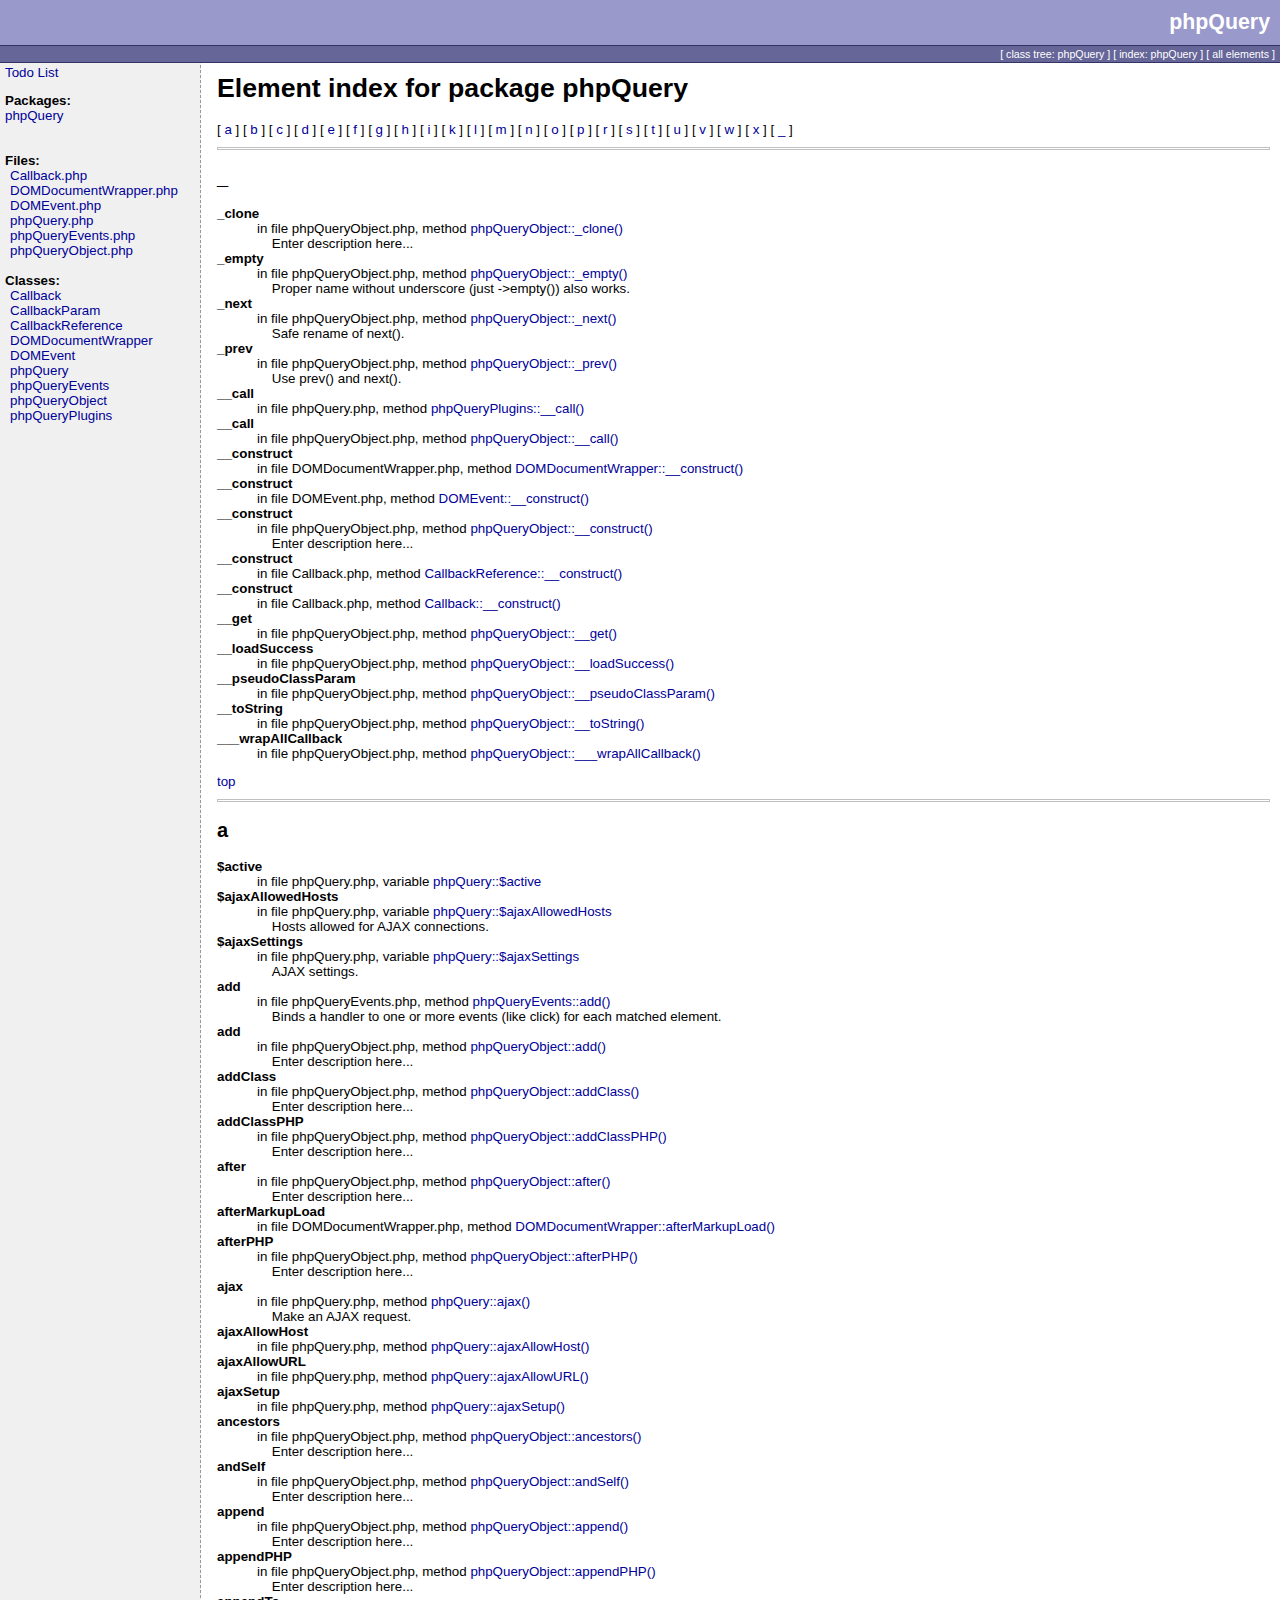
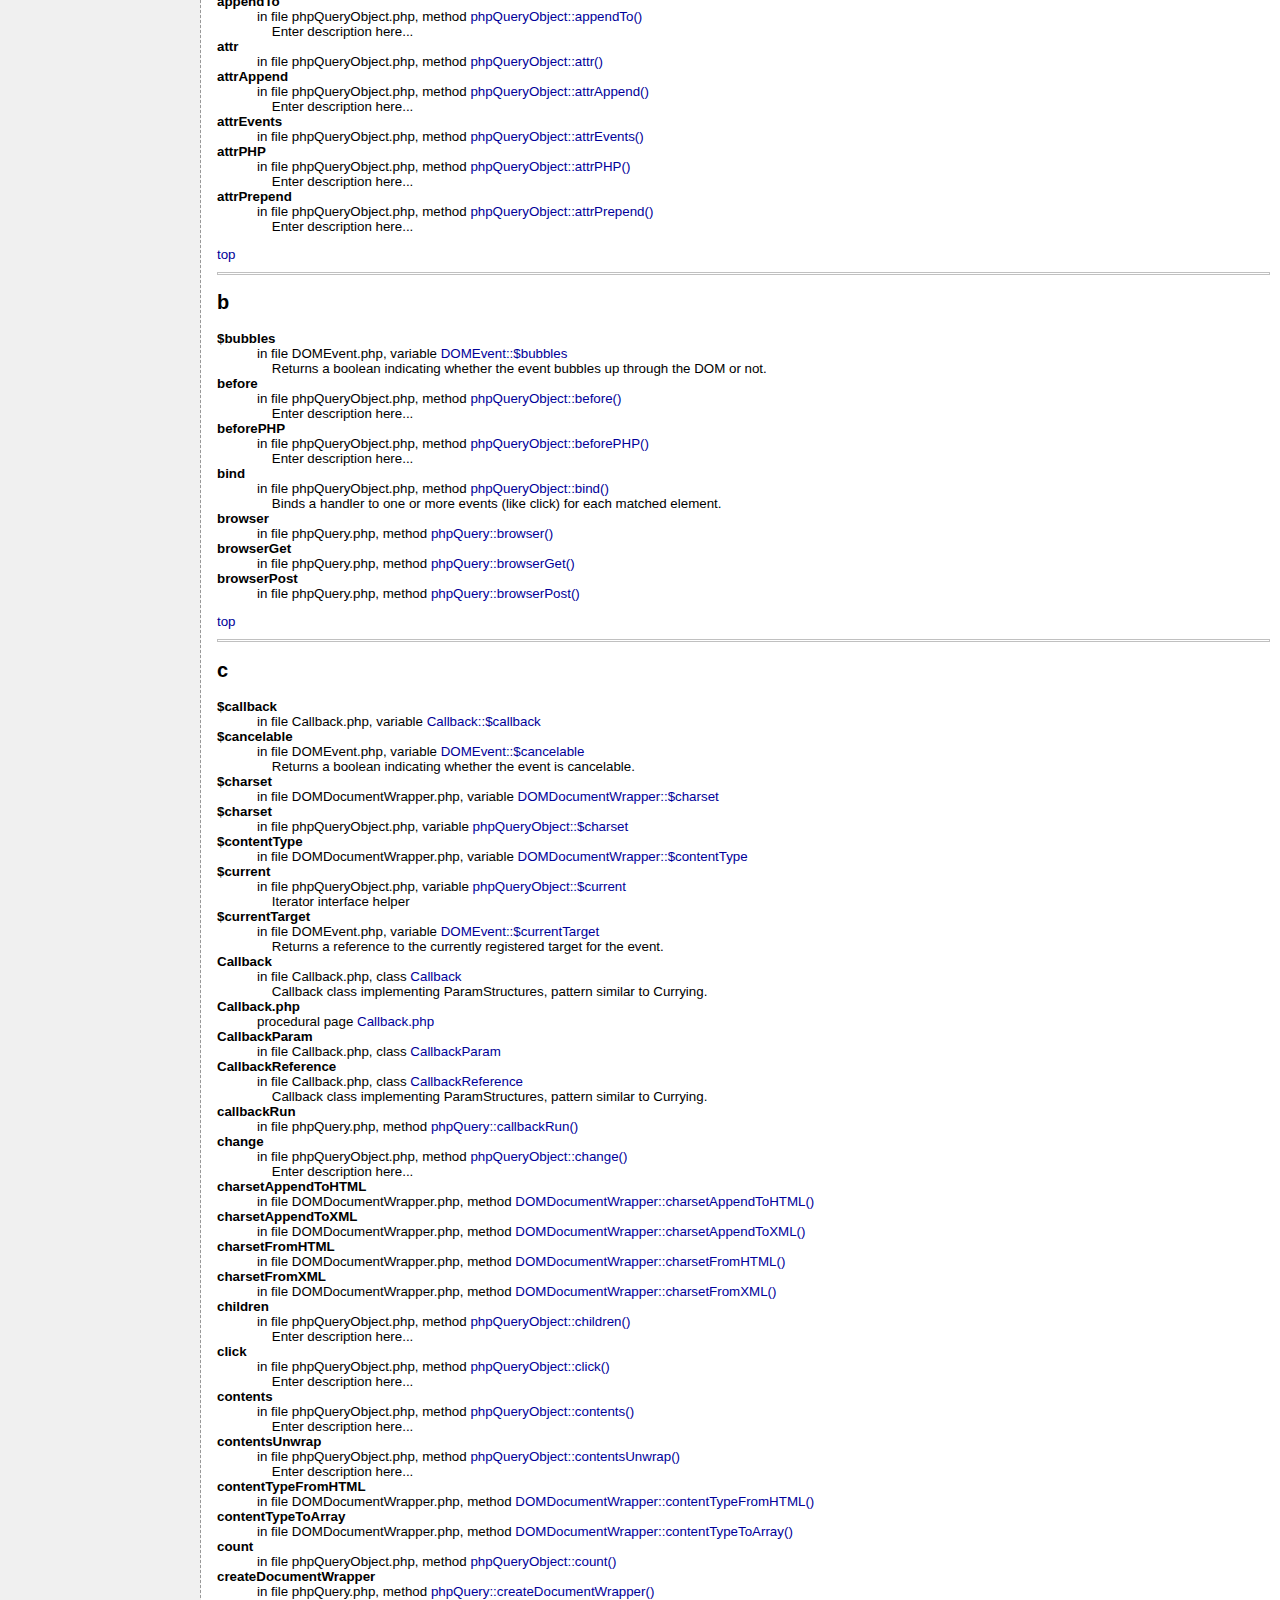
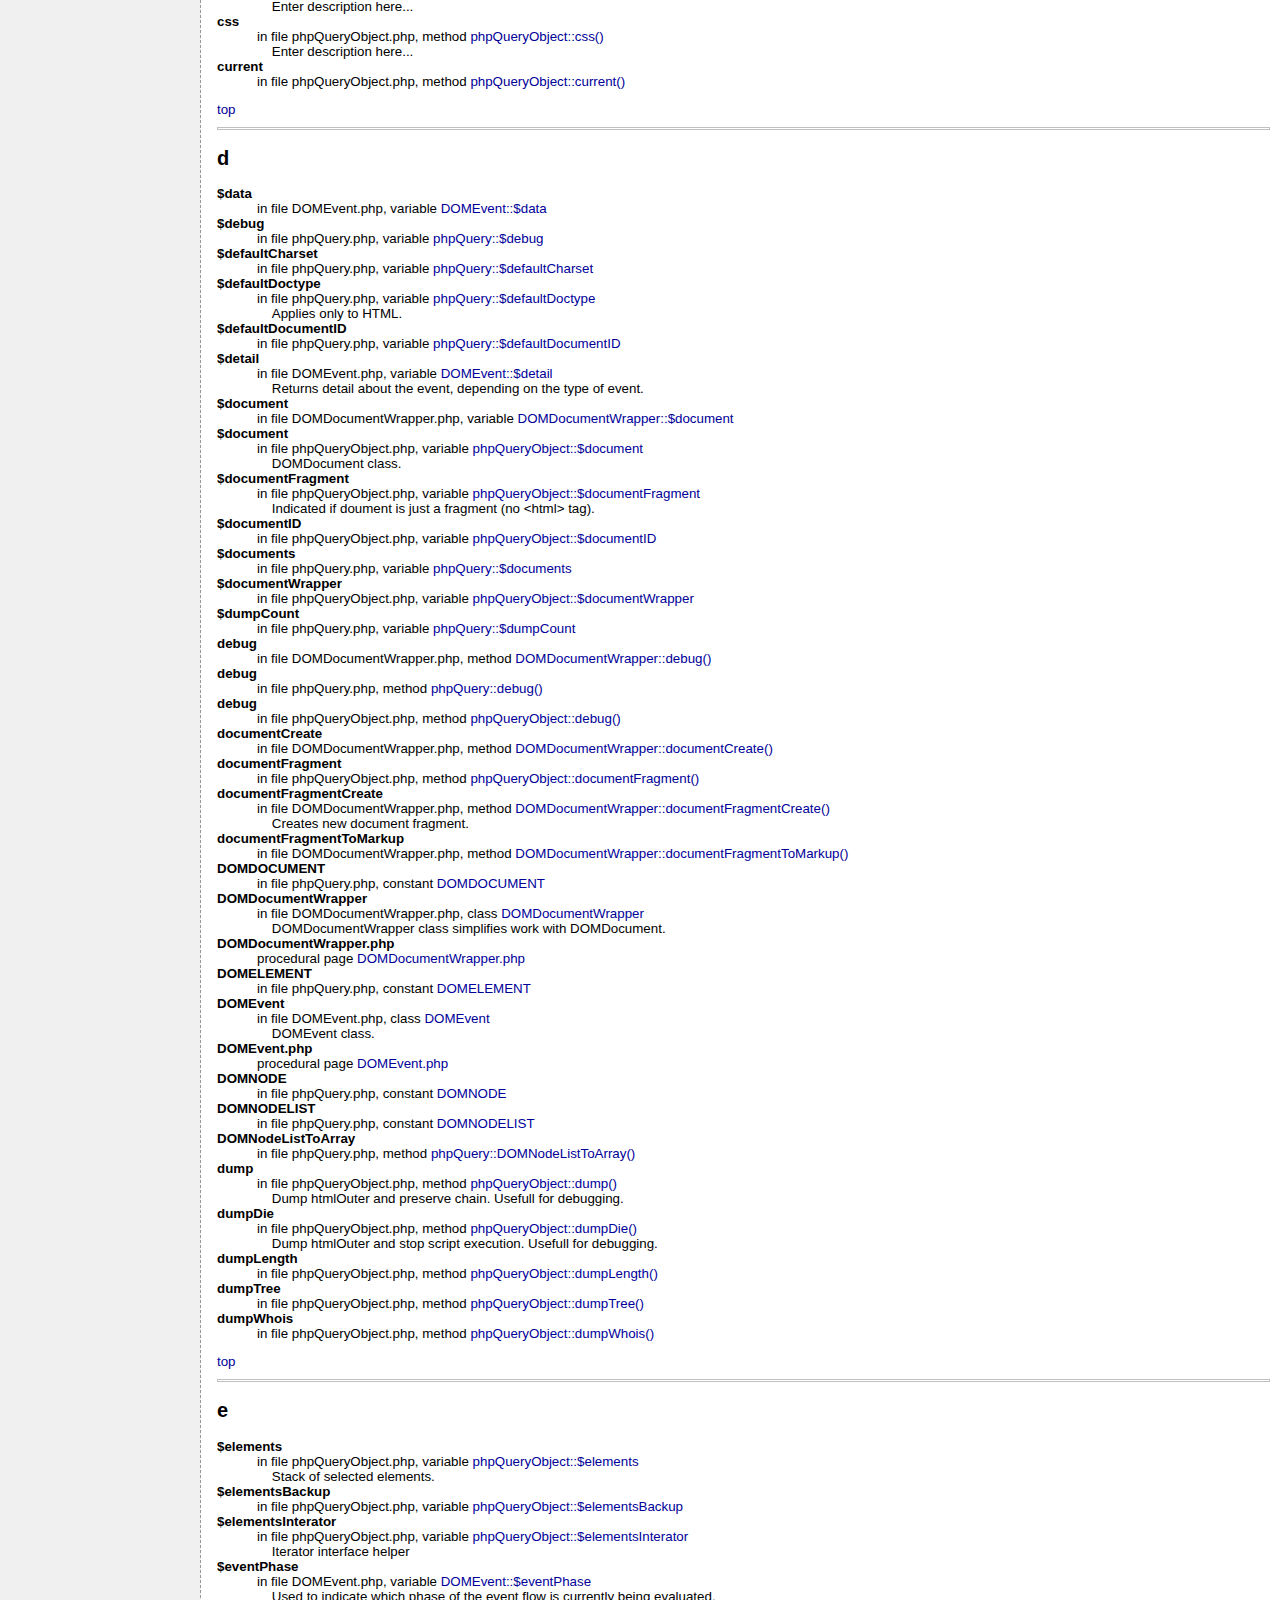
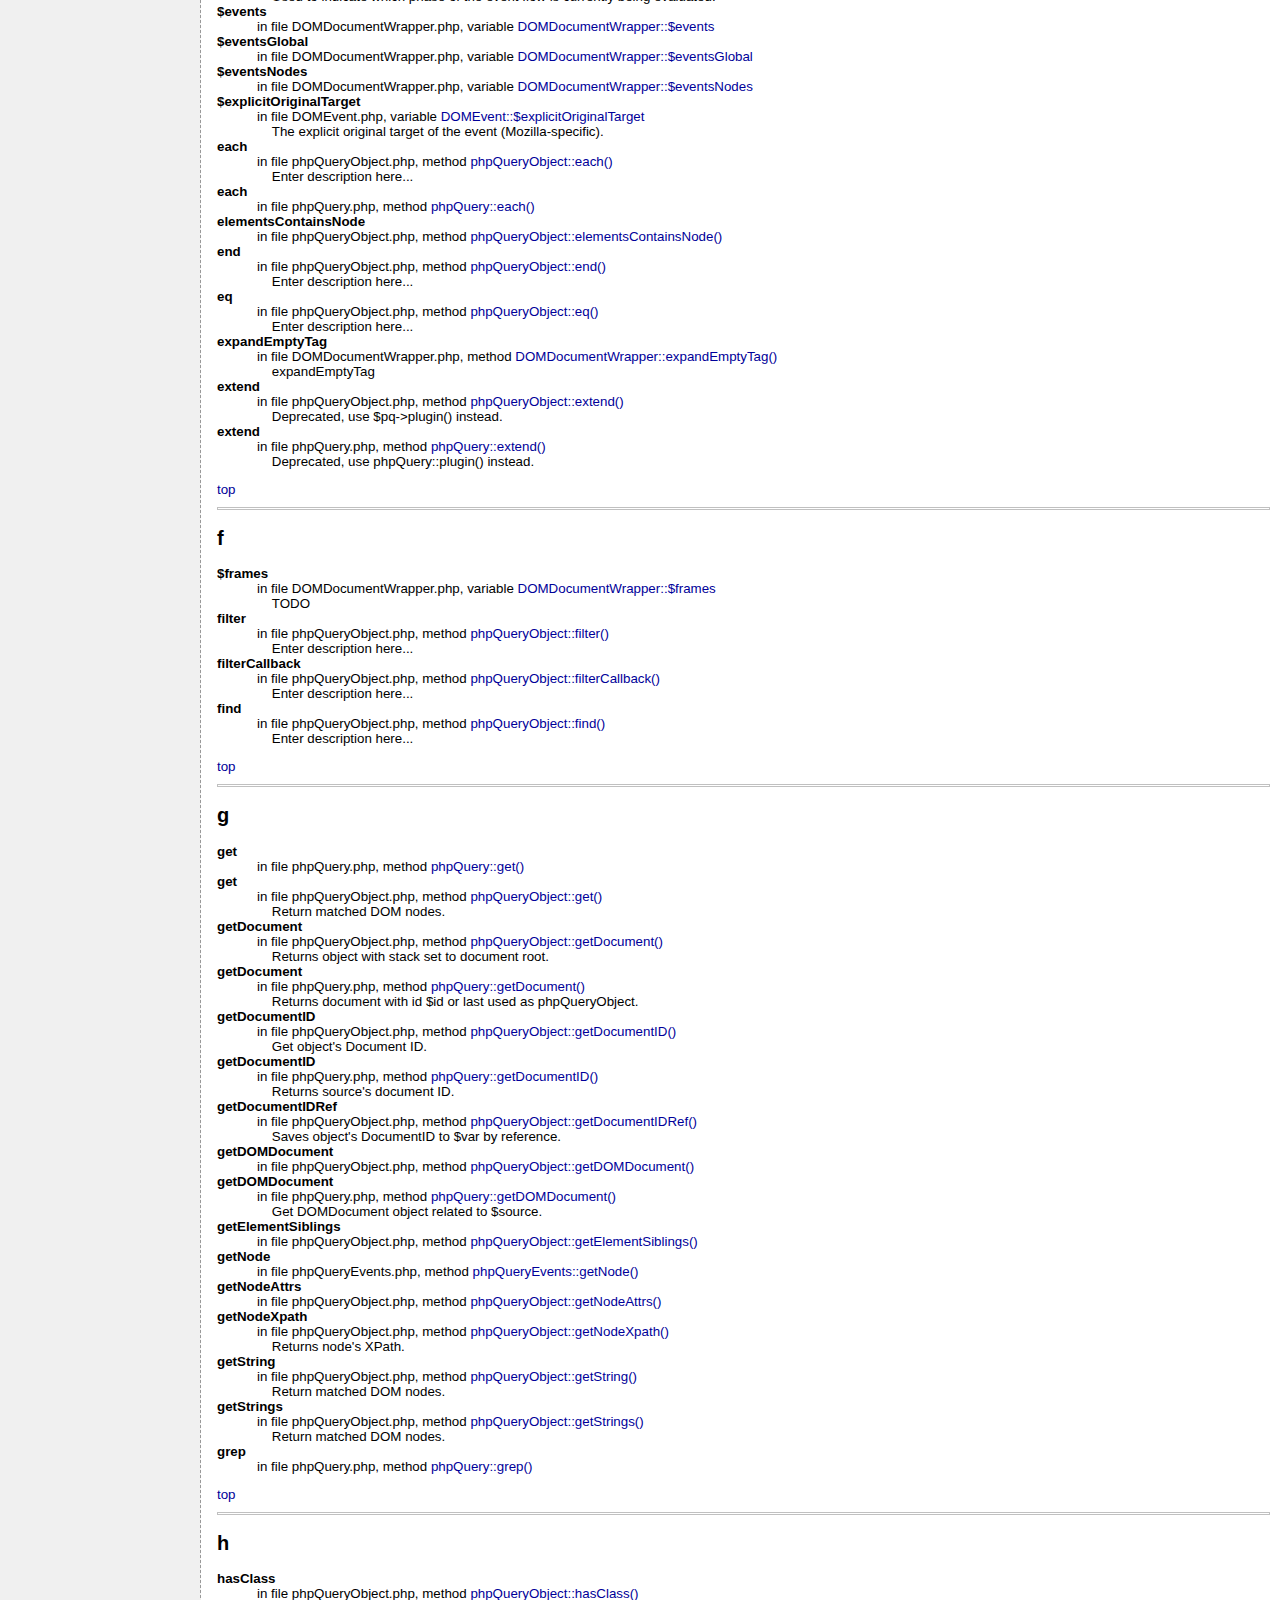
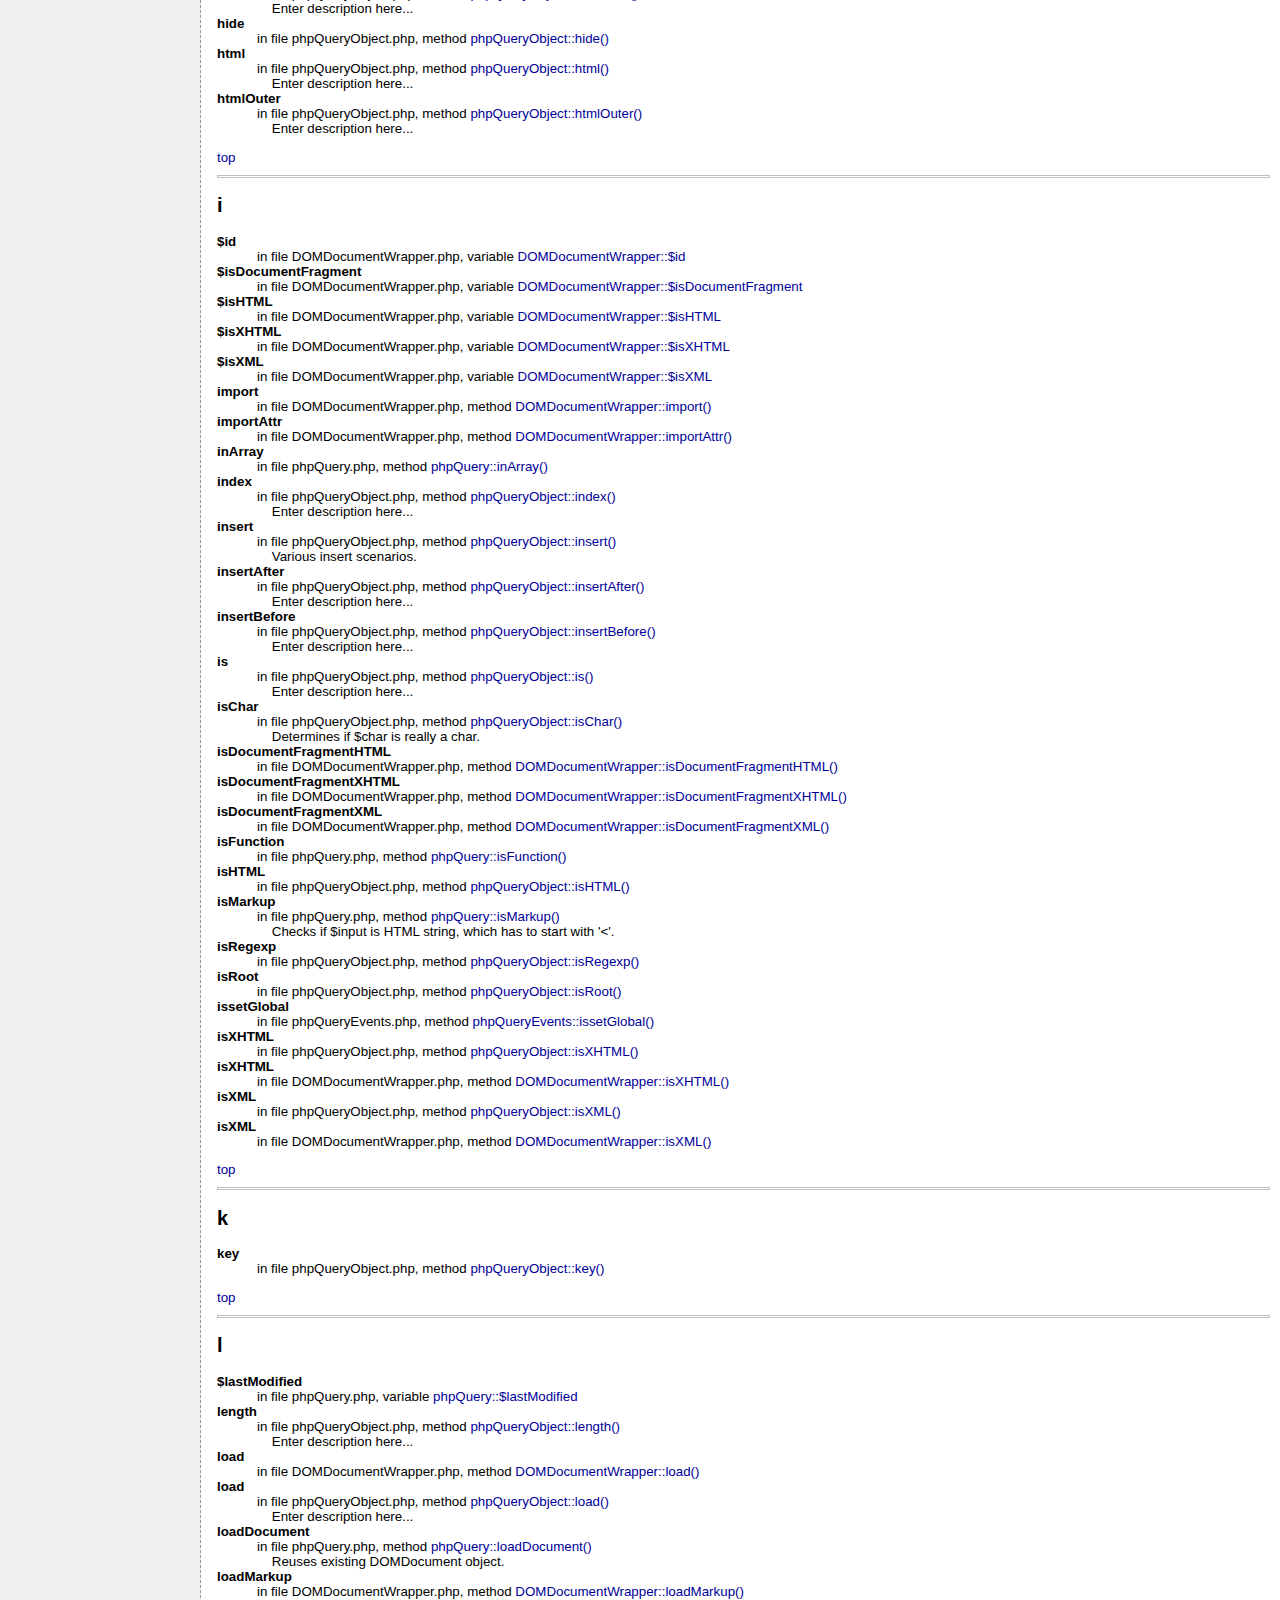
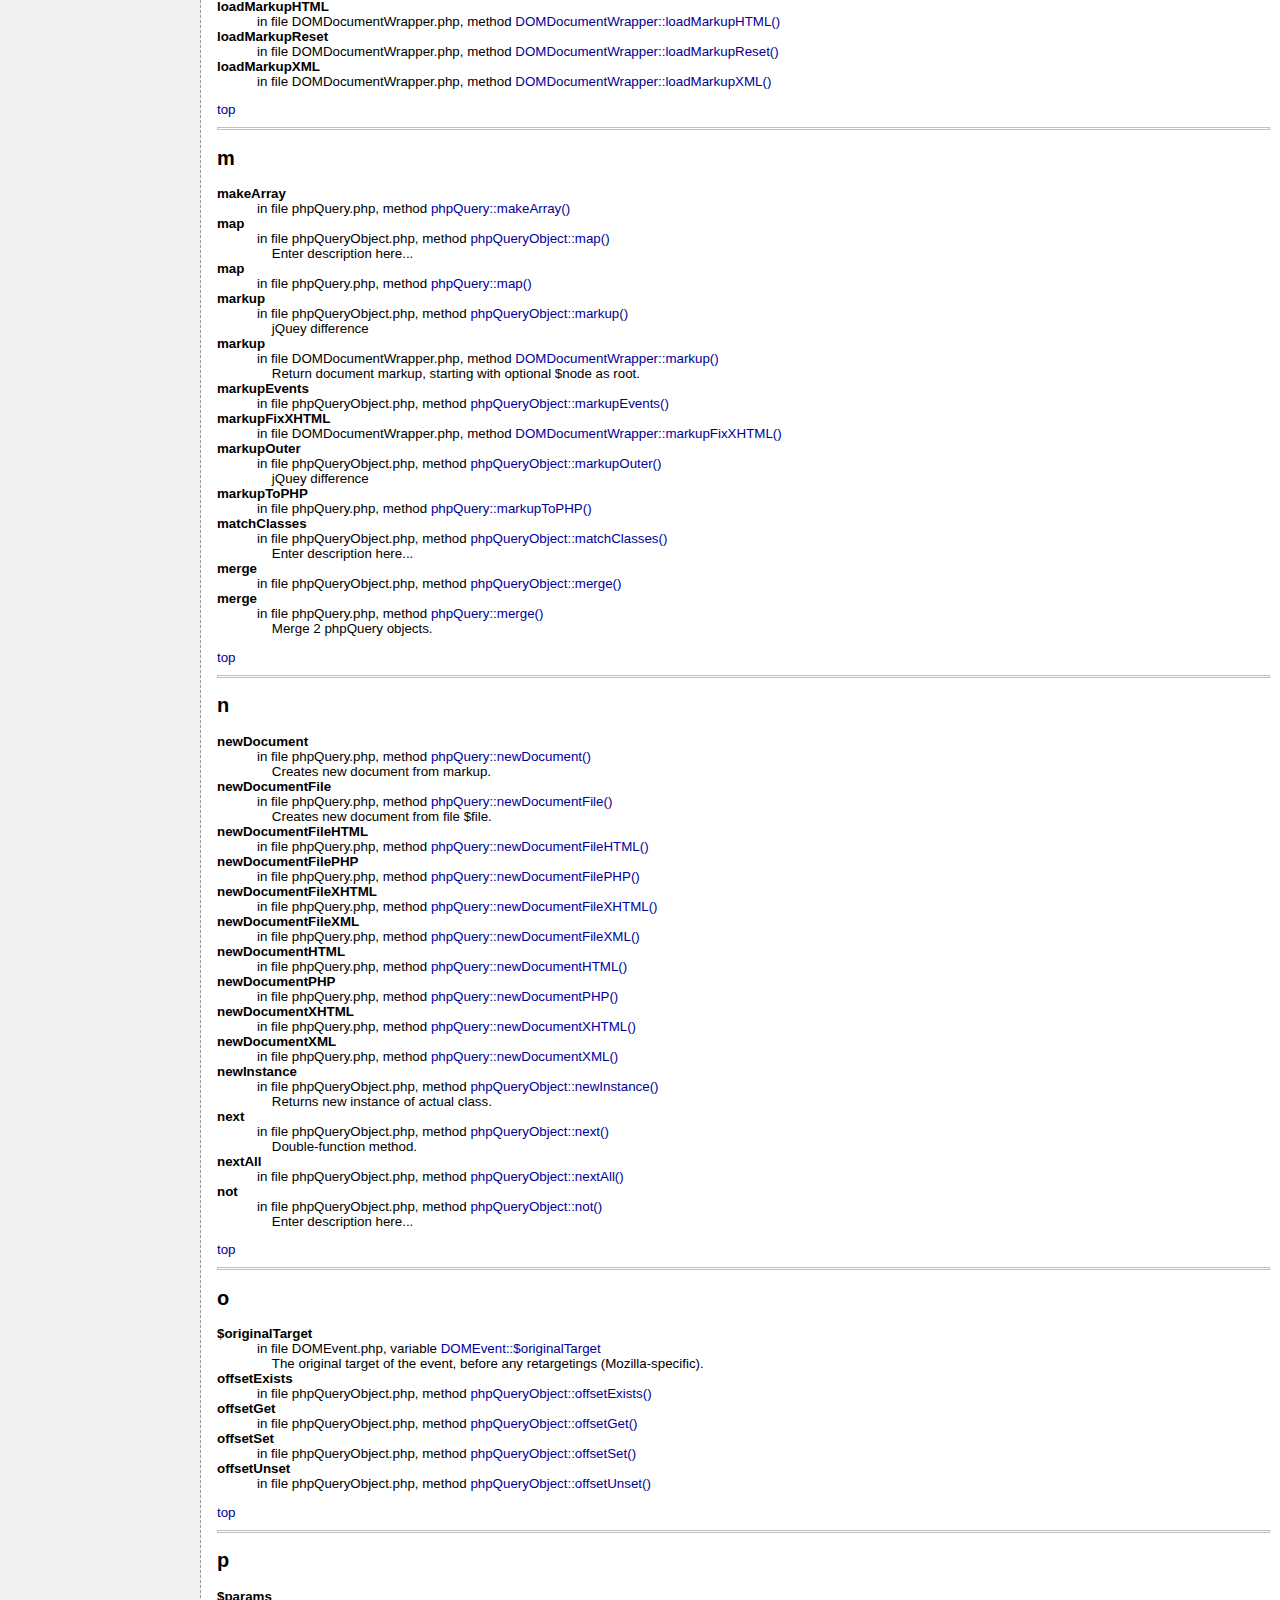
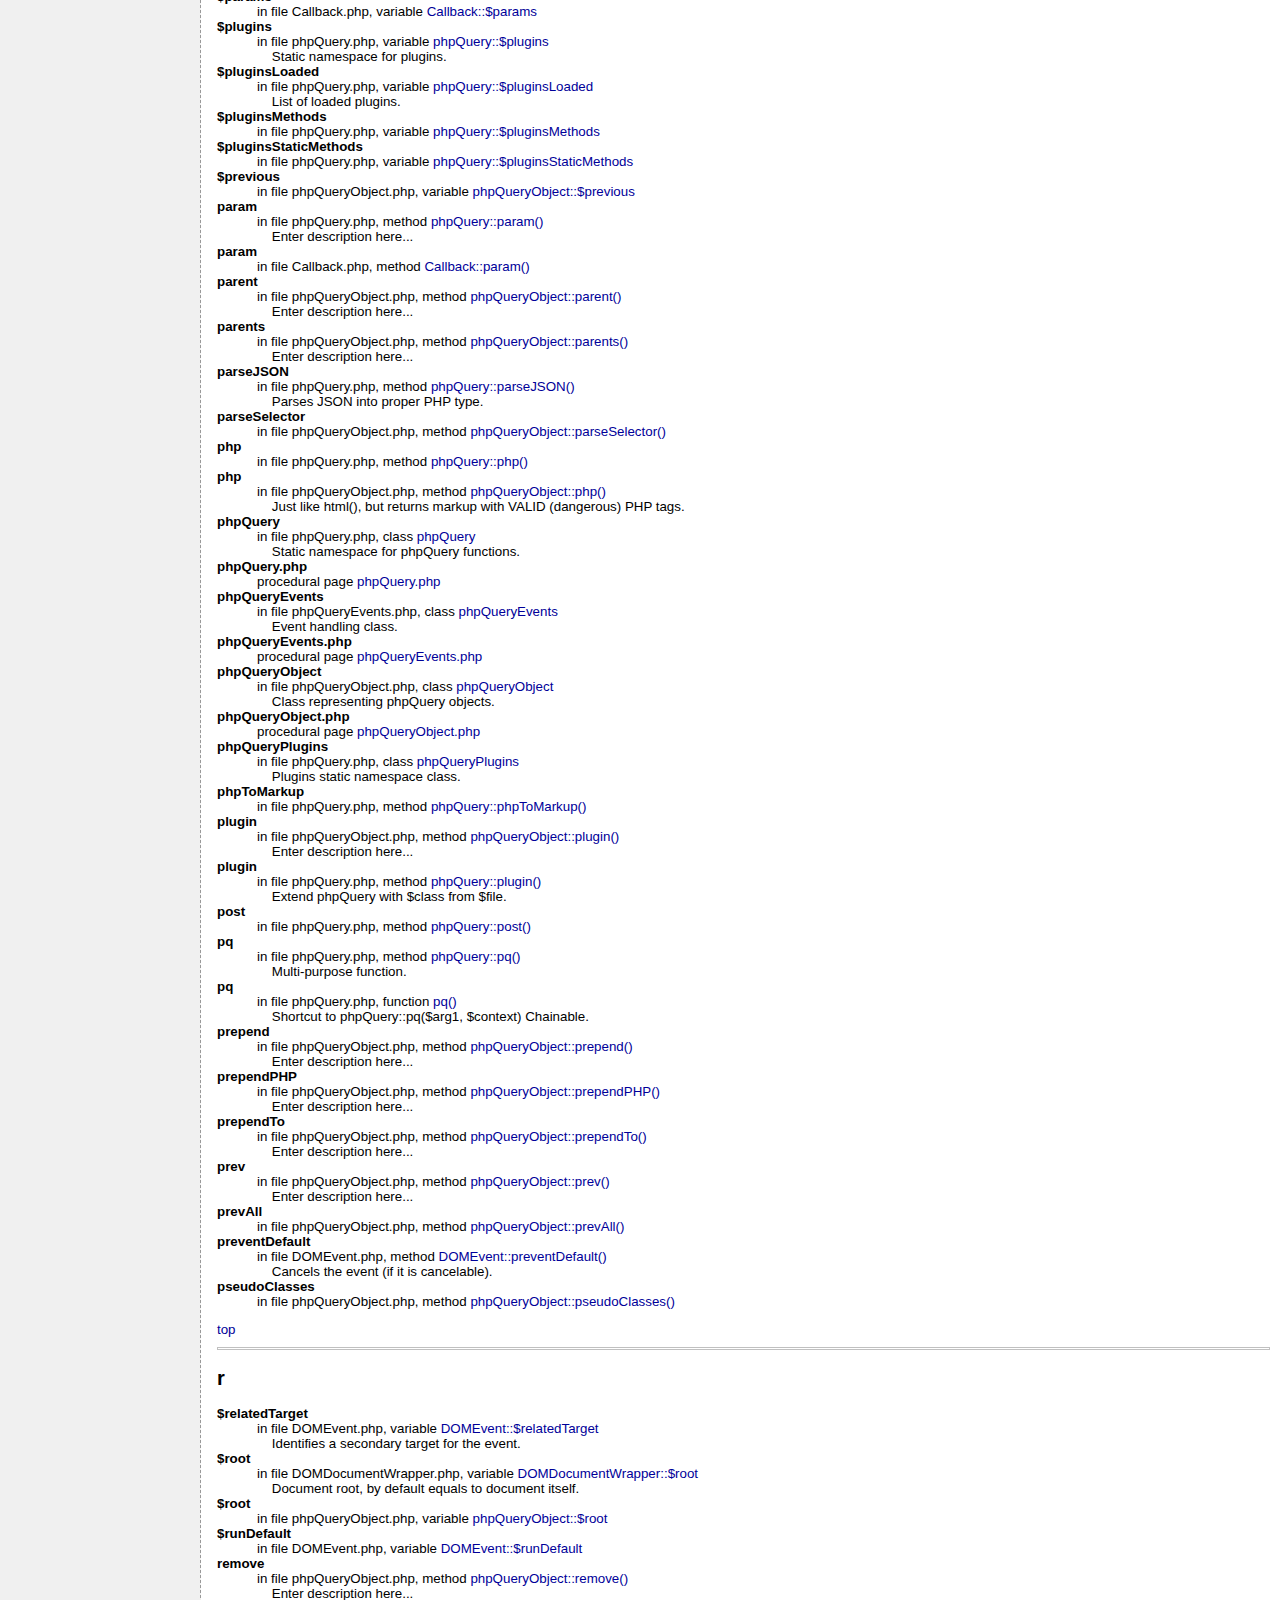
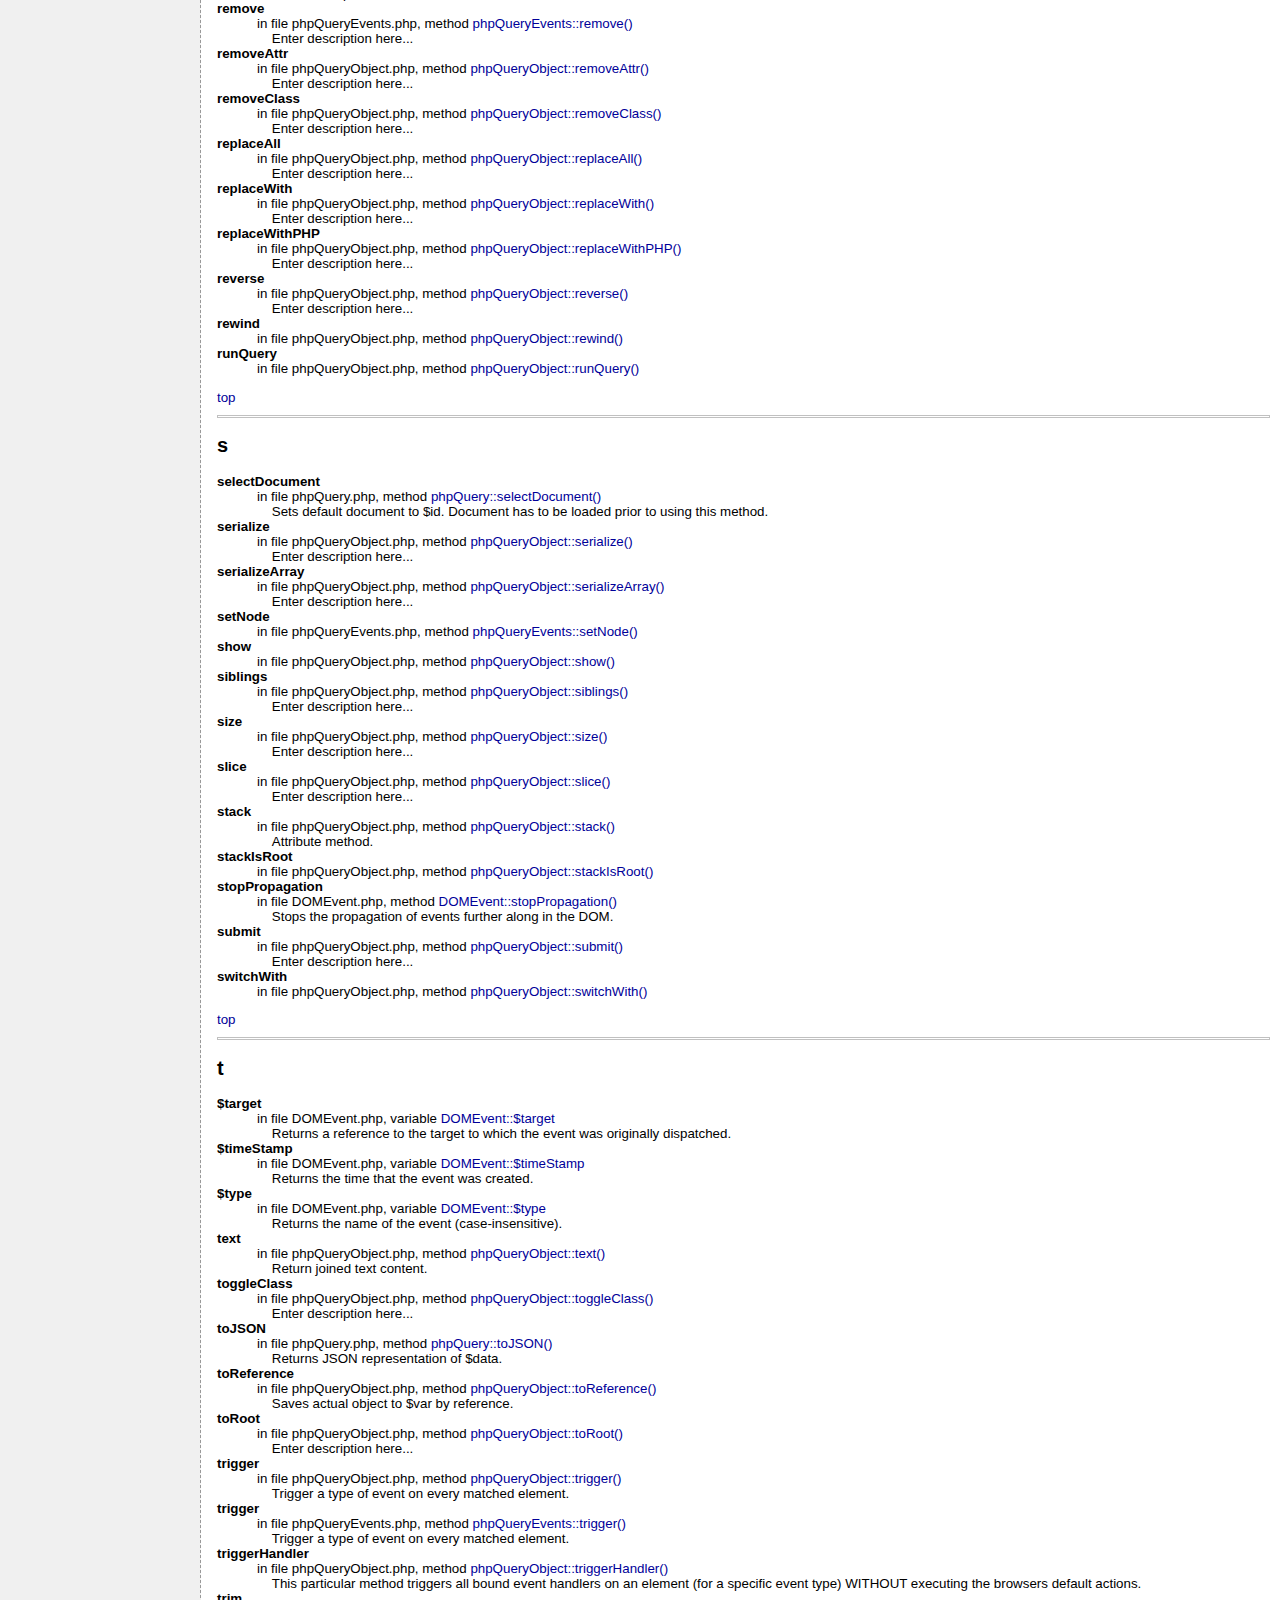
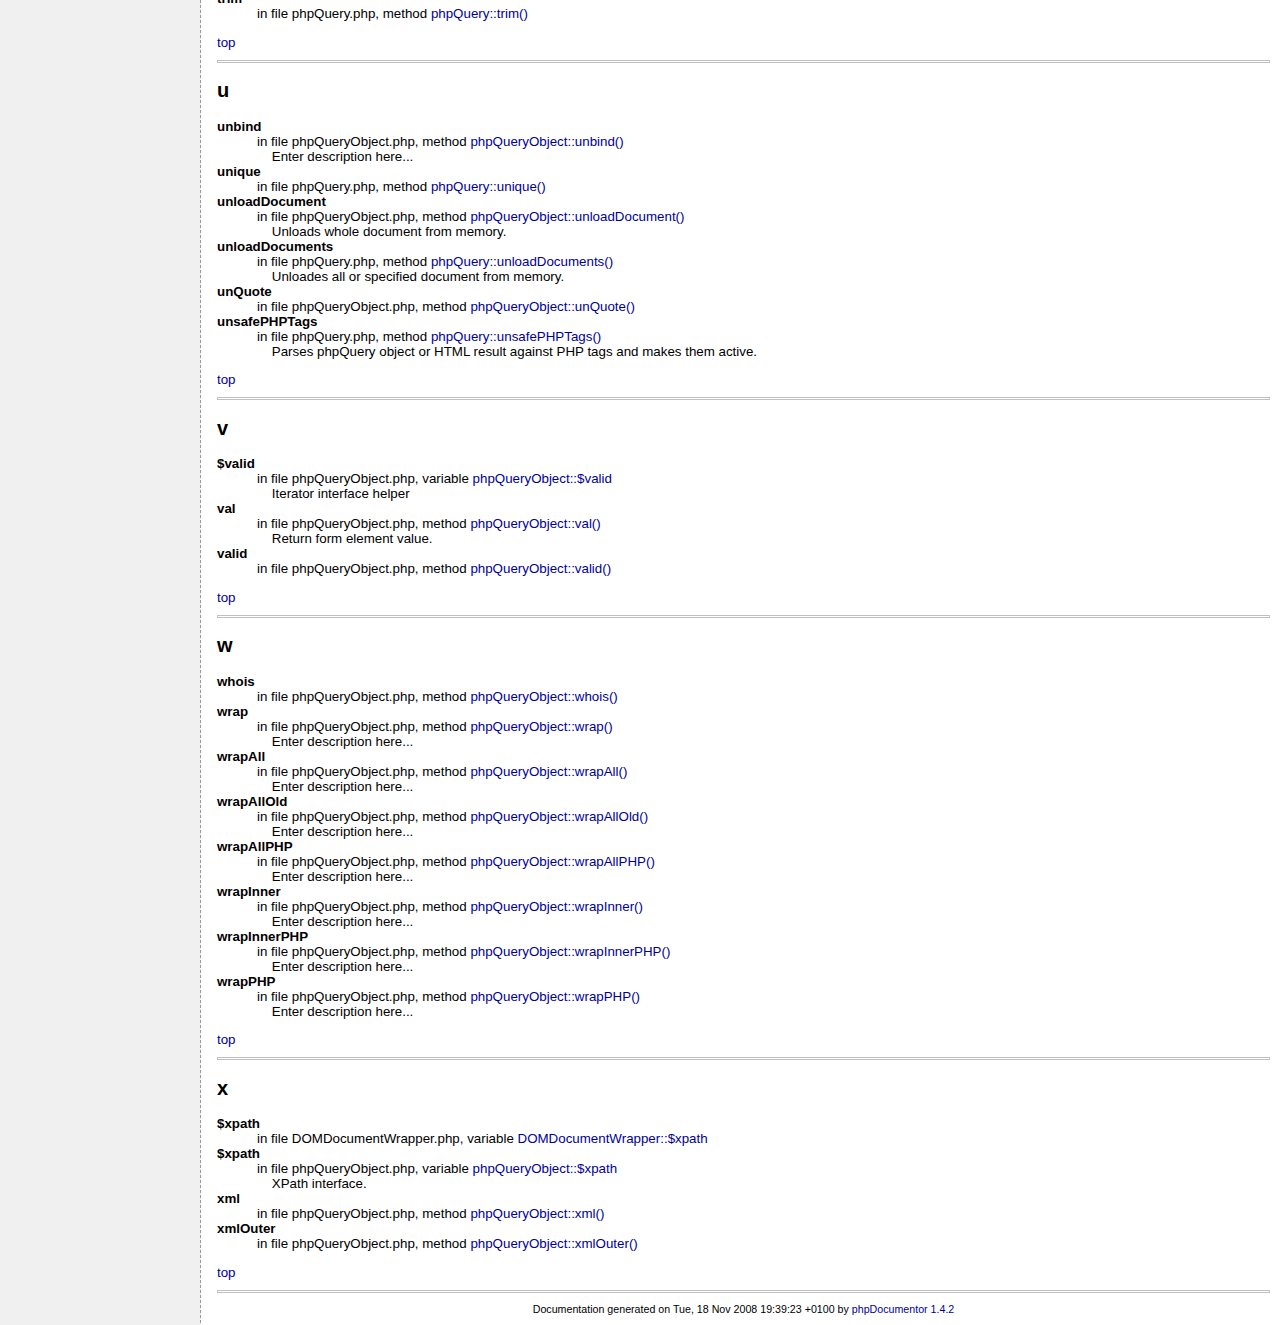
<file: phpquery/api-reference/elementindex_phpQuery.html>
<html>
<head>
<title>Package phpQuery Element Index</title>
<link rel="stylesheet" type="text/css" href="media/style.css">
</head>
<body>

<table border="0" cellspacing="0" cellpadding="0" height="48" width="100%">
  <tr>
    <td class="header_top">phpQuery</td>
  </tr>
  <tr><td class="header_line"><img src="media/empty.png" width="1" height="1" border="0" alt=""  /></td></tr>
  <tr>
    <td class="header_menu">
        
                                    
                              		  [ <a href="classtrees_phpQuery.html" class="menu">class tree: phpQuery</a> ]
		  [ <a href="elementindex_phpQuery.html" class="menu">index: phpQuery</a> ]
		  	    [ <a href="elementindex.html" class="menu">all elements</a> ]
    </td>
  </tr>
  <tr><td class="header_line"><img src="media/empty.png" width="1" height="1" border="0" alt=""  /></td></tr>
</table>

<table width="100%" border="0" cellpadding="0" cellspacing="0">
  <tr valign="top">
    <td width="200" class="menu">
	<div id="todolist">
			<p><a href="todolist.html">Todo List</a></p>
	</div>
      <b>Packages:</b><br />
              <a href="li_phpQuery.html">phpQuery</a><br />
            <br /><br />
                        <b>Files:</b><br />
      	  <div class="package">
			<a href="phpQuery/_Callback.php.html">		Callback.php
		</a><br>
			<a href="phpQuery/_DOMDocumentWrapper.php.html">		DOMDocumentWrapper.php
		</a><br>
			<a href="phpQuery/_DOMEvent.php.html">		DOMEvent.php
		</a><br>
			<a href="phpQuery/_phpQuery.php.html">		phpQuery.php
		</a><br>
			<a href="phpQuery/_phpQueryEvents.php.html">		phpQueryEvents.php
		</a><br>
			<a href="phpQuery/_phpQueryObject.php.html">		phpQueryObject.php
		</a><br>
	  </div><br />
      
      
            <b>Classes:</b><br />
        <div class="package">
		    		<a href="phpQuery/Callback.html">Callback</a><br />
	    		<a href="phpQuery/CallbackParam.html">CallbackParam</a><br />
	    		<a href="phpQuery/CallbackReference.html">CallbackReference</a><br />
	    		<a href="phpQuery/DOMDocumentWrapper.html">DOMDocumentWrapper</a><br />
	    		<a href="phpQuery/DOMEvent.html">DOMEvent</a><br />
	    		<a href="phpQuery/phpQuery.html">phpQuery</a><br />
	    		<a href="phpQuery/phpQueryEvents.html">phpQueryEvents</a><br />
	    		<a href="phpQuery/phpQueryObject.html">phpQueryObject</a><br />
	    		<a href="phpQuery/phpQueryPlugins.html">phpQueryPlugins</a><br />
	  </div>
                </td>
    <td>
      <table cellpadding="10" cellspacing="0" width="100%" border="0"><tr><td valign="top">

<a name="top"></a>
<h1>Element index for package phpQuery</h1>
	[ <a href="elementindex_phpQuery.html#a">a</a> ]
	[ <a href="elementindex_phpQuery.html#b">b</a> ]
	[ <a href="elementindex_phpQuery.html#c">c</a> ]
	[ <a href="elementindex_phpQuery.html#d">d</a> ]
	[ <a href="elementindex_phpQuery.html#e">e</a> ]
	[ <a href="elementindex_phpQuery.html#f">f</a> ]
	[ <a href="elementindex_phpQuery.html#g">g</a> ]
	[ <a href="elementindex_phpQuery.html#h">h</a> ]
	[ <a href="elementindex_phpQuery.html#i">i</a> ]
	[ <a href="elementindex_phpQuery.html#k">k</a> ]
	[ <a href="elementindex_phpQuery.html#l">l</a> ]
	[ <a href="elementindex_phpQuery.html#m">m</a> ]
	[ <a href="elementindex_phpQuery.html#n">n</a> ]
	[ <a href="elementindex_phpQuery.html#o">o</a> ]
	[ <a href="elementindex_phpQuery.html#p">p</a> ]
	[ <a href="elementindex_phpQuery.html#r">r</a> ]
	[ <a href="elementindex_phpQuery.html#s">s</a> ]
	[ <a href="elementindex_phpQuery.html#t">t</a> ]
	[ <a href="elementindex_phpQuery.html#u">u</a> ]
	[ <a href="elementindex_phpQuery.html#v">v</a> ]
	[ <a href="elementindex_phpQuery.html#w">w</a> ]
	[ <a href="elementindex_phpQuery.html#x">x</a> ]
	[ <a href="elementindex_phpQuery.html#_">_</a> ]

  <hr />
	<a name="_"></a>
	<div>
		<h2>_</h2>
		<dl>
							<dt><b>_clone</b></dt>
				<dd>in file phpQueryObject.php, method <a href="phpQuery/phpQueryObject.html#method_clone">phpQueryObject::_clone()</a><br>&nbsp;&nbsp;&nbsp;&nbsp;Enter description here...</dd>
							<dt><b>_empty</b></dt>
				<dd>in file phpQueryObject.php, method <a href="phpQuery/phpQueryObject.html#method_empty">phpQueryObject::_empty()</a><br>&nbsp;&nbsp;&nbsp;&nbsp;Proper name without underscore (just -&gt;empty()) also works.</dd>
							<dt><b>_next</b></dt>
				<dd>in file phpQueryObject.php, method <a href="phpQuery/phpQueryObject.html#method_next">phpQueryObject::_next()</a><br>&nbsp;&nbsp;&nbsp;&nbsp;Safe rename of next().</dd>
							<dt><b>_prev</b></dt>
				<dd>in file phpQueryObject.php, method <a href="phpQuery/phpQueryObject.html#method_prev">phpQueryObject::_prev()</a><br>&nbsp;&nbsp;&nbsp;&nbsp;Use prev() and next().</dd>
							<dt><b>__call</b></dt>
				<dd>in file phpQuery.php, method <a href="phpQuery/phpQueryPlugins.html#method__call">phpQueryPlugins::__call()</a></dd>
							<dt><b>__call</b></dt>
				<dd>in file phpQueryObject.php, method <a href="phpQuery/phpQueryObject.html#method__call">phpQueryObject::__call()</a></dd>
							<dt><b>__construct</b></dt>
				<dd>in file DOMDocumentWrapper.php, method <a href="phpQuery/DOMDocumentWrapper.html#method__construct">DOMDocumentWrapper::__construct()</a></dd>
							<dt><b>__construct</b></dt>
				<dd>in file DOMEvent.php, method <a href="phpQuery/DOMEvent.html#method__construct">DOMEvent::__construct()</a></dd>
							<dt><b>__construct</b></dt>
				<dd>in file phpQueryObject.php, method <a href="phpQuery/phpQueryObject.html#method__construct">phpQueryObject::__construct()</a><br>&nbsp;&nbsp;&nbsp;&nbsp;Enter description here...</dd>
							<dt><b>__construct</b></dt>
				<dd>in file Callback.php, method <a href="phpQuery/CallbackReference.html#method__construct">CallbackReference::__construct()</a></dd>
							<dt><b>__construct</b></dt>
				<dd>in file Callback.php, method <a href="phpQuery/Callback.html#method__construct">Callback::__construct()</a></dd>
							<dt><b>__get</b></dt>
				<dd>in file phpQueryObject.php, method <a href="phpQuery/phpQueryObject.html#method__get">phpQueryObject::__get()</a></dd>
							<dt><b>__loadSuccess</b></dt>
				<dd>in file phpQueryObject.php, method <a href="phpQuery/phpQueryObject.html#method__loadSuccess">phpQueryObject::__loadSuccess()</a></dd>
							<dt><b>__pseudoClassParam</b></dt>
				<dd>in file phpQueryObject.php, method <a href="phpQuery/phpQueryObject.html#method__pseudoClassParam">phpQueryObject::__pseudoClassParam()</a></dd>
							<dt><b>__toString</b></dt>
				<dd>in file phpQueryObject.php, method <a href="phpQuery/phpQueryObject.html#method__toString">phpQueryObject::__toString()</a></dd>
							<dt><b>___wrapAllCallback</b></dt>
				<dd>in file phpQueryObject.php, method <a href="phpQuery/phpQueryObject.html#method___wrapAllCallback">phpQueryObject::___wrapAllCallback()</a></dd>
					</dl>
	</div>
	<a href="elementindex_phpQuery.html#top">top</a><br>
  <hr />
	<a name="a"></a>
	<div>
		<h2>a</h2>
		<dl>
							<dt><b>$active</b></dt>
				<dd>in file phpQuery.php, variable <a href="phpQuery/phpQuery.html#var$active">phpQuery::$active</a></dd>
							<dt><b>$ajaxAllowedHosts</b></dt>
				<dd>in file phpQuery.php, variable <a href="phpQuery/phpQuery.html#var$ajaxAllowedHosts">phpQuery::$ajaxAllowedHosts</a><br>&nbsp;&nbsp;&nbsp;&nbsp;Hosts allowed for AJAX connections.</dd>
							<dt><b>$ajaxSettings</b></dt>
				<dd>in file phpQuery.php, variable <a href="phpQuery/phpQuery.html#var$ajaxSettings">phpQuery::$ajaxSettings</a><br>&nbsp;&nbsp;&nbsp;&nbsp;AJAX settings.</dd>
							<dt><b>add</b></dt>
				<dd>in file phpQueryEvents.php, method <a href="phpQuery/phpQueryEvents.html#methodadd">phpQueryEvents::add()</a><br>&nbsp;&nbsp;&nbsp;&nbsp;Binds a handler to one or more events (like click) for each matched element.</dd>
							<dt><b>add</b></dt>
				<dd>in file phpQueryObject.php, method <a href="phpQuery/phpQueryObject.html#methodadd">phpQueryObject::add()</a><br>&nbsp;&nbsp;&nbsp;&nbsp;Enter description here...</dd>
							<dt><b>addClass</b></dt>
				<dd>in file phpQueryObject.php, method <a href="phpQuery/phpQueryObject.html#methodaddClass">phpQueryObject::addClass()</a><br>&nbsp;&nbsp;&nbsp;&nbsp;Enter description here...</dd>
							<dt><b>addClassPHP</b></dt>
				<dd>in file phpQueryObject.php, method <a href="phpQuery/phpQueryObject.html#methodaddClassPHP">phpQueryObject::addClassPHP()</a><br>&nbsp;&nbsp;&nbsp;&nbsp;Enter description here...</dd>
							<dt><b>after</b></dt>
				<dd>in file phpQueryObject.php, method <a href="phpQuery/phpQueryObject.html#methodafter">phpQueryObject::after()</a><br>&nbsp;&nbsp;&nbsp;&nbsp;Enter description here...</dd>
							<dt><b>afterMarkupLoad</b></dt>
				<dd>in file DOMDocumentWrapper.php, method <a href="phpQuery/DOMDocumentWrapper.html#methodafterMarkupLoad">DOMDocumentWrapper::afterMarkupLoad()</a></dd>
							<dt><b>afterPHP</b></dt>
				<dd>in file phpQueryObject.php, method <a href="phpQuery/phpQueryObject.html#methodafterPHP">phpQueryObject::afterPHP()</a><br>&nbsp;&nbsp;&nbsp;&nbsp;Enter description here...</dd>
							<dt><b>ajax</b></dt>
				<dd>in file phpQuery.php, method <a href="phpQuery/phpQuery.html#methodajax">phpQuery::ajax()</a><br>&nbsp;&nbsp;&nbsp;&nbsp;Make an AJAX request.</dd>
							<dt><b>ajaxAllowHost</b></dt>
				<dd>in file phpQuery.php, method <a href="phpQuery/phpQuery.html#methodajaxAllowHost">phpQuery::ajaxAllowHost()</a></dd>
							<dt><b>ajaxAllowURL</b></dt>
				<dd>in file phpQuery.php, method <a href="phpQuery/phpQuery.html#methodajaxAllowURL">phpQuery::ajaxAllowURL()</a></dd>
							<dt><b>ajaxSetup</b></dt>
				<dd>in file phpQuery.php, method <a href="phpQuery/phpQuery.html#methodajaxSetup">phpQuery::ajaxSetup()</a></dd>
							<dt><b>ancestors</b></dt>
				<dd>in file phpQueryObject.php, method <a href="phpQuery/phpQueryObject.html#methodancestors">phpQueryObject::ancestors()</a><br>&nbsp;&nbsp;&nbsp;&nbsp;Enter description here...</dd>
							<dt><b>andSelf</b></dt>
				<dd>in file phpQueryObject.php, method <a href="phpQuery/phpQueryObject.html#methodandSelf">phpQueryObject::andSelf()</a><br>&nbsp;&nbsp;&nbsp;&nbsp;Enter description here...</dd>
							<dt><b>append</b></dt>
				<dd>in file phpQueryObject.php, method <a href="phpQuery/phpQueryObject.html#methodappend">phpQueryObject::append()</a><br>&nbsp;&nbsp;&nbsp;&nbsp;Enter description here...</dd>
							<dt><b>appendPHP</b></dt>
				<dd>in file phpQueryObject.php, method <a href="phpQuery/phpQueryObject.html#methodappendPHP">phpQueryObject::appendPHP()</a><br>&nbsp;&nbsp;&nbsp;&nbsp;Enter description here...</dd>
							<dt><b>appendTo</b></dt>
				<dd>in file phpQueryObject.php, method <a href="phpQuery/phpQueryObject.html#methodappendTo">phpQueryObject::appendTo()</a><br>&nbsp;&nbsp;&nbsp;&nbsp;Enter description here...</dd>
							<dt><b>attr</b></dt>
				<dd>in file phpQueryObject.php, method <a href="phpQuery/phpQueryObject.html#methodattr">phpQueryObject::attr()</a></dd>
							<dt><b>attrAppend</b></dt>
				<dd>in file phpQueryObject.php, method <a href="phpQuery/phpQueryObject.html#methodattrAppend">phpQueryObject::attrAppend()</a><br>&nbsp;&nbsp;&nbsp;&nbsp;Enter description here...</dd>
							<dt><b>attrEvents</b></dt>
				<dd>in file phpQueryObject.php, method <a href="phpQuery/phpQueryObject.html#methodattrEvents">phpQueryObject::attrEvents()</a></dd>
							<dt><b>attrPHP</b></dt>
				<dd>in file phpQueryObject.php, method <a href="phpQuery/phpQueryObject.html#methodattrPHP">phpQueryObject::attrPHP()</a><br>&nbsp;&nbsp;&nbsp;&nbsp;Enter description here...</dd>
							<dt><b>attrPrepend</b></dt>
				<dd>in file phpQueryObject.php, method <a href="phpQuery/phpQueryObject.html#methodattrPrepend">phpQueryObject::attrPrepend()</a><br>&nbsp;&nbsp;&nbsp;&nbsp;Enter description here...</dd>
					</dl>
	</div>
	<a href="elementindex_phpQuery.html#top">top</a><br>
  <hr />
	<a name="b"></a>
	<div>
		<h2>b</h2>
		<dl>
							<dt><b>$bubbles</b></dt>
				<dd>in file DOMEvent.php, variable <a href="phpQuery/DOMEvent.html#var$bubbles">DOMEvent::$bubbles</a><br>&nbsp;&nbsp;&nbsp;&nbsp;Returns a boolean indicating whether the event bubbles up through the DOM or not.</dd>
							<dt><b>before</b></dt>
				<dd>in file phpQueryObject.php, method <a href="phpQuery/phpQueryObject.html#methodbefore">phpQueryObject::before()</a><br>&nbsp;&nbsp;&nbsp;&nbsp;Enter description here...</dd>
							<dt><b>beforePHP</b></dt>
				<dd>in file phpQueryObject.php, method <a href="phpQuery/phpQueryObject.html#methodbeforePHP">phpQueryObject::beforePHP()</a><br>&nbsp;&nbsp;&nbsp;&nbsp;Enter description here...</dd>
							<dt><b>bind</b></dt>
				<dd>in file phpQueryObject.php, method <a href="phpQuery/phpQueryObject.html#methodbind">phpQueryObject::bind()</a><br>&nbsp;&nbsp;&nbsp;&nbsp;Binds a handler to one or more events (like click) for each matched element.</dd>
							<dt><b>browser</b></dt>
				<dd>in file phpQuery.php, method <a href="phpQuery/phpQuery.html#methodbrowser">phpQuery::browser()</a></dd>
							<dt><b>browserGet</b></dt>
				<dd>in file phpQuery.php, method <a href="phpQuery/phpQuery.html#methodbrowserGet">phpQuery::browserGet()</a></dd>
							<dt><b>browserPost</b></dt>
				<dd>in file phpQuery.php, method <a href="phpQuery/phpQuery.html#methodbrowserPost">phpQuery::browserPost()</a></dd>
					</dl>
	</div>
	<a href="elementindex_phpQuery.html#top">top</a><br>
  <hr />
	<a name="c"></a>
	<div>
		<h2>c</h2>
		<dl>
							<dt><b>$callback</b></dt>
				<dd>in file Callback.php, variable <a href="phpQuery/Callback.html#var$callback">Callback::$callback</a></dd>
							<dt><b>$cancelable</b></dt>
				<dd>in file DOMEvent.php, variable <a href="phpQuery/DOMEvent.html#var$cancelable">DOMEvent::$cancelable</a><br>&nbsp;&nbsp;&nbsp;&nbsp;Returns a boolean indicating whether the event is cancelable.</dd>
							<dt><b>$charset</b></dt>
				<dd>in file DOMDocumentWrapper.php, variable <a href="phpQuery/DOMDocumentWrapper.html#var$charset">DOMDocumentWrapper::$charset</a></dd>
							<dt><b>$charset</b></dt>
				<dd>in file phpQueryObject.php, variable <a href="phpQuery/phpQueryObject.html#var$charset">phpQueryObject::$charset</a></dd>
							<dt><b>$contentType</b></dt>
				<dd>in file DOMDocumentWrapper.php, variable <a href="phpQuery/DOMDocumentWrapper.html#var$contentType">DOMDocumentWrapper::$contentType</a></dd>
							<dt><b>$current</b></dt>
				<dd>in file phpQueryObject.php, variable <a href="phpQuery/phpQueryObject.html#var$current">phpQueryObject::$current</a><br>&nbsp;&nbsp;&nbsp;&nbsp;Iterator interface helper</dd>
							<dt><b>$currentTarget</b></dt>
				<dd>in file DOMEvent.php, variable <a href="phpQuery/DOMEvent.html#var$currentTarget">DOMEvent::$currentTarget</a><br>&nbsp;&nbsp;&nbsp;&nbsp;Returns a reference to the currently registered target for the event.</dd>
							<dt><b>Callback</b></dt>
				<dd>in file Callback.php, class <a href="phpQuery/Callback.html">Callback</a><br>&nbsp;&nbsp;&nbsp;&nbsp;Callback class implementing ParamStructures, pattern similar to Currying.</dd>
							<dt><b>Callback.php</b></dt>
				<dd>procedural page <a href="phpQuery/_Callback.php.html">Callback.php</a></dd>
							<dt><b>CallbackParam</b></dt>
				<dd>in file Callback.php, class <a href="phpQuery/CallbackParam.html">CallbackParam</a></dd>
							<dt><b>CallbackReference</b></dt>
				<dd>in file Callback.php, class <a href="phpQuery/CallbackReference.html">CallbackReference</a><br>&nbsp;&nbsp;&nbsp;&nbsp;Callback class implementing ParamStructures, pattern similar to Currying.</dd>
							<dt><b>callbackRun</b></dt>
				<dd>in file phpQuery.php, method <a href="phpQuery/phpQuery.html#methodcallbackRun">phpQuery::callbackRun()</a></dd>
							<dt><b>change</b></dt>
				<dd>in file phpQueryObject.php, method <a href="phpQuery/phpQueryObject.html#methodchange">phpQueryObject::change()</a><br>&nbsp;&nbsp;&nbsp;&nbsp;Enter description here...</dd>
							<dt><b>charsetAppendToHTML</b></dt>
				<dd>in file DOMDocumentWrapper.php, method <a href="phpQuery/DOMDocumentWrapper.html#methodcharsetAppendToHTML">DOMDocumentWrapper::charsetAppendToHTML()</a></dd>
							<dt><b>charsetAppendToXML</b></dt>
				<dd>in file DOMDocumentWrapper.php, method <a href="phpQuery/DOMDocumentWrapper.html#methodcharsetAppendToXML">DOMDocumentWrapper::charsetAppendToXML()</a></dd>
							<dt><b>charsetFromHTML</b></dt>
				<dd>in file DOMDocumentWrapper.php, method <a href="phpQuery/DOMDocumentWrapper.html#methodcharsetFromHTML">DOMDocumentWrapper::charsetFromHTML()</a></dd>
							<dt><b>charsetFromXML</b></dt>
				<dd>in file DOMDocumentWrapper.php, method <a href="phpQuery/DOMDocumentWrapper.html#methodcharsetFromXML">DOMDocumentWrapper::charsetFromXML()</a></dd>
							<dt><b>children</b></dt>
				<dd>in file phpQueryObject.php, method <a href="phpQuery/phpQueryObject.html#methodchildren">phpQueryObject::children()</a><br>&nbsp;&nbsp;&nbsp;&nbsp;Enter description here...</dd>
							<dt><b>click</b></dt>
				<dd>in file phpQueryObject.php, method <a href="phpQuery/phpQueryObject.html#methodclick">phpQueryObject::click()</a><br>&nbsp;&nbsp;&nbsp;&nbsp;Enter description here...</dd>
							<dt><b>contents</b></dt>
				<dd>in file phpQueryObject.php, method <a href="phpQuery/phpQueryObject.html#methodcontents">phpQueryObject::contents()</a><br>&nbsp;&nbsp;&nbsp;&nbsp;Enter description here...</dd>
							<dt><b>contentsUnwrap</b></dt>
				<dd>in file phpQueryObject.php, method <a href="phpQuery/phpQueryObject.html#methodcontentsUnwrap">phpQueryObject::contentsUnwrap()</a><br>&nbsp;&nbsp;&nbsp;&nbsp;Enter description here...</dd>
							<dt><b>contentTypeFromHTML</b></dt>
				<dd>in file DOMDocumentWrapper.php, method <a href="phpQuery/DOMDocumentWrapper.html#methodcontentTypeFromHTML">DOMDocumentWrapper::contentTypeFromHTML()</a></dd>
							<dt><b>contentTypeToArray</b></dt>
				<dd>in file DOMDocumentWrapper.php, method <a href="phpQuery/DOMDocumentWrapper.html#methodcontentTypeToArray">DOMDocumentWrapper::contentTypeToArray()</a></dd>
							<dt><b>count</b></dt>
				<dd>in file phpQueryObject.php, method <a href="phpQuery/phpQueryObject.html#methodcount">phpQueryObject::count()</a></dd>
							<dt><b>createDocumentWrapper</b></dt>
				<dd>in file phpQuery.php, method <a href="phpQuery/phpQuery.html#methodcreateDocumentWrapper">phpQuery::createDocumentWrapper()</a><br>&nbsp;&nbsp;&nbsp;&nbsp;Enter description here...</dd>
							<dt><b>css</b></dt>
				<dd>in file phpQueryObject.php, method <a href="phpQuery/phpQueryObject.html#methodcss">phpQueryObject::css()</a><br>&nbsp;&nbsp;&nbsp;&nbsp;Enter description here...</dd>
							<dt><b>current</b></dt>
				<dd>in file phpQueryObject.php, method <a href="phpQuery/phpQueryObject.html#methodcurrent">phpQueryObject::current()</a></dd>
					</dl>
	</div>
	<a href="elementindex_phpQuery.html#top">top</a><br>
  <hr />
	<a name="d"></a>
	<div>
		<h2>d</h2>
		<dl>
							<dt><b>$data</b></dt>
				<dd>in file DOMEvent.php, variable <a href="phpQuery/DOMEvent.html#var$data">DOMEvent::$data</a></dd>
							<dt><b>$debug</b></dt>
				<dd>in file phpQuery.php, variable <a href="phpQuery/phpQuery.html#var$debug">phpQuery::$debug</a></dd>
							<dt><b>$defaultCharset</b></dt>
				<dd>in file phpQuery.php, variable <a href="phpQuery/phpQuery.html#var$defaultCharset">phpQuery::$defaultCharset</a></dd>
							<dt><b>$defaultDoctype</b></dt>
				<dd>in file phpQuery.php, variable <a href="phpQuery/phpQuery.html#var$defaultDoctype">phpQuery::$defaultDoctype</a><br>&nbsp;&nbsp;&nbsp;&nbsp;Applies only to HTML.</dd>
							<dt><b>$defaultDocumentID</b></dt>
				<dd>in file phpQuery.php, variable <a href="phpQuery/phpQuery.html#var$defaultDocumentID">phpQuery::$defaultDocumentID</a></dd>
							<dt><b>$detail</b></dt>
				<dd>in file DOMEvent.php, variable <a href="phpQuery/DOMEvent.html#var$detail">DOMEvent::$detail</a><br>&nbsp;&nbsp;&nbsp;&nbsp;Returns detail about the event, depending on the type of event.</dd>
							<dt><b>$document</b></dt>
				<dd>in file DOMDocumentWrapper.php, variable <a href="phpQuery/DOMDocumentWrapper.html#var$document">DOMDocumentWrapper::$document</a></dd>
							<dt><b>$document</b></dt>
				<dd>in file phpQueryObject.php, variable <a href="phpQuery/phpQueryObject.html#var$document">phpQueryObject::$document</a><br>&nbsp;&nbsp;&nbsp;&nbsp;DOMDocument class.</dd>
							<dt><b>$documentFragment</b></dt>
				<dd>in file phpQueryObject.php, variable <a href="phpQuery/phpQueryObject.html#var$documentFragment">phpQueryObject::$documentFragment</a><br>&nbsp;&nbsp;&nbsp;&nbsp;Indicated if doument is just a fragment (no &lt;html&gt; tag).</dd>
							<dt><b>$documentID</b></dt>
				<dd>in file phpQueryObject.php, variable <a href="phpQuery/phpQueryObject.html#var$documentID">phpQueryObject::$documentID</a></dd>
							<dt><b>$documents</b></dt>
				<dd>in file phpQuery.php, variable <a href="phpQuery/phpQuery.html#var$documents">phpQuery::$documents</a></dd>
							<dt><b>$documentWrapper</b></dt>
				<dd>in file phpQueryObject.php, variable <a href="phpQuery/phpQueryObject.html#var$documentWrapper">phpQueryObject::$documentWrapper</a></dd>
							<dt><b>$dumpCount</b></dt>
				<dd>in file phpQuery.php, variable <a href="phpQuery/phpQuery.html#var$dumpCount">phpQuery::$dumpCount</a></dd>
							<dt><b>debug</b></dt>
				<dd>in file DOMDocumentWrapper.php, method <a href="phpQuery/DOMDocumentWrapper.html#methoddebug">DOMDocumentWrapper::debug()</a></dd>
							<dt><b>debug</b></dt>
				<dd>in file phpQuery.php, method <a href="phpQuery/phpQuery.html#methoddebug">phpQuery::debug()</a></dd>
							<dt><b>debug</b></dt>
				<dd>in file phpQueryObject.php, method <a href="phpQuery/phpQueryObject.html#methoddebug">phpQueryObject::debug()</a></dd>
							<dt><b>documentCreate</b></dt>
				<dd>in file DOMDocumentWrapper.php, method <a href="phpQuery/DOMDocumentWrapper.html#methoddocumentCreate">DOMDocumentWrapper::documentCreate()</a></dd>
							<dt><b>documentFragment</b></dt>
				<dd>in file phpQueryObject.php, method <a href="phpQuery/phpQueryObject.html#methoddocumentFragment">phpQueryObject::documentFragment()</a></dd>
							<dt><b>documentFragmentCreate</b></dt>
				<dd>in file DOMDocumentWrapper.php, method <a href="phpQuery/DOMDocumentWrapper.html#methoddocumentFragmentCreate">DOMDocumentWrapper::documentFragmentCreate()</a><br>&nbsp;&nbsp;&nbsp;&nbsp;Creates new document fragment.</dd>
							<dt><b>documentFragmentToMarkup</b></dt>
				<dd>in file DOMDocumentWrapper.php, method <a href="phpQuery/DOMDocumentWrapper.html#methoddocumentFragmentToMarkup">DOMDocumentWrapper::documentFragmentToMarkup()</a></dd>
							<dt><b>DOMDOCUMENT</b></dt>
				<dd>in file phpQuery.php, constant <a href="phpQuery/_phpQuery.php.html#defineDOMDOCUMENT">DOMDOCUMENT</a></dd>
							<dt><b>DOMDocumentWrapper</b></dt>
				<dd>in file DOMDocumentWrapper.php, class <a href="phpQuery/DOMDocumentWrapper.html">DOMDocumentWrapper</a><br>&nbsp;&nbsp;&nbsp;&nbsp;DOMDocumentWrapper class simplifies work with DOMDocument.</dd>
							<dt><b>DOMDocumentWrapper.php</b></dt>
				<dd>procedural page <a href="phpQuery/_DOMDocumentWrapper.php.html">DOMDocumentWrapper.php</a></dd>
							<dt><b>DOMELEMENT</b></dt>
				<dd>in file phpQuery.php, constant <a href="phpQuery/_phpQuery.php.html#defineDOMELEMENT">DOMELEMENT</a></dd>
							<dt><b>DOMEvent</b></dt>
				<dd>in file DOMEvent.php, class <a href="phpQuery/DOMEvent.html">DOMEvent</a><br>&nbsp;&nbsp;&nbsp;&nbsp;DOMEvent class.</dd>
							<dt><b>DOMEvent.php</b></dt>
				<dd>procedural page <a href="phpQuery/_DOMEvent.php.html">DOMEvent.php</a></dd>
							<dt><b>DOMNODE</b></dt>
				<dd>in file phpQuery.php, constant <a href="phpQuery/_phpQuery.php.html#defineDOMNODE">DOMNODE</a></dd>
							<dt><b>DOMNODELIST</b></dt>
				<dd>in file phpQuery.php, constant <a href="phpQuery/_phpQuery.php.html#defineDOMNODELIST">DOMNODELIST</a></dd>
							<dt><b>DOMNodeListToArray</b></dt>
				<dd>in file phpQuery.php, method <a href="phpQuery/phpQuery.html#methodDOMNodeListToArray">phpQuery::DOMNodeListToArray()</a></dd>
							<dt><b>dump</b></dt>
				<dd>in file phpQueryObject.php, method <a href="phpQuery/phpQueryObject.html#methoddump">phpQueryObject::dump()</a><br>&nbsp;&nbsp;&nbsp;&nbsp;Dump htmlOuter and preserve chain. Usefull for debugging.</dd>
							<dt><b>dumpDie</b></dt>
				<dd>in file phpQueryObject.php, method <a href="phpQuery/phpQueryObject.html#methoddumpDie">phpQueryObject::dumpDie()</a><br>&nbsp;&nbsp;&nbsp;&nbsp;Dump htmlOuter and stop script execution. Usefull for debugging.</dd>
							<dt><b>dumpLength</b></dt>
				<dd>in file phpQueryObject.php, method <a href="phpQuery/phpQueryObject.html#methoddumpLength">phpQueryObject::dumpLength()</a></dd>
							<dt><b>dumpTree</b></dt>
				<dd>in file phpQueryObject.php, method <a href="phpQuery/phpQueryObject.html#methoddumpTree">phpQueryObject::dumpTree()</a></dd>
							<dt><b>dumpWhois</b></dt>
				<dd>in file phpQueryObject.php, method <a href="phpQuery/phpQueryObject.html#methoddumpWhois">phpQueryObject::dumpWhois()</a></dd>
					</dl>
	</div>
	<a href="elementindex_phpQuery.html#top">top</a><br>
  <hr />
	<a name="e"></a>
	<div>
		<h2>e</h2>
		<dl>
							<dt><b>$elements</b></dt>
				<dd>in file phpQueryObject.php, variable <a href="phpQuery/phpQueryObject.html#var$elements">phpQueryObject::$elements</a><br>&nbsp;&nbsp;&nbsp;&nbsp;Stack of selected elements.</dd>
							<dt><b>$elementsBackup</b></dt>
				<dd>in file phpQueryObject.php, variable <a href="phpQuery/phpQueryObject.html#var$elementsBackup">phpQueryObject::$elementsBackup</a></dd>
							<dt><b>$elementsInterator</b></dt>
				<dd>in file phpQueryObject.php, variable <a href="phpQuery/phpQueryObject.html#var$elementsInterator">phpQueryObject::$elementsInterator</a><br>&nbsp;&nbsp;&nbsp;&nbsp;Iterator interface helper</dd>
							<dt><b>$eventPhase</b></dt>
				<dd>in file DOMEvent.php, variable <a href="phpQuery/DOMEvent.html#var$eventPhase">DOMEvent::$eventPhase</a><br>&nbsp;&nbsp;&nbsp;&nbsp;Used to indicate which phase of the event flow is currently being evaluated.</dd>
							<dt><b>$events</b></dt>
				<dd>in file DOMDocumentWrapper.php, variable <a href="phpQuery/DOMDocumentWrapper.html#var$events">DOMDocumentWrapper::$events</a></dd>
							<dt><b>$eventsGlobal</b></dt>
				<dd>in file DOMDocumentWrapper.php, variable <a href="phpQuery/DOMDocumentWrapper.html#var$eventsGlobal">DOMDocumentWrapper::$eventsGlobal</a></dd>
							<dt><b>$eventsNodes</b></dt>
				<dd>in file DOMDocumentWrapper.php, variable <a href="phpQuery/DOMDocumentWrapper.html#var$eventsNodes">DOMDocumentWrapper::$eventsNodes</a></dd>
							<dt><b>$explicitOriginalTarget</b></dt>
				<dd>in file DOMEvent.php, variable <a href="phpQuery/DOMEvent.html#var$explicitOriginalTarget">DOMEvent::$explicitOriginalTarget</a><br>&nbsp;&nbsp;&nbsp;&nbsp;The explicit original target of the event (Mozilla-specific).</dd>
							<dt><b>each</b></dt>
				<dd>in file phpQueryObject.php, method <a href="phpQuery/phpQueryObject.html#methodeach">phpQueryObject::each()</a><br>&nbsp;&nbsp;&nbsp;&nbsp;Enter description here...</dd>
							<dt><b>each</b></dt>
				<dd>in file phpQuery.php, method <a href="phpQuery/phpQuery.html#methodeach">phpQuery::each()</a></dd>
							<dt><b>elementsContainsNode</b></dt>
				<dd>in file phpQueryObject.php, method <a href="phpQuery/phpQueryObject.html#methodelementsContainsNode">phpQueryObject::elementsContainsNode()</a></dd>
							<dt><b>end</b></dt>
				<dd>in file phpQueryObject.php, method <a href="phpQuery/phpQueryObject.html#methodend">phpQueryObject::end()</a><br>&nbsp;&nbsp;&nbsp;&nbsp;Enter description here...</dd>
							<dt><b>eq</b></dt>
				<dd>in file phpQueryObject.php, method <a href="phpQuery/phpQueryObject.html#methodeq">phpQueryObject::eq()</a><br>&nbsp;&nbsp;&nbsp;&nbsp;Enter description here...</dd>
							<dt><b>expandEmptyTag</b></dt>
				<dd>in file DOMDocumentWrapper.php, method <a href="phpQuery/DOMDocumentWrapper.html#methodexpandEmptyTag">DOMDocumentWrapper::expandEmptyTag()</a><br>&nbsp;&nbsp;&nbsp;&nbsp;expandEmptyTag</dd>
							<dt><b>extend</b></dt>
				<dd>in file phpQueryObject.php, method <a href="phpQuery/phpQueryObject.html#methodextend">phpQueryObject::extend()</a><br>&nbsp;&nbsp;&nbsp;&nbsp;Deprecated, use $pq-&gt;plugin() instead.</dd>
							<dt><b>extend</b></dt>
				<dd>in file phpQuery.php, method <a href="phpQuery/phpQuery.html#methodextend">phpQuery::extend()</a><br>&nbsp;&nbsp;&nbsp;&nbsp;Deprecated, use phpQuery::plugin() instead.</dd>
					</dl>
	</div>
	<a href="elementindex_phpQuery.html#top">top</a><br>
  <hr />
	<a name="f"></a>
	<div>
		<h2>f</h2>
		<dl>
							<dt><b>$frames</b></dt>
				<dd>in file DOMDocumentWrapper.php, variable <a href="phpQuery/DOMDocumentWrapper.html#var$frames">DOMDocumentWrapper::$frames</a><br>&nbsp;&nbsp;&nbsp;&nbsp;TODO</dd>
							<dt><b>filter</b></dt>
				<dd>in file phpQueryObject.php, method <a href="phpQuery/phpQueryObject.html#methodfilter">phpQueryObject::filter()</a><br>&nbsp;&nbsp;&nbsp;&nbsp;Enter description here...</dd>
							<dt><b>filterCallback</b></dt>
				<dd>in file phpQueryObject.php, method <a href="phpQuery/phpQueryObject.html#methodfilterCallback">phpQueryObject::filterCallback()</a><br>&nbsp;&nbsp;&nbsp;&nbsp;Enter description here...</dd>
							<dt><b>find</b></dt>
				<dd>in file phpQueryObject.php, method <a href="phpQuery/phpQueryObject.html#methodfind">phpQueryObject::find()</a><br>&nbsp;&nbsp;&nbsp;&nbsp;Enter description here...</dd>
					</dl>
	</div>
	<a href="elementindex_phpQuery.html#top">top</a><br>
  <hr />
	<a name="g"></a>
	<div>
		<h2>g</h2>
		<dl>
							<dt><b>get</b></dt>
				<dd>in file phpQuery.php, method <a href="phpQuery/phpQuery.html#methodget">phpQuery::get()</a></dd>
							<dt><b>get</b></dt>
				<dd>in file phpQueryObject.php, method <a href="phpQuery/phpQueryObject.html#methodget">phpQueryObject::get()</a><br>&nbsp;&nbsp;&nbsp;&nbsp;Return matched DOM nodes.</dd>
							<dt><b>getDocument</b></dt>
				<dd>in file phpQueryObject.php, method <a href="phpQuery/phpQueryObject.html#methodgetDocument">phpQueryObject::getDocument()</a><br>&nbsp;&nbsp;&nbsp;&nbsp;Returns object with stack set to document root.</dd>
							<dt><b>getDocument</b></dt>
				<dd>in file phpQuery.php, method <a href="phpQuery/phpQuery.html#methodgetDocument">phpQuery::getDocument()</a><br>&nbsp;&nbsp;&nbsp;&nbsp;Returns document with id $id or last used as phpQueryObject.</dd>
							<dt><b>getDocumentID</b></dt>
				<dd>in file phpQueryObject.php, method <a href="phpQuery/phpQueryObject.html#methodgetDocumentID">phpQueryObject::getDocumentID()</a><br>&nbsp;&nbsp;&nbsp;&nbsp;Get object's Document ID.</dd>
							<dt><b>getDocumentID</b></dt>
				<dd>in file phpQuery.php, method <a href="phpQuery/phpQuery.html#methodgetDocumentID">phpQuery::getDocumentID()</a><br>&nbsp;&nbsp;&nbsp;&nbsp;Returns source's document ID.</dd>
							<dt><b>getDocumentIDRef</b></dt>
				<dd>in file phpQueryObject.php, method <a href="phpQuery/phpQueryObject.html#methodgetDocumentIDRef">phpQueryObject::getDocumentIDRef()</a><br>&nbsp;&nbsp;&nbsp;&nbsp;Saves object's DocumentID to $var by reference.</dd>
							<dt><b>getDOMDocument</b></dt>
				<dd>in file phpQueryObject.php, method <a href="phpQuery/phpQueryObject.html#methodgetDOMDocument">phpQueryObject::getDOMDocument()</a></dd>
							<dt><b>getDOMDocument</b></dt>
				<dd>in file phpQuery.php, method <a href="phpQuery/phpQuery.html#methodgetDOMDocument">phpQuery::getDOMDocument()</a><br>&nbsp;&nbsp;&nbsp;&nbsp;Get DOMDocument object related to $source.</dd>
							<dt><b>getElementSiblings</b></dt>
				<dd>in file phpQueryObject.php, method <a href="phpQuery/phpQueryObject.html#methodgetElementSiblings">phpQueryObject::getElementSiblings()</a></dd>
							<dt><b>getNode</b></dt>
				<dd>in file phpQueryEvents.php, method <a href="phpQuery/phpQueryEvents.html#methodgetNode">phpQueryEvents::getNode()</a></dd>
							<dt><b>getNodeAttrs</b></dt>
				<dd>in file phpQueryObject.php, method <a href="phpQuery/phpQueryObject.html#methodgetNodeAttrs">phpQueryObject::getNodeAttrs()</a></dd>
							<dt><b>getNodeXpath</b></dt>
				<dd>in file phpQueryObject.php, method <a href="phpQuery/phpQueryObject.html#methodgetNodeXpath">phpQueryObject::getNodeXpath()</a><br>&nbsp;&nbsp;&nbsp;&nbsp;Returns node's XPath.</dd>
							<dt><b>getString</b></dt>
				<dd>in file phpQueryObject.php, method <a href="phpQuery/phpQueryObject.html#methodgetString">phpQueryObject::getString()</a><br>&nbsp;&nbsp;&nbsp;&nbsp;Return matched DOM nodes.</dd>
							<dt><b>getStrings</b></dt>
				<dd>in file phpQueryObject.php, method <a href="phpQuery/phpQueryObject.html#methodgetStrings">phpQueryObject::getStrings()</a><br>&nbsp;&nbsp;&nbsp;&nbsp;Return matched DOM nodes.</dd>
							<dt><b>grep</b></dt>
				<dd>in file phpQuery.php, method <a href="phpQuery/phpQuery.html#methodgrep">phpQuery::grep()</a></dd>
					</dl>
	</div>
	<a href="elementindex_phpQuery.html#top">top</a><br>
  <hr />
	<a name="h"></a>
	<div>
		<h2>h</h2>
		<dl>
							<dt><b>hasClass</b></dt>
				<dd>in file phpQueryObject.php, method <a href="phpQuery/phpQueryObject.html#methodhasClass">phpQueryObject::hasClass()</a><br>&nbsp;&nbsp;&nbsp;&nbsp;Enter description here...</dd>
							<dt><b>hide</b></dt>
				<dd>in file phpQueryObject.php, method <a href="phpQuery/phpQueryObject.html#methodhide">phpQueryObject::hide()</a></dd>
							<dt><b>html</b></dt>
				<dd>in file phpQueryObject.php, method <a href="phpQuery/phpQueryObject.html#methodhtml">phpQueryObject::html()</a><br>&nbsp;&nbsp;&nbsp;&nbsp;Enter description here...</dd>
							<dt><b>htmlOuter</b></dt>
				<dd>in file phpQueryObject.php, method <a href="phpQuery/phpQueryObject.html#methodhtmlOuter">phpQueryObject::htmlOuter()</a><br>&nbsp;&nbsp;&nbsp;&nbsp;Enter description here...</dd>
					</dl>
	</div>
	<a href="elementindex_phpQuery.html#top">top</a><br>
  <hr />
	<a name="i"></a>
	<div>
		<h2>i</h2>
		<dl>
							<dt><b>$id</b></dt>
				<dd>in file DOMDocumentWrapper.php, variable <a href="phpQuery/DOMDocumentWrapper.html#var$id">DOMDocumentWrapper::$id</a></dd>
							<dt><b>$isDocumentFragment</b></dt>
				<dd>in file DOMDocumentWrapper.php, variable <a href="phpQuery/DOMDocumentWrapper.html#var$isDocumentFragment">DOMDocumentWrapper::$isDocumentFragment</a></dd>
							<dt><b>$isHTML</b></dt>
				<dd>in file DOMDocumentWrapper.php, variable <a href="phpQuery/DOMDocumentWrapper.html#var$isHTML">DOMDocumentWrapper::$isHTML</a></dd>
							<dt><b>$isXHTML</b></dt>
				<dd>in file DOMDocumentWrapper.php, variable <a href="phpQuery/DOMDocumentWrapper.html#var$isXHTML">DOMDocumentWrapper::$isXHTML</a></dd>
							<dt><b>$isXML</b></dt>
				<dd>in file DOMDocumentWrapper.php, variable <a href="phpQuery/DOMDocumentWrapper.html#var$isXML">DOMDocumentWrapper::$isXML</a></dd>
							<dt><b>import</b></dt>
				<dd>in file DOMDocumentWrapper.php, method <a href="phpQuery/DOMDocumentWrapper.html#methodimport">DOMDocumentWrapper::import()</a></dd>
							<dt><b>importAttr</b></dt>
				<dd>in file DOMDocumentWrapper.php, method <a href="phpQuery/DOMDocumentWrapper.html#methodimportAttr">DOMDocumentWrapper::importAttr()</a></dd>
							<dt><b>inArray</b></dt>
				<dd>in file phpQuery.php, method <a href="phpQuery/phpQuery.html#methodinArray">phpQuery::inArray()</a></dd>
							<dt><b>index</b></dt>
				<dd>in file phpQueryObject.php, method <a href="phpQuery/phpQueryObject.html#methodindex">phpQueryObject::index()</a><br>&nbsp;&nbsp;&nbsp;&nbsp;Enter description here...</dd>
							<dt><b>insert</b></dt>
				<dd>in file phpQueryObject.php, method <a href="phpQuery/phpQueryObject.html#methodinsert">phpQueryObject::insert()</a><br>&nbsp;&nbsp;&nbsp;&nbsp;Various insert scenarios.</dd>
							<dt><b>insertAfter</b></dt>
				<dd>in file phpQueryObject.php, method <a href="phpQuery/phpQueryObject.html#methodinsertAfter">phpQueryObject::insertAfter()</a><br>&nbsp;&nbsp;&nbsp;&nbsp;Enter description here...</dd>
							<dt><b>insertBefore</b></dt>
				<dd>in file phpQueryObject.php, method <a href="phpQuery/phpQueryObject.html#methodinsertBefore">phpQueryObject::insertBefore()</a><br>&nbsp;&nbsp;&nbsp;&nbsp;Enter description here...</dd>
							<dt><b>is</b></dt>
				<dd>in file phpQueryObject.php, method <a href="phpQuery/phpQueryObject.html#methodis">phpQueryObject::is()</a><br>&nbsp;&nbsp;&nbsp;&nbsp;Enter description here...</dd>
							<dt><b>isChar</b></dt>
				<dd>in file phpQueryObject.php, method <a href="phpQuery/phpQueryObject.html#methodisChar">phpQueryObject::isChar()</a><br>&nbsp;&nbsp;&nbsp;&nbsp;Determines if $char is really a char.</dd>
							<dt><b>isDocumentFragmentHTML</b></dt>
				<dd>in file DOMDocumentWrapper.php, method <a href="phpQuery/DOMDocumentWrapper.html#methodisDocumentFragmentHTML">DOMDocumentWrapper::isDocumentFragmentHTML()</a></dd>
							<dt><b>isDocumentFragmentXHTML</b></dt>
				<dd>in file DOMDocumentWrapper.php, method <a href="phpQuery/DOMDocumentWrapper.html#methodisDocumentFragmentXHTML">DOMDocumentWrapper::isDocumentFragmentXHTML()</a></dd>
							<dt><b>isDocumentFragmentXML</b></dt>
				<dd>in file DOMDocumentWrapper.php, method <a href="phpQuery/DOMDocumentWrapper.html#methodisDocumentFragmentXML">DOMDocumentWrapper::isDocumentFragmentXML()</a></dd>
							<dt><b>isFunction</b></dt>
				<dd>in file phpQuery.php, method <a href="phpQuery/phpQuery.html#methodisFunction">phpQuery::isFunction()</a></dd>
							<dt><b>isHTML</b></dt>
				<dd>in file phpQueryObject.php, method <a href="phpQuery/phpQueryObject.html#methodisHTML">phpQueryObject::isHTML()</a></dd>
							<dt><b>isMarkup</b></dt>
				<dd>in file phpQuery.php, method <a href="phpQuery/phpQuery.html#methodisMarkup">phpQuery::isMarkup()</a><br>&nbsp;&nbsp;&nbsp;&nbsp;Checks if $input is HTML string, which has to start with '&lt;'.</dd>
							<dt><b>isRegexp</b></dt>
				<dd>in file phpQueryObject.php, method <a href="phpQuery/phpQueryObject.html#methodisRegexp">phpQueryObject::isRegexp()</a></dd>
							<dt><b>isRoot</b></dt>
				<dd>in file phpQueryObject.php, method <a href="phpQuery/phpQueryObject.html#methodisRoot">phpQueryObject::isRoot()</a></dd>
							<dt><b>issetGlobal</b></dt>
				<dd>in file phpQueryEvents.php, method <a href="phpQuery/phpQueryEvents.html#methodissetGlobal">phpQueryEvents::issetGlobal()</a></dd>
							<dt><b>isXHTML</b></dt>
				<dd>in file phpQueryObject.php, method <a href="phpQuery/phpQueryObject.html#methodisXHTML">phpQueryObject::isXHTML()</a></dd>
							<dt><b>isXHTML</b></dt>
				<dd>in file DOMDocumentWrapper.php, method <a href="phpQuery/DOMDocumentWrapper.html#methodisXHTML">DOMDocumentWrapper::isXHTML()</a></dd>
							<dt><b>isXML</b></dt>
				<dd>in file phpQueryObject.php, method <a href="phpQuery/phpQueryObject.html#methodisXML">phpQueryObject::isXML()</a></dd>
							<dt><b>isXML</b></dt>
				<dd>in file DOMDocumentWrapper.php, method <a href="phpQuery/DOMDocumentWrapper.html#methodisXML">DOMDocumentWrapper::isXML()</a></dd>
					</dl>
	</div>
	<a href="elementindex_phpQuery.html#top">top</a><br>
  <hr />
	<a name="k"></a>
	<div>
		<h2>k</h2>
		<dl>
							<dt><b>key</b></dt>
				<dd>in file phpQueryObject.php, method <a href="phpQuery/phpQueryObject.html#methodkey">phpQueryObject::key()</a></dd>
					</dl>
	</div>
	<a href="elementindex_phpQuery.html#top">top</a><br>
  <hr />
	<a name="l"></a>
	<div>
		<h2>l</h2>
		<dl>
							<dt><b>$lastModified</b></dt>
				<dd>in file phpQuery.php, variable <a href="phpQuery/phpQuery.html#var$lastModified">phpQuery::$lastModified</a></dd>
							<dt><b>length</b></dt>
				<dd>in file phpQueryObject.php, method <a href="phpQuery/phpQueryObject.html#methodlength">phpQueryObject::length()</a><br>&nbsp;&nbsp;&nbsp;&nbsp;Enter description here...</dd>
							<dt><b>load</b></dt>
				<dd>in file DOMDocumentWrapper.php, method <a href="phpQuery/DOMDocumentWrapper.html#methodload">DOMDocumentWrapper::load()</a></dd>
							<dt><b>load</b></dt>
				<dd>in file phpQueryObject.php, method <a href="phpQuery/phpQueryObject.html#methodload">phpQueryObject::load()</a><br>&nbsp;&nbsp;&nbsp;&nbsp;Enter description here...</dd>
							<dt><b>loadDocument</b></dt>
				<dd>in file phpQuery.php, method <a href="phpQuery/phpQuery.html#methodloadDocument">phpQuery::loadDocument()</a><br>&nbsp;&nbsp;&nbsp;&nbsp;Reuses existing DOMDocument object.</dd>
							<dt><b>loadMarkup</b></dt>
				<dd>in file DOMDocumentWrapper.php, method <a href="phpQuery/DOMDocumentWrapper.html#methodloadMarkup">DOMDocumentWrapper::loadMarkup()</a></dd>
							<dt><b>loadMarkupHTML</b></dt>
				<dd>in file DOMDocumentWrapper.php, method <a href="phpQuery/DOMDocumentWrapper.html#methodloadMarkupHTML">DOMDocumentWrapper::loadMarkupHTML()</a></dd>
							<dt><b>loadMarkupReset</b></dt>
				<dd>in file DOMDocumentWrapper.php, method <a href="phpQuery/DOMDocumentWrapper.html#methodloadMarkupReset">DOMDocumentWrapper::loadMarkupReset()</a></dd>
							<dt><b>loadMarkupXML</b></dt>
				<dd>in file DOMDocumentWrapper.php, method <a href="phpQuery/DOMDocumentWrapper.html#methodloadMarkupXML">DOMDocumentWrapper::loadMarkupXML()</a></dd>
					</dl>
	</div>
	<a href="elementindex_phpQuery.html#top">top</a><br>
  <hr />
	<a name="m"></a>
	<div>
		<h2>m</h2>
		<dl>
							<dt><b>makeArray</b></dt>
				<dd>in file phpQuery.php, method <a href="phpQuery/phpQuery.html#methodmakeArray">phpQuery::makeArray()</a></dd>
							<dt><b>map</b></dt>
				<dd>in file phpQueryObject.php, method <a href="phpQuery/phpQueryObject.html#methodmap">phpQueryObject::map()</a><br>&nbsp;&nbsp;&nbsp;&nbsp;Enter description here...</dd>
							<dt><b>map</b></dt>
				<dd>in file phpQuery.php, method <a href="phpQuery/phpQuery.html#methodmap">phpQuery::map()</a></dd>
							<dt><b>markup</b></dt>
				<dd>in file phpQueryObject.php, method <a href="phpQuery/phpQueryObject.html#methodmarkup">phpQueryObject::markup()</a><br>&nbsp;&nbsp;&nbsp;&nbsp;jQuey difference</dd>
							<dt><b>markup</b></dt>
				<dd>in file DOMDocumentWrapper.php, method <a href="phpQuery/DOMDocumentWrapper.html#methodmarkup">DOMDocumentWrapper::markup()</a><br>&nbsp;&nbsp;&nbsp;&nbsp;Return document markup, starting with optional $node as root.</dd>
							<dt><b>markupEvents</b></dt>
				<dd>in file phpQueryObject.php, method <a href="phpQuery/phpQueryObject.html#methodmarkupEvents">phpQueryObject::markupEvents()</a></dd>
							<dt><b>markupFixXHTML</b></dt>
				<dd>in file DOMDocumentWrapper.php, method <a href="phpQuery/DOMDocumentWrapper.html#methodmarkupFixXHTML">DOMDocumentWrapper::markupFixXHTML()</a></dd>
							<dt><b>markupOuter</b></dt>
				<dd>in file phpQueryObject.php, method <a href="phpQuery/phpQueryObject.html#methodmarkupOuter">phpQueryObject::markupOuter()</a><br>&nbsp;&nbsp;&nbsp;&nbsp;jQuey difference</dd>
							<dt><b>markupToPHP</b></dt>
				<dd>in file phpQuery.php, method <a href="phpQuery/phpQuery.html#methodmarkupToPHP">phpQuery::markupToPHP()</a></dd>
							<dt><b>matchClasses</b></dt>
				<dd>in file phpQueryObject.php, method <a href="phpQuery/phpQueryObject.html#methodmatchClasses">phpQueryObject::matchClasses()</a><br>&nbsp;&nbsp;&nbsp;&nbsp;Enter description here...</dd>
							<dt><b>merge</b></dt>
				<dd>in file phpQueryObject.php, method <a href="phpQuery/phpQueryObject.html#methodmerge">phpQueryObject::merge()</a></dd>
							<dt><b>merge</b></dt>
				<dd>in file phpQuery.php, method <a href="phpQuery/phpQuery.html#methodmerge">phpQuery::merge()</a><br>&nbsp;&nbsp;&nbsp;&nbsp;Merge 2 phpQuery objects.</dd>
					</dl>
	</div>
	<a href="elementindex_phpQuery.html#top">top</a><br>
  <hr />
	<a name="n"></a>
	<div>
		<h2>n</h2>
		<dl>
							<dt><b>newDocument</b></dt>
				<dd>in file phpQuery.php, method <a href="phpQuery/phpQuery.html#methodnewDocument">phpQuery::newDocument()</a><br>&nbsp;&nbsp;&nbsp;&nbsp;Creates new document from markup.</dd>
							<dt><b>newDocumentFile</b></dt>
				<dd>in file phpQuery.php, method <a href="phpQuery/phpQuery.html#methodnewDocumentFile">phpQuery::newDocumentFile()</a><br>&nbsp;&nbsp;&nbsp;&nbsp;Creates new document from file $file.</dd>
							<dt><b>newDocumentFileHTML</b></dt>
				<dd>in file phpQuery.php, method <a href="phpQuery/phpQuery.html#methodnewDocumentFileHTML">phpQuery::newDocumentFileHTML()</a></dd>
							<dt><b>newDocumentFilePHP</b></dt>
				<dd>in file phpQuery.php, method <a href="phpQuery/phpQuery.html#methodnewDocumentFilePHP">phpQuery::newDocumentFilePHP()</a></dd>
							<dt><b>newDocumentFileXHTML</b></dt>
				<dd>in file phpQuery.php, method <a href="phpQuery/phpQuery.html#methodnewDocumentFileXHTML">phpQuery::newDocumentFileXHTML()</a></dd>
							<dt><b>newDocumentFileXML</b></dt>
				<dd>in file phpQuery.php, method <a href="phpQuery/phpQuery.html#methodnewDocumentFileXML">phpQuery::newDocumentFileXML()</a></dd>
							<dt><b>newDocumentHTML</b></dt>
				<dd>in file phpQuery.php, method <a href="phpQuery/phpQuery.html#methodnewDocumentHTML">phpQuery::newDocumentHTML()</a></dd>
							<dt><b>newDocumentPHP</b></dt>
				<dd>in file phpQuery.php, method <a href="phpQuery/phpQuery.html#methodnewDocumentPHP">phpQuery::newDocumentPHP()</a></dd>
							<dt><b>newDocumentXHTML</b></dt>
				<dd>in file phpQuery.php, method <a href="phpQuery/phpQuery.html#methodnewDocumentXHTML">phpQuery::newDocumentXHTML()</a></dd>
							<dt><b>newDocumentXML</b></dt>
				<dd>in file phpQuery.php, method <a href="phpQuery/phpQuery.html#methodnewDocumentXML">phpQuery::newDocumentXML()</a></dd>
							<dt><b>newInstance</b></dt>
				<dd>in file phpQueryObject.php, method <a href="phpQuery/phpQueryObject.html#methodnewInstance">phpQueryObject::newInstance()</a><br>&nbsp;&nbsp;&nbsp;&nbsp;Returns new instance of actual class.</dd>
							<dt><b>next</b></dt>
				<dd>in file phpQueryObject.php, method <a href="phpQuery/phpQueryObject.html#methodnext">phpQueryObject::next()</a><br>&nbsp;&nbsp;&nbsp;&nbsp;Double-function method.</dd>
							<dt><b>nextAll</b></dt>
				<dd>in file phpQueryObject.php, method <a href="phpQuery/phpQueryObject.html#methodnextAll">phpQueryObject::nextAll()</a></dd>
							<dt><b>not</b></dt>
				<dd>in file phpQueryObject.php, method <a href="phpQuery/phpQueryObject.html#methodnot">phpQueryObject::not()</a><br>&nbsp;&nbsp;&nbsp;&nbsp;Enter description here...</dd>
					</dl>
	</div>
	<a href="elementindex_phpQuery.html#top">top</a><br>
  <hr />
	<a name="o"></a>
	<div>
		<h2>o</h2>
		<dl>
							<dt><b>$originalTarget</b></dt>
				<dd>in file DOMEvent.php, variable <a href="phpQuery/DOMEvent.html#var$originalTarget">DOMEvent::$originalTarget</a><br>&nbsp;&nbsp;&nbsp;&nbsp;The original target of the event, before any retargetings (Mozilla-specific).</dd>
							<dt><b>offsetExists</b></dt>
				<dd>in file phpQueryObject.php, method <a href="phpQuery/phpQueryObject.html#methodoffsetExists">phpQueryObject::offsetExists()</a></dd>
							<dt><b>offsetGet</b></dt>
				<dd>in file phpQueryObject.php, method <a href="phpQuery/phpQueryObject.html#methodoffsetGet">phpQueryObject::offsetGet()</a></dd>
							<dt><b>offsetSet</b></dt>
				<dd>in file phpQueryObject.php, method <a href="phpQuery/phpQueryObject.html#methodoffsetSet">phpQueryObject::offsetSet()</a></dd>
							<dt><b>offsetUnset</b></dt>
				<dd>in file phpQueryObject.php, method <a href="phpQuery/phpQueryObject.html#methodoffsetUnset">phpQueryObject::offsetUnset()</a></dd>
					</dl>
	</div>
	<a href="elementindex_phpQuery.html#top">top</a><br>
  <hr />
	<a name="p"></a>
	<div>
		<h2>p</h2>
		<dl>
							<dt><b>$params</b></dt>
				<dd>in file Callback.php, variable <a href="phpQuery/Callback.html#var$params">Callback::$params</a></dd>
							<dt><b>$plugins</b></dt>
				<dd>in file phpQuery.php, variable <a href="phpQuery/phpQuery.html#var$plugins">phpQuery::$plugins</a><br>&nbsp;&nbsp;&nbsp;&nbsp;Static namespace for plugins.</dd>
							<dt><b>$pluginsLoaded</b></dt>
				<dd>in file phpQuery.php, variable <a href="phpQuery/phpQuery.html#var$pluginsLoaded">phpQuery::$pluginsLoaded</a><br>&nbsp;&nbsp;&nbsp;&nbsp;List of loaded plugins.</dd>
							<dt><b>$pluginsMethods</b></dt>
				<dd>in file phpQuery.php, variable <a href="phpQuery/phpQuery.html#var$pluginsMethods">phpQuery::$pluginsMethods</a></dd>
							<dt><b>$pluginsStaticMethods</b></dt>
				<dd>in file phpQuery.php, variable <a href="phpQuery/phpQuery.html#var$pluginsStaticMethods">phpQuery::$pluginsStaticMethods</a></dd>
							<dt><b>$previous</b></dt>
				<dd>in file phpQueryObject.php, variable <a href="phpQuery/phpQueryObject.html#var$previous">phpQueryObject::$previous</a></dd>
							<dt><b>param</b></dt>
				<dd>in file phpQuery.php, method <a href="phpQuery/phpQuery.html#methodparam">phpQuery::param()</a><br>&nbsp;&nbsp;&nbsp;&nbsp;Enter description here...</dd>
							<dt><b>param</b></dt>
				<dd>in file Callback.php, method <a href="phpQuery/Callback.html#methodparam">Callback::param()</a></dd>
							<dt><b>parent</b></dt>
				<dd>in file phpQueryObject.php, method <a href="phpQuery/phpQueryObject.html#methodparent">phpQueryObject::parent()</a><br>&nbsp;&nbsp;&nbsp;&nbsp;Enter description here...</dd>
							<dt><b>parents</b></dt>
				<dd>in file phpQueryObject.php, method <a href="phpQuery/phpQueryObject.html#methodparents">phpQueryObject::parents()</a><br>&nbsp;&nbsp;&nbsp;&nbsp;Enter description here...</dd>
							<dt><b>parseJSON</b></dt>
				<dd>in file phpQuery.php, method <a href="phpQuery/phpQuery.html#methodparseJSON">phpQuery::parseJSON()</a><br>&nbsp;&nbsp;&nbsp;&nbsp;Parses JSON into proper PHP type.</dd>
							<dt><b>parseSelector</b></dt>
				<dd>in file phpQueryObject.php, method <a href="phpQuery/phpQueryObject.html#methodparseSelector">phpQueryObject::parseSelector()</a></dd>
							<dt><b>php</b></dt>
				<dd>in file phpQuery.php, method <a href="phpQuery/phpQuery.html#methodphp">phpQuery::php()</a></dd>
							<dt><b>php</b></dt>
				<dd>in file phpQueryObject.php, method <a href="phpQuery/phpQueryObject.html#methodphp">phpQueryObject::php()</a><br>&nbsp;&nbsp;&nbsp;&nbsp;Just like html(), but returns markup with VALID (dangerous) PHP tags.</dd>
							<dt><b>phpQuery</b></dt>
				<dd>in file phpQuery.php, class <a href="phpQuery/phpQuery.html">phpQuery</a><br>&nbsp;&nbsp;&nbsp;&nbsp;Static namespace for phpQuery functions.</dd>
							<dt><b>phpQuery.php</b></dt>
				<dd>procedural page <a href="phpQuery/_phpQuery.php.html">phpQuery.php</a></dd>
							<dt><b>phpQueryEvents</b></dt>
				<dd>in file phpQueryEvents.php, class <a href="phpQuery/phpQueryEvents.html">phpQueryEvents</a><br>&nbsp;&nbsp;&nbsp;&nbsp;Event handling class.</dd>
							<dt><b>phpQueryEvents.php</b></dt>
				<dd>procedural page <a href="phpQuery/_phpQueryEvents.php.html">phpQueryEvents.php</a></dd>
							<dt><b>phpQueryObject</b></dt>
				<dd>in file phpQueryObject.php, class <a href="phpQuery/phpQueryObject.html">phpQueryObject</a><br>&nbsp;&nbsp;&nbsp;&nbsp;Class representing phpQuery objects.</dd>
							<dt><b>phpQueryObject.php</b></dt>
				<dd>procedural page <a href="phpQuery/_phpQueryObject.php.html">phpQueryObject.php</a></dd>
							<dt><b>phpQueryPlugins</b></dt>
				<dd>in file phpQuery.php, class <a href="phpQuery/phpQueryPlugins.html">phpQueryPlugins</a><br>&nbsp;&nbsp;&nbsp;&nbsp;Plugins static namespace class.</dd>
							<dt><b>phpToMarkup</b></dt>
				<dd>in file phpQuery.php, method <a href="phpQuery/phpQuery.html#methodphpToMarkup">phpQuery::phpToMarkup()</a></dd>
							<dt><b>plugin</b></dt>
				<dd>in file phpQueryObject.php, method <a href="phpQuery/phpQueryObject.html#methodplugin">phpQueryObject::plugin()</a><br>&nbsp;&nbsp;&nbsp;&nbsp;Enter description here...</dd>
							<dt><b>plugin</b></dt>
				<dd>in file phpQuery.php, method <a href="phpQuery/phpQuery.html#methodplugin">phpQuery::plugin()</a><br>&nbsp;&nbsp;&nbsp;&nbsp;Extend phpQuery with $class from $file.</dd>
							<dt><b>post</b></dt>
				<dd>in file phpQuery.php, method <a href="phpQuery/phpQuery.html#methodpost">phpQuery::post()</a></dd>
							<dt><b>pq</b></dt>
				<dd>in file phpQuery.php, method <a href="phpQuery/phpQuery.html#methodpq">phpQuery::pq()</a><br>&nbsp;&nbsp;&nbsp;&nbsp;Multi-purpose function.</dd>
							<dt><b>pq</b></dt>
				<dd>in file phpQuery.php, function <a href="phpQuery/_phpQuery.php.html#functionpq">pq()</a><br>&nbsp;&nbsp;&nbsp;&nbsp;Shortcut to phpQuery::pq($arg1, $context)  Chainable.</dd>
							<dt><b>prepend</b></dt>
				<dd>in file phpQueryObject.php, method <a href="phpQuery/phpQueryObject.html#methodprepend">phpQueryObject::prepend()</a><br>&nbsp;&nbsp;&nbsp;&nbsp;Enter description here...</dd>
							<dt><b>prependPHP</b></dt>
				<dd>in file phpQueryObject.php, method <a href="phpQuery/phpQueryObject.html#methodprependPHP">phpQueryObject::prependPHP()</a><br>&nbsp;&nbsp;&nbsp;&nbsp;Enter description here...</dd>
							<dt><b>prependTo</b></dt>
				<dd>in file phpQueryObject.php, method <a href="phpQuery/phpQueryObject.html#methodprependTo">phpQueryObject::prependTo()</a><br>&nbsp;&nbsp;&nbsp;&nbsp;Enter description here...</dd>
							<dt><b>prev</b></dt>
				<dd>in file phpQueryObject.php, method <a href="phpQuery/phpQueryObject.html#methodprev">phpQueryObject::prev()</a><br>&nbsp;&nbsp;&nbsp;&nbsp;Enter description here...</dd>
							<dt><b>prevAll</b></dt>
				<dd>in file phpQueryObject.php, method <a href="phpQuery/phpQueryObject.html#methodprevAll">phpQueryObject::prevAll()</a></dd>
							<dt><b>preventDefault</b></dt>
				<dd>in file DOMEvent.php, method <a href="phpQuery/DOMEvent.html#methodpreventDefault">DOMEvent::preventDefault()</a><br>&nbsp;&nbsp;&nbsp;&nbsp;Cancels the event (if it is cancelable).</dd>
							<dt><b>pseudoClasses</b></dt>
				<dd>in file phpQueryObject.php, method <a href="phpQuery/phpQueryObject.html#methodpseudoClasses">phpQueryObject::pseudoClasses()</a></dd>
					</dl>
	</div>
	<a href="elementindex_phpQuery.html#top">top</a><br>
  <hr />
	<a name="r"></a>
	<div>
		<h2>r</h2>
		<dl>
							<dt><b>$relatedTarget</b></dt>
				<dd>in file DOMEvent.php, variable <a href="phpQuery/DOMEvent.html#var$relatedTarget">DOMEvent::$relatedTarget</a><br>&nbsp;&nbsp;&nbsp;&nbsp;Identifies a secondary target for the event.</dd>
							<dt><b>$root</b></dt>
				<dd>in file DOMDocumentWrapper.php, variable <a href="phpQuery/DOMDocumentWrapper.html#var$root">DOMDocumentWrapper::$root</a><br>&nbsp;&nbsp;&nbsp;&nbsp;Document root, by default equals to document itself.</dd>
							<dt><b>$root</b></dt>
				<dd>in file phpQueryObject.php, variable <a href="phpQuery/phpQueryObject.html#var$root">phpQueryObject::$root</a></dd>
							<dt><b>$runDefault</b></dt>
				<dd>in file DOMEvent.php, variable <a href="phpQuery/DOMEvent.html#var$runDefault">DOMEvent::$runDefault</a></dd>
							<dt><b>remove</b></dt>
				<dd>in file phpQueryObject.php, method <a href="phpQuery/phpQueryObject.html#methodremove">phpQueryObject::remove()</a><br>&nbsp;&nbsp;&nbsp;&nbsp;Enter description here...</dd>
							<dt><b>remove</b></dt>
				<dd>in file phpQueryEvents.php, method <a href="phpQuery/phpQueryEvents.html#methodremove">phpQueryEvents::remove()</a><br>&nbsp;&nbsp;&nbsp;&nbsp;Enter description here...</dd>
							<dt><b>removeAttr</b></dt>
				<dd>in file phpQueryObject.php, method <a href="phpQuery/phpQueryObject.html#methodremoveAttr">phpQueryObject::removeAttr()</a><br>&nbsp;&nbsp;&nbsp;&nbsp;Enter description here...</dd>
							<dt><b>removeClass</b></dt>
				<dd>in file phpQueryObject.php, method <a href="phpQuery/phpQueryObject.html#methodremoveClass">phpQueryObject::removeClass()</a><br>&nbsp;&nbsp;&nbsp;&nbsp;Enter description here...</dd>
							<dt><b>replaceAll</b></dt>
				<dd>in file phpQueryObject.php, method <a href="phpQuery/phpQueryObject.html#methodreplaceAll">phpQueryObject::replaceAll()</a><br>&nbsp;&nbsp;&nbsp;&nbsp;Enter description here...</dd>
							<dt><b>replaceWith</b></dt>
				<dd>in file phpQueryObject.php, method <a href="phpQuery/phpQueryObject.html#methodreplaceWith">phpQueryObject::replaceWith()</a><br>&nbsp;&nbsp;&nbsp;&nbsp;Enter description here...</dd>
							<dt><b>replaceWithPHP</b></dt>
				<dd>in file phpQueryObject.php, method <a href="phpQuery/phpQueryObject.html#methodreplaceWithPHP">phpQueryObject::replaceWithPHP()</a><br>&nbsp;&nbsp;&nbsp;&nbsp;Enter description here...</dd>
							<dt><b>reverse</b></dt>
				<dd>in file phpQueryObject.php, method <a href="phpQuery/phpQueryObject.html#methodreverse">phpQueryObject::reverse()</a><br>&nbsp;&nbsp;&nbsp;&nbsp;Enter description here...</dd>
							<dt><b>rewind</b></dt>
				<dd>in file phpQueryObject.php, method <a href="phpQuery/phpQueryObject.html#methodrewind">phpQueryObject::rewind()</a></dd>
							<dt><b>runQuery</b></dt>
				<dd>in file phpQueryObject.php, method <a href="phpQuery/phpQueryObject.html#methodrunQuery">phpQueryObject::runQuery()</a></dd>
					</dl>
	</div>
	<a href="elementindex_phpQuery.html#top">top</a><br>
  <hr />
	<a name="s"></a>
	<div>
		<h2>s</h2>
		<dl>
							<dt><b>selectDocument</b></dt>
				<dd>in file phpQuery.php, method <a href="phpQuery/phpQuery.html#methodselectDocument">phpQuery::selectDocument()</a><br>&nbsp;&nbsp;&nbsp;&nbsp;Sets default document to $id. Document has to be loaded prior  to using this method.</dd>
							<dt><b>serialize</b></dt>
				<dd>in file phpQueryObject.php, method <a href="phpQuery/phpQueryObject.html#methodserialize">phpQueryObject::serialize()</a><br>&nbsp;&nbsp;&nbsp;&nbsp;Enter description here...</dd>
							<dt><b>serializeArray</b></dt>
				<dd>in file phpQueryObject.php, method <a href="phpQuery/phpQueryObject.html#methodserializeArray">phpQueryObject::serializeArray()</a><br>&nbsp;&nbsp;&nbsp;&nbsp;Enter description here...</dd>
							<dt><b>setNode</b></dt>
				<dd>in file phpQueryEvents.php, method <a href="phpQuery/phpQueryEvents.html#methodsetNode">phpQueryEvents::setNode()</a></dd>
							<dt><b>show</b></dt>
				<dd>in file phpQueryObject.php, method <a href="phpQuery/phpQueryObject.html#methodshow">phpQueryObject::show()</a></dd>
							<dt><b>siblings</b></dt>
				<dd>in file phpQueryObject.php, method <a href="phpQuery/phpQueryObject.html#methodsiblings">phpQueryObject::siblings()</a><br>&nbsp;&nbsp;&nbsp;&nbsp;Enter description here...</dd>
							<dt><b>size</b></dt>
				<dd>in file phpQueryObject.php, method <a href="phpQuery/phpQueryObject.html#methodsize">phpQueryObject::size()</a><br>&nbsp;&nbsp;&nbsp;&nbsp;Enter description here...</dd>
							<dt><b>slice</b></dt>
				<dd>in file phpQueryObject.php, method <a href="phpQuery/phpQueryObject.html#methodslice">phpQueryObject::slice()</a><br>&nbsp;&nbsp;&nbsp;&nbsp;Enter description here...</dd>
							<dt><b>stack</b></dt>
				<dd>in file phpQueryObject.php, method <a href="phpQuery/phpQueryObject.html#methodstack">phpQueryObject::stack()</a><br>&nbsp;&nbsp;&nbsp;&nbsp;Attribute method.</dd>
							<dt><b>stackIsRoot</b></dt>
				<dd>in file phpQueryObject.php, method <a href="phpQuery/phpQueryObject.html#methodstackIsRoot">phpQueryObject::stackIsRoot()</a></dd>
							<dt><b>stopPropagation</b></dt>
				<dd>in file DOMEvent.php, method <a href="phpQuery/DOMEvent.html#methodstopPropagation">DOMEvent::stopPropagation()</a><br>&nbsp;&nbsp;&nbsp;&nbsp;Stops the propagation of events further along in the DOM.</dd>
							<dt><b>submit</b></dt>
				<dd>in file phpQueryObject.php, method <a href="phpQuery/phpQueryObject.html#methodsubmit">phpQueryObject::submit()</a><br>&nbsp;&nbsp;&nbsp;&nbsp;Enter description here...</dd>
							<dt><b>switchWith</b></dt>
				<dd>in file phpQueryObject.php, method <a href="phpQuery/phpQueryObject.html#methodswitchWith">phpQueryObject::switchWith()</a></dd>
					</dl>
	</div>
	<a href="elementindex_phpQuery.html#top">top</a><br>
  <hr />
	<a name="t"></a>
	<div>
		<h2>t</h2>
		<dl>
							<dt><b>$target</b></dt>
				<dd>in file DOMEvent.php, variable <a href="phpQuery/DOMEvent.html#var$target">DOMEvent::$target</a><br>&nbsp;&nbsp;&nbsp;&nbsp;Returns a reference to the target to which the event was originally dispatched.</dd>
							<dt><b>$timeStamp</b></dt>
				<dd>in file DOMEvent.php, variable <a href="phpQuery/DOMEvent.html#var$timeStamp">DOMEvent::$timeStamp</a><br>&nbsp;&nbsp;&nbsp;&nbsp;Returns the time that the event was created.</dd>
							<dt><b>$type</b></dt>
				<dd>in file DOMEvent.php, variable <a href="phpQuery/DOMEvent.html#var$type">DOMEvent::$type</a><br>&nbsp;&nbsp;&nbsp;&nbsp;Returns the name of the event (case-insensitive).</dd>
							<dt><b>text</b></dt>
				<dd>in file phpQueryObject.php, method <a href="phpQuery/phpQueryObject.html#methodtext">phpQueryObject::text()</a><br>&nbsp;&nbsp;&nbsp;&nbsp;Return joined text content.</dd>
							<dt><b>toggleClass</b></dt>
				<dd>in file phpQueryObject.php, method <a href="phpQuery/phpQueryObject.html#methodtoggleClass">phpQueryObject::toggleClass()</a><br>&nbsp;&nbsp;&nbsp;&nbsp;Enter description here...</dd>
							<dt><b>toJSON</b></dt>
				<dd>in file phpQuery.php, method <a href="phpQuery/phpQuery.html#methodtoJSON">phpQuery::toJSON()</a><br>&nbsp;&nbsp;&nbsp;&nbsp;Returns JSON representation of $data.</dd>
							<dt><b>toReference</b></dt>
				<dd>in file phpQueryObject.php, method <a href="phpQuery/phpQueryObject.html#methodtoReference">phpQueryObject::toReference()</a><br>&nbsp;&nbsp;&nbsp;&nbsp;Saves actual object to $var by reference.</dd>
							<dt><b>toRoot</b></dt>
				<dd>in file phpQueryObject.php, method <a href="phpQuery/phpQueryObject.html#methodtoRoot">phpQueryObject::toRoot()</a><br>&nbsp;&nbsp;&nbsp;&nbsp;Enter description here...</dd>
							<dt><b>trigger</b></dt>
				<dd>in file phpQueryObject.php, method <a href="phpQuery/phpQueryObject.html#methodtrigger">phpQueryObject::trigger()</a><br>&nbsp;&nbsp;&nbsp;&nbsp;Trigger a type of event on every matched element.</dd>
							<dt><b>trigger</b></dt>
				<dd>in file phpQueryEvents.php, method <a href="phpQuery/phpQueryEvents.html#methodtrigger">phpQueryEvents::trigger()</a><br>&nbsp;&nbsp;&nbsp;&nbsp;Trigger a type of event on every matched element.</dd>
							<dt><b>triggerHandler</b></dt>
				<dd>in file phpQueryObject.php, method <a href="phpQuery/phpQueryObject.html#methodtriggerHandler">phpQueryObject::triggerHandler()</a><br>&nbsp;&nbsp;&nbsp;&nbsp;This particular method triggers all bound event handlers on an element (for a specific event type) WITHOUT executing the browsers default actions.</dd>
							<dt><b>trim</b></dt>
				<dd>in file phpQuery.php, method <a href="phpQuery/phpQuery.html#methodtrim">phpQuery::trim()</a></dd>
					</dl>
	</div>
	<a href="elementindex_phpQuery.html#top">top</a><br>
  <hr />
	<a name="u"></a>
	<div>
		<h2>u</h2>
		<dl>
							<dt><b>unbind</b></dt>
				<dd>in file phpQueryObject.php, method <a href="phpQuery/phpQueryObject.html#methodunbind">phpQueryObject::unbind()</a><br>&nbsp;&nbsp;&nbsp;&nbsp;Enter description here...</dd>
							<dt><b>unique</b></dt>
				<dd>in file phpQuery.php, method <a href="phpQuery/phpQuery.html#methodunique">phpQuery::unique()</a></dd>
							<dt><b>unloadDocument</b></dt>
				<dd>in file phpQueryObject.php, method <a href="phpQuery/phpQueryObject.html#methodunloadDocument">phpQueryObject::unloadDocument()</a><br>&nbsp;&nbsp;&nbsp;&nbsp;Unloads whole document from memory.</dd>
							<dt><b>unloadDocuments</b></dt>
				<dd>in file phpQuery.php, method <a href="phpQuery/phpQuery.html#methodunloadDocuments">phpQuery::unloadDocuments()</a><br>&nbsp;&nbsp;&nbsp;&nbsp;Unloades all or specified document from memory.</dd>
							<dt><b>unQuote</b></dt>
				<dd>in file phpQueryObject.php, method <a href="phpQuery/phpQueryObject.html#methodunQuote">phpQueryObject::unQuote()</a></dd>
							<dt><b>unsafePHPTags</b></dt>
				<dd>in file phpQuery.php, method <a href="phpQuery/phpQuery.html#methodunsafePHPTags">phpQuery::unsafePHPTags()</a><br>&nbsp;&nbsp;&nbsp;&nbsp;Parses phpQuery object or HTML result against PHP tags and makes them active.</dd>
					</dl>
	</div>
	<a href="elementindex_phpQuery.html#top">top</a><br>
  <hr />
	<a name="v"></a>
	<div>
		<h2>v</h2>
		<dl>
							<dt><b>$valid</b></dt>
				<dd>in file phpQueryObject.php, variable <a href="phpQuery/phpQueryObject.html#var$valid">phpQueryObject::$valid</a><br>&nbsp;&nbsp;&nbsp;&nbsp;Iterator interface helper</dd>
							<dt><b>val</b></dt>
				<dd>in file phpQueryObject.php, method <a href="phpQuery/phpQueryObject.html#methodval">phpQueryObject::val()</a><br>&nbsp;&nbsp;&nbsp;&nbsp;Return form element value.</dd>
							<dt><b>valid</b></dt>
				<dd>in file phpQueryObject.php, method <a href="phpQuery/phpQueryObject.html#methodvalid">phpQueryObject::valid()</a></dd>
					</dl>
	</div>
	<a href="elementindex_phpQuery.html#top">top</a><br>
  <hr />
	<a name="w"></a>
	<div>
		<h2>w</h2>
		<dl>
							<dt><b>whois</b></dt>
				<dd>in file phpQueryObject.php, method <a href="phpQuery/phpQueryObject.html#methodwhois">phpQueryObject::whois()</a></dd>
							<dt><b>wrap</b></dt>
				<dd>in file phpQueryObject.php, method <a href="phpQuery/phpQueryObject.html#methodwrap">phpQueryObject::wrap()</a><br>&nbsp;&nbsp;&nbsp;&nbsp;Enter description here...</dd>
							<dt><b>wrapAll</b></dt>
				<dd>in file phpQueryObject.php, method <a href="phpQuery/phpQueryObject.html#methodwrapAll">phpQueryObject::wrapAll()</a><br>&nbsp;&nbsp;&nbsp;&nbsp;Enter description here...</dd>
							<dt><b>wrapAllOld</b></dt>
				<dd>in file phpQueryObject.php, method <a href="phpQuery/phpQueryObject.html#methodwrapAllOld">phpQueryObject::wrapAllOld()</a><br>&nbsp;&nbsp;&nbsp;&nbsp;Enter description here...</dd>
							<dt><b>wrapAllPHP</b></dt>
				<dd>in file phpQueryObject.php, method <a href="phpQuery/phpQueryObject.html#methodwrapAllPHP">phpQueryObject::wrapAllPHP()</a><br>&nbsp;&nbsp;&nbsp;&nbsp;Enter description here...</dd>
							<dt><b>wrapInner</b></dt>
				<dd>in file phpQueryObject.php, method <a href="phpQuery/phpQueryObject.html#methodwrapInner">phpQueryObject::wrapInner()</a><br>&nbsp;&nbsp;&nbsp;&nbsp;Enter description here...</dd>
							<dt><b>wrapInnerPHP</b></dt>
				<dd>in file phpQueryObject.php, method <a href="phpQuery/phpQueryObject.html#methodwrapInnerPHP">phpQueryObject::wrapInnerPHP()</a><br>&nbsp;&nbsp;&nbsp;&nbsp;Enter description here...</dd>
							<dt><b>wrapPHP</b></dt>
				<dd>in file phpQueryObject.php, method <a href="phpQuery/phpQueryObject.html#methodwrapPHP">phpQueryObject::wrapPHP()</a><br>&nbsp;&nbsp;&nbsp;&nbsp;Enter description here...</dd>
					</dl>
	</div>
	<a href="elementindex_phpQuery.html#top">top</a><br>
  <hr />
	<a name="x"></a>
	<div>
		<h2>x</h2>
		<dl>
							<dt><b>$xpath</b></dt>
				<dd>in file DOMDocumentWrapper.php, variable <a href="phpQuery/DOMDocumentWrapper.html#var$xpath">DOMDocumentWrapper::$xpath</a></dd>
							<dt><b>$xpath</b></dt>
				<dd>in file phpQueryObject.php, variable <a href="phpQuery/phpQueryObject.html#var$xpath">phpQueryObject::$xpath</a><br>&nbsp;&nbsp;&nbsp;&nbsp;XPath interface.</dd>
							<dt><b>xml</b></dt>
				<dd>in file phpQueryObject.php, method <a href="phpQuery/phpQueryObject.html#methodxml">phpQueryObject::xml()</a></dd>
							<dt><b>xmlOuter</b></dt>
				<dd>in file phpQueryObject.php, method <a href="phpQuery/phpQueryObject.html#methodxmlOuter">phpQueryObject::xmlOuter()</a></dd>
					</dl>
	</div>
	<a href="elementindex_phpQuery.html#top">top</a><br>
        <div class="credit">
		    <hr />
		    Documentation generated on Tue, 18 Nov 2008 19:39:23 +0100 by <a href="http://www.phpdoc.org">phpDocumentor 1.4.2</a>
	      </div>
      </td></tr></table>
    </td>
  </tr>
</table>

</body>
</html>
</file>
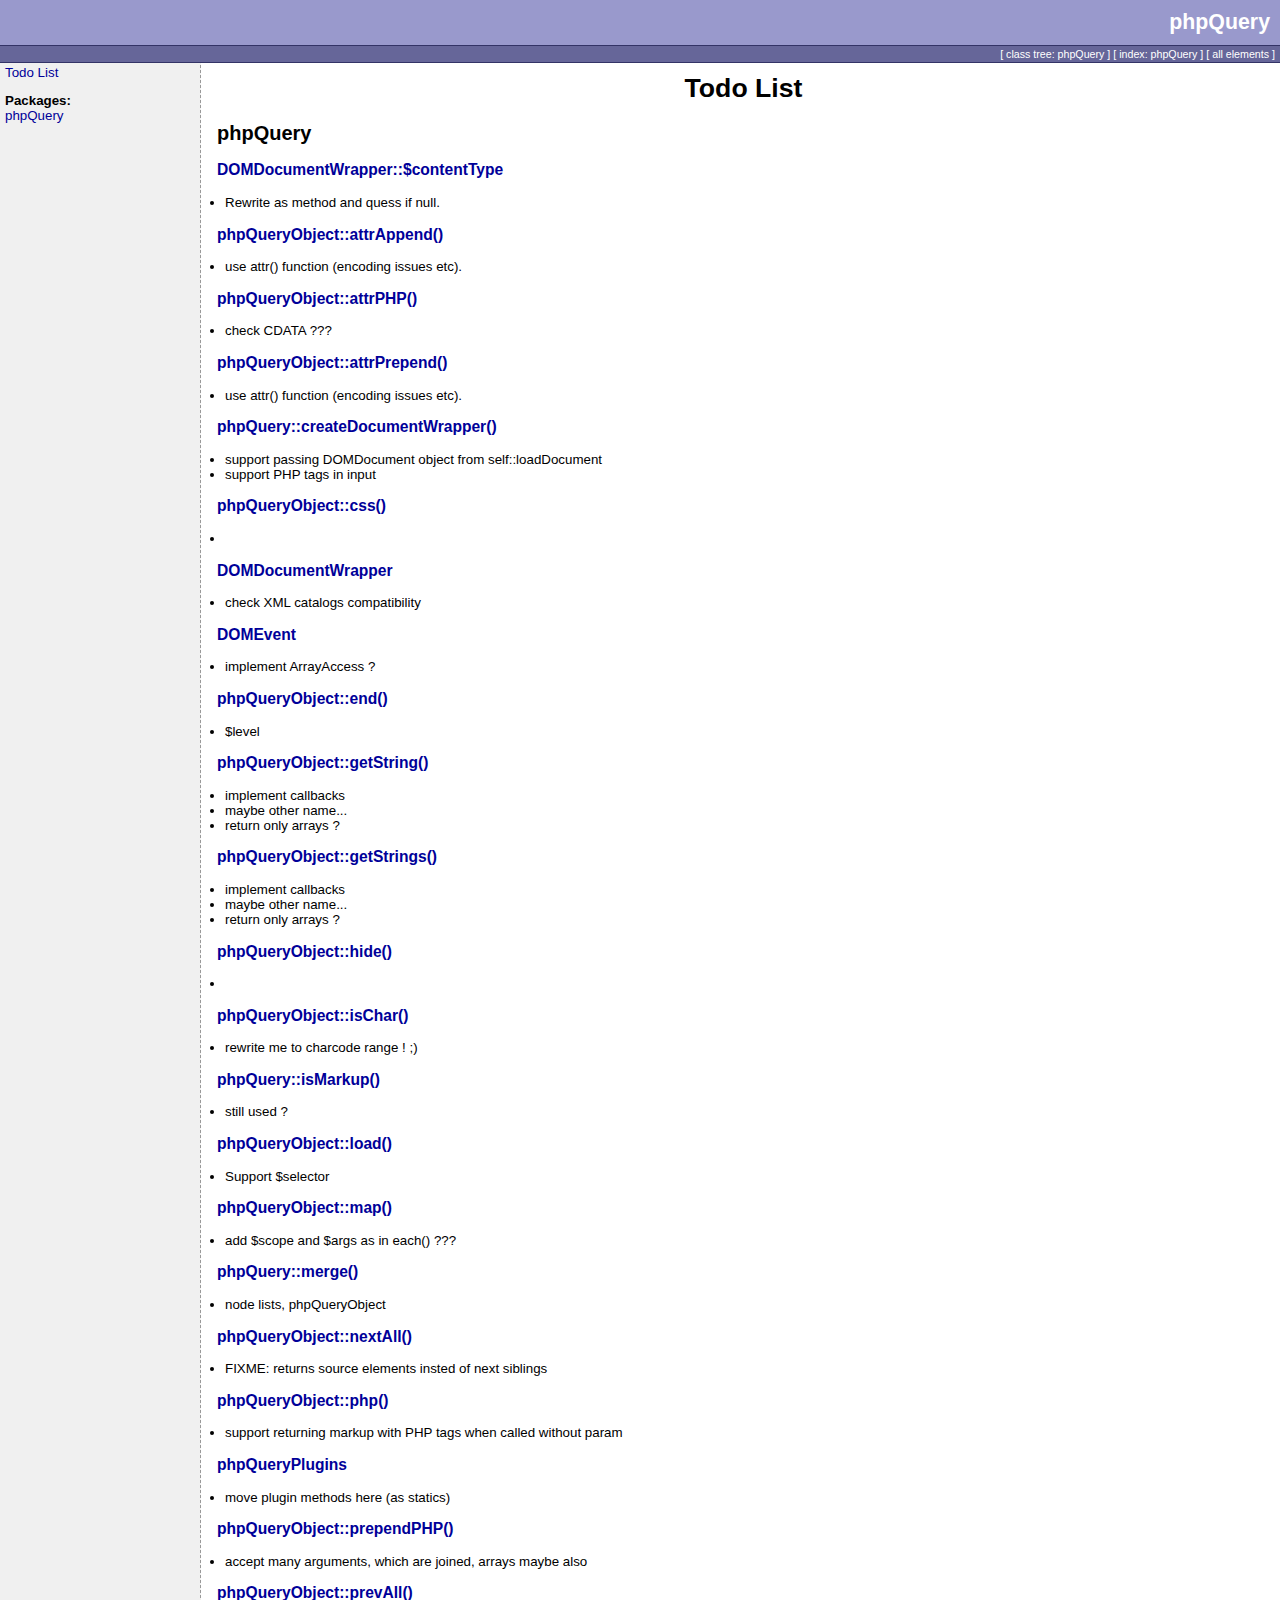
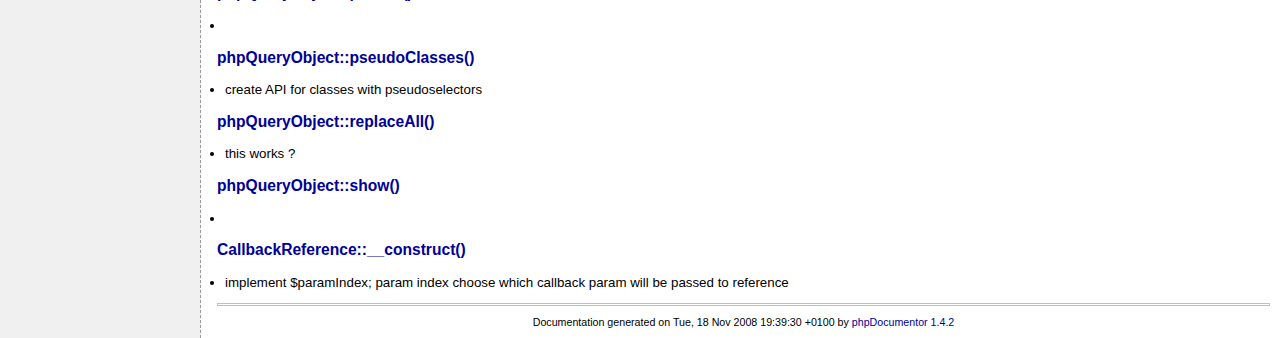
<file: phpquery/api-reference/todolist.html>
<html>
<head>
<title>Todo List</title>
<link rel="stylesheet" type="text/css" href="media/style.css">
</head>
<body>

<table border="0" cellspacing="0" cellpadding="0" height="48" width="100%">
  <tr>
    <td class="header_top">phpQuery</td>
  </tr>
  <tr><td class="header_line"><img src="media/empty.png" width="1" height="1" border="0" alt=""  /></td></tr>
  <tr>
    <td class="header_menu">
        
                                    
                              		  [ <a href="classtrees_phpQuery.html" class="menu">class tree: phpQuery</a> ]
		  [ <a href="elementindex_phpQuery.html" class="menu">index: phpQuery</a> ]
		  	    [ <a href="elementindex.html" class="menu">all elements</a> ]
    </td>
  </tr>
  <tr><td class="header_line"><img src="media/empty.png" width="1" height="1" border="0" alt=""  /></td></tr>
</table>

<table width="100%" border="0" cellpadding="0" cellspacing="0">
  <tr valign="top">
    <td width="200" class="menu">
	<div id="todolist">
			<p><a href="todolist.html">Todo List</a></p>
	</div>
      <b>Packages:</b><br />
              <a href="li_phpQuery.html">phpQuery</a><br />
            <br /><br />
                  
      
                </td>
    <td>
      <table cellpadding="10" cellspacing="0" width="100%" border="0"><tr><td valign="top">

<div align="center"><h1>Todo List</h1></div>
<h2>phpQuery</h2>
<h3><a href="phpQuery/DOMDocumentWrapper.html#var$contentType">DOMDocumentWrapper::$contentType</a></h3>
<ul>
    <li>Rewrite as method and quess if null.</li>
</ul>
<h3><a href="phpQuery/phpQueryObject.html#methodattrAppend">phpQueryObject::attrAppend()</a></h3>
<ul>
    <li>use attr() function (encoding issues etc).</li>
</ul>
<h3><a href="phpQuery/phpQueryObject.html#methodattrPHP">phpQueryObject::attrPHP()</a></h3>
<ul>
    <li>check CDATA ???</li>
</ul>
<h3><a href="phpQuery/phpQueryObject.html#methodattrPrepend">phpQueryObject::attrPrepend()</a></h3>
<ul>
    <li>use attr() function (encoding issues etc).</li>
</ul>
<h3><a href="phpQuery/phpQuery.html#methodcreateDocumentWrapper">phpQuery::createDocumentWrapper()</a></h3>
<ul>
    <li>support passing DOMDocument object from self::loadDocument</li>
    <li>support PHP tags in input</li>
</ul>
<h3><a href="phpQuery/phpQueryObject.html#methodcss">phpQueryObject::css()</a></h3>
<ul>
    <li></li>
</ul>
<h3><a href="phpQuery/DOMDocumentWrapper.html">DOMDocumentWrapper</a></h3>
<ul>
    <li>check XML catalogs compatibility</li>
</ul>
<h3><a href="phpQuery/DOMEvent.html">DOMEvent</a></h3>
<ul>
    <li>implement ArrayAccess ?</li>
</ul>
<h3><a href="phpQuery/phpQueryObject.html#methodend">phpQueryObject::end()</a></h3>
<ul>
    <li>$level</li>
</ul>
<h3><a href="phpQuery/phpQueryObject.html#methodgetString">phpQueryObject::getString()</a></h3>
<ul>
    <li>implement callbacks</li>
    <li>maybe other name...</li>
    <li>return only arrays ?</li>
</ul>
<h3><a href="phpQuery/phpQueryObject.html#methodgetStrings">phpQueryObject::getStrings()</a></h3>
<ul>
    <li>implement callbacks</li>
    <li>maybe other name...</li>
    <li>return only arrays ?</li>
</ul>
<h3><a href="phpQuery/phpQueryObject.html#methodhide">phpQueryObject::hide()</a></h3>
<ul>
    <li></li>
</ul>
<h3><a href="phpQuery/phpQueryObject.html#methodisChar">phpQueryObject::isChar()</a></h3>
<ul>
    <li>rewrite me to charcode range ! ;)</li>
</ul>
<h3><a href="phpQuery/phpQuery.html#methodisMarkup">phpQuery::isMarkup()</a></h3>
<ul>
    <li>still used ?</li>
</ul>
<h3><a href="phpQuery/phpQueryObject.html#methodload">phpQueryObject::load()</a></h3>
<ul>
    <li>Support $selector</li>
</ul>
<h3><a href="phpQuery/phpQueryObject.html#methodmap">phpQueryObject::map()</a></h3>
<ul>
    <li>add $scope and $args as in each() ???</li>
</ul>
<h3><a href="phpQuery/phpQuery.html#methodmerge">phpQuery::merge()</a></h3>
<ul>
    <li>node lists, phpQueryObject</li>
</ul>
<h3><a href="phpQuery/phpQueryObject.html#methodnextAll">phpQueryObject::nextAll()</a></h3>
<ul>
    <li>FIXME: returns source elements insted of next siblings</li>
</ul>
<h3><a href="phpQuery/phpQueryObject.html#methodphp">phpQueryObject::php()</a></h3>
<ul>
    <li>support returning markup with PHP tags when called without param</li>
</ul>
<h3><a href="phpQuery/phpQueryPlugins.html">phpQueryPlugins</a></h3>
<ul>
    <li>move plugin methods here (as statics)</li>
</ul>
<h3><a href="phpQuery/phpQueryObject.html#methodprependPHP">phpQueryObject::prependPHP()</a></h3>
<ul>
    <li>accept many arguments, which are joined, arrays maybe also</li>
</ul>
<h3><a href="phpQuery/phpQueryObject.html#methodprevAll">phpQueryObject::prevAll()</a></h3>
<ul>
    <li></li>
</ul>
<h3><a href="phpQuery/phpQueryObject.html#methodpseudoClasses">phpQueryObject::pseudoClasses()</a></h3>
<ul>
    <li>create API for classes with pseudoselectors</li>
</ul>
<h3><a href="phpQuery/phpQueryObject.html#methodreplaceAll">phpQueryObject::replaceAll()</a></h3>
<ul>
    <li>this works ?</li>
</ul>
<h3><a href="phpQuery/phpQueryObject.html#methodshow">phpQueryObject::show()</a></h3>
<ul>
    <li></li>
</ul>
<h3><a href="phpQuery/CallbackReference.html#method__construct">CallbackReference::__construct()</a></h3>
<ul>
    <li>implement $paramIndex; param index choose which callback param will be passed to reference</li>
</ul>
        <div class="credit">
		    <hr />
		    Documentation generated on Tue, 18 Nov 2008 19:39:30 +0100 by <a href="http://www.phpdoc.org">phpDocumentor 1.4.2</a>
	      </div>
      </td></tr></table>
    </td>
  </tr>
</table>

</body>
</html>
</file>
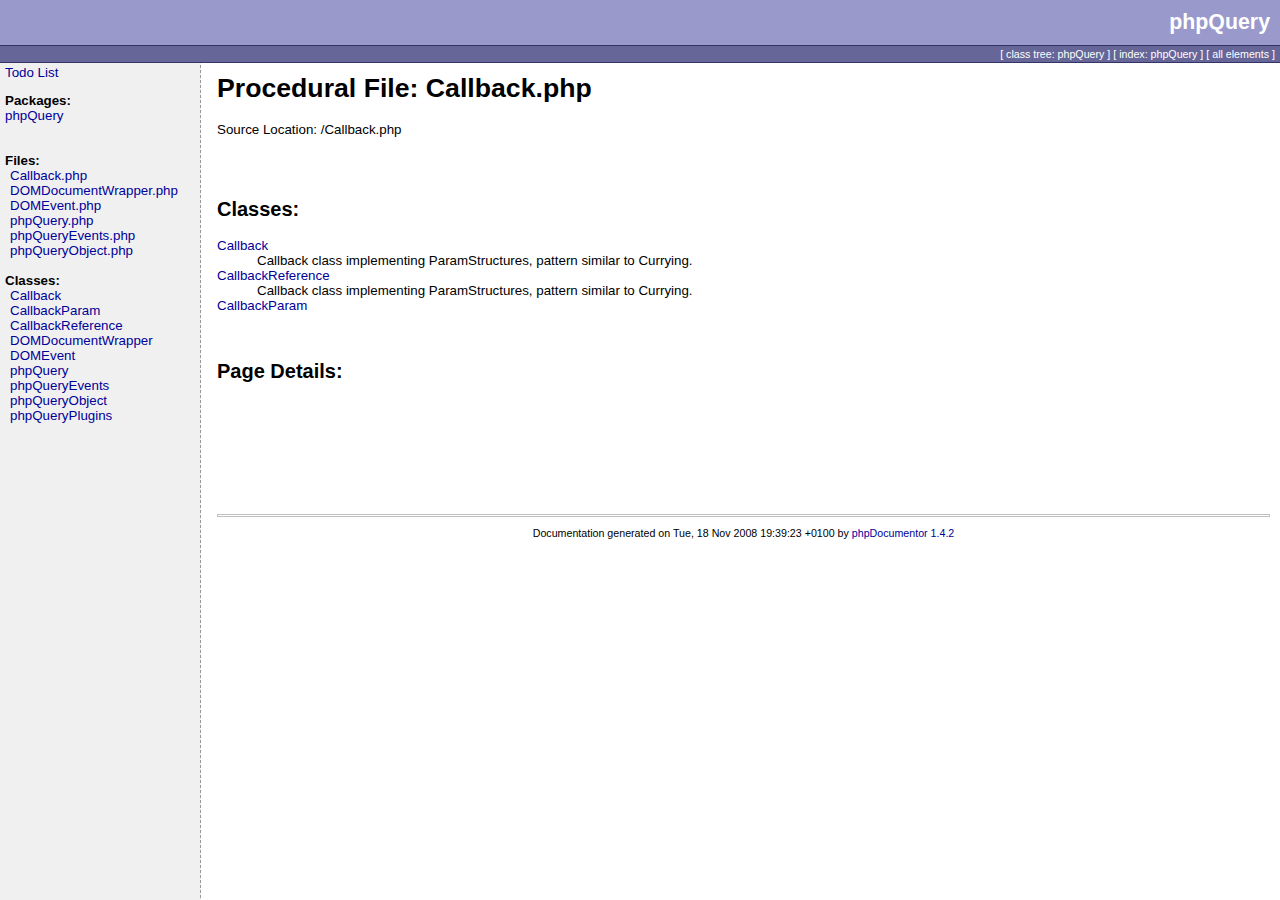
<file: phpquery/api-reference/phpQuery/_Callback.php.html>
<html>
<head>
<title>Docs for page Callback.php</title>
<link rel="stylesheet" type="text/css" href="../media/style.css">
</head>
<body>

<table border="0" cellspacing="0" cellpadding="0" height="48" width="100%">
  <tr>
    <td class="header_top">phpQuery</td>
  </tr>
  <tr><td class="header_line"><img src="../media/empty.png" width="1" height="1" border="0" alt=""  /></td></tr>
  <tr>
    <td class="header_menu">
        
                                    
                              		  [ <a href="../classtrees_phpQuery.html" class="menu">class tree: phpQuery</a> ]
		  [ <a href="../elementindex_phpQuery.html" class="menu">index: phpQuery</a> ]
		  	    [ <a href="../elementindex.html" class="menu">all elements</a> ]
    </td>
  </tr>
  <tr><td class="header_line"><img src="../media/empty.png" width="1" height="1" border="0" alt=""  /></td></tr>
</table>

<table width="100%" border="0" cellpadding="0" cellspacing="0">
  <tr valign="top">
    <td width="200" class="menu">
	<div id="todolist">
			<p><a href="../todolist.html">Todo List</a></p>
	</div>
      <b>Packages:</b><br />
              <a href="../li_phpQuery.html">phpQuery</a><br />
            <br /><br />
                        <b>Files:</b><br />
      	  <div class="package">
			<a href="../phpQuery/_Callback.php.html">		Callback.php
		</a><br>
			<a href="../phpQuery/_DOMDocumentWrapper.php.html">		DOMDocumentWrapper.php
		</a><br>
			<a href="../phpQuery/_DOMEvent.php.html">		DOMEvent.php
		</a><br>
			<a href="../phpQuery/_phpQuery.php.html">		phpQuery.php
		</a><br>
			<a href="../phpQuery/_phpQueryEvents.php.html">		phpQueryEvents.php
		</a><br>
			<a href="../phpQuery/_phpQueryObject.php.html">		phpQueryObject.php
		</a><br>
	  </div><br />
      
      
            <b>Classes:</b><br />
        <div class="package">
		    		<a href="../phpQuery/Callback.html">Callback</a><br />
	    		<a href="../phpQuery/CallbackParam.html">CallbackParam</a><br />
	    		<a href="../phpQuery/CallbackReference.html">CallbackReference</a><br />
	    		<a href="../phpQuery/DOMDocumentWrapper.html">DOMDocumentWrapper</a><br />
	    		<a href="../phpQuery/DOMEvent.html">DOMEvent</a><br />
	    		<a href="../phpQuery/phpQuery.html">phpQuery</a><br />
	    		<a href="../phpQuery/phpQueryEvents.html">phpQueryEvents</a><br />
	    		<a href="../phpQuery/phpQueryObject.html">phpQueryObject</a><br />
	    		<a href="../phpQuery/phpQueryPlugins.html">phpQueryPlugins</a><br />
	  </div>
                </td>
    <td>
      <table cellpadding="10" cellspacing="0" width="100%" border="0"><tr><td valign="top">

<h1>Procedural File: Callback.php</h1>
Source Location: /Callback.php<br /><br />

<br>
<br>

<div class="contents">
<h2>Classes:</h2>
<dt><a href="../phpQuery/Callback.html">Callback</a></dt>
	<dd>Callback class implementing ParamStructures, pattern similar to Currying.</dd>
<dt><a href="../phpQuery/CallbackReference.html">CallbackReference</a></dt>
	<dd>Callback class implementing ParamStructures, pattern similar to Currying.</dd>
<dt><a href="../phpQuery/CallbackParam.html">CallbackParam</a></dt>
	<dd></dd>
</div><br /><br />

<h2>Page Details:</h2>
<br /><br />
<br /><br />
<br /><br />
<br />

        <div class="credit">
		    <hr />
		    Documentation generated on Tue, 18 Nov 2008 19:39:23 +0100 by <a href="http://www.phpdoc.org">phpDocumentor 1.4.2</a>
	      </div>
      </td></tr></table>
    </td>
  </tr>
</table>

</body>
</html>
</file>
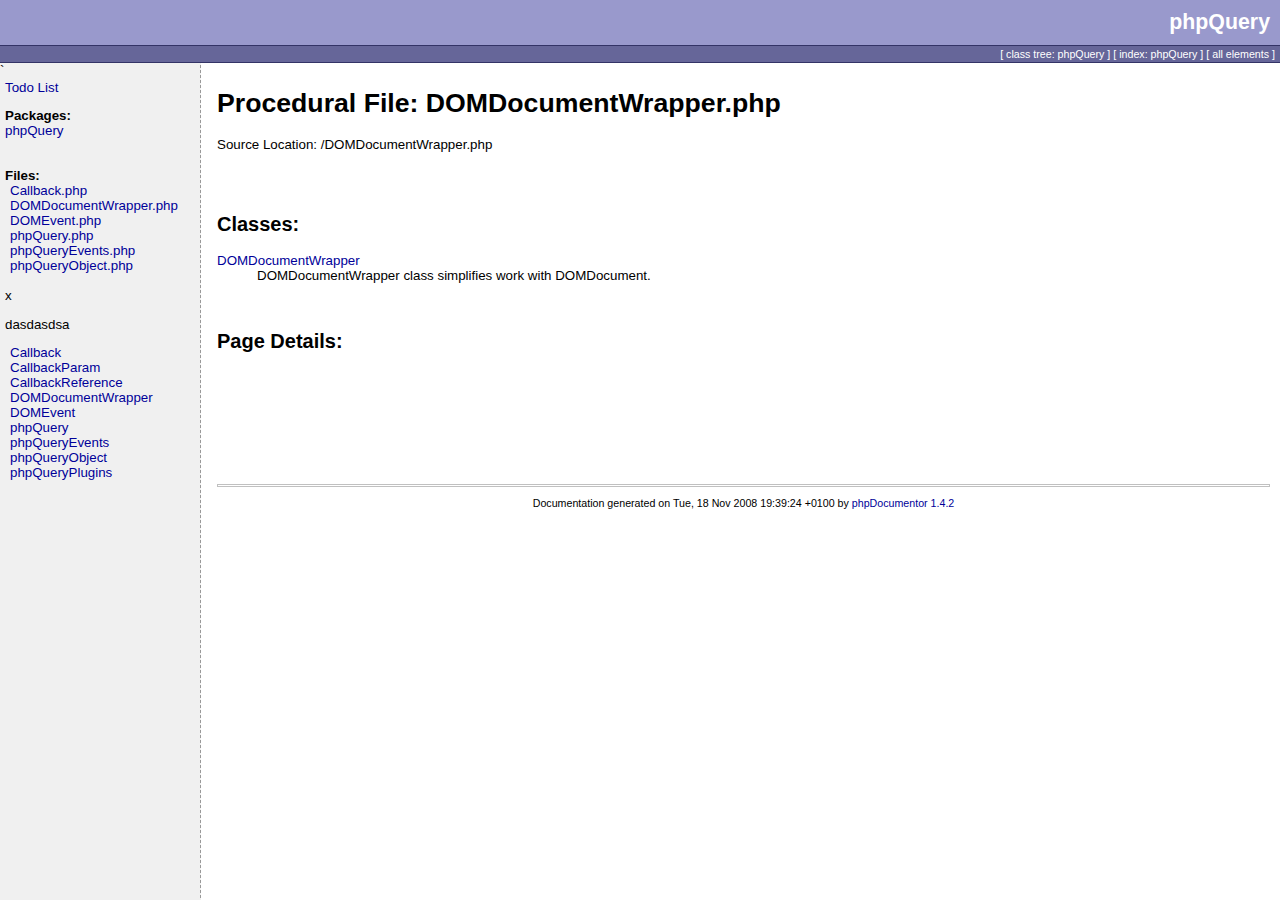
<file: phpquery/api-reference/phpQuery/_DOMDocumentWrapper.php.html>
<html>
<head>
    <title>Docs for page DOMDocumentWrapper.php</title>
    <link rel="stylesheet" type="text/css" href="../media/style.css">
</head>
<body>

<table border="0" cellspacing="0" cellpadding="0" height="48" width="100%">
    <tr>
        <td class="header_top">phpQuery</td>
    </tr>
    <tr>
        <td class="header_line"><img src="../media/empty.png" width="1" height="1" border="0" alt=""/></td>
    </tr>
    <tr>
        <td class="header_menu">


            [ <a href="../classtrees_phpQuery.html" class="menu">class tree: phpQuery</a> ]
            [ <a href="../elementindex_phpQuery.html" class="menu">index: phpQuery</a> ]
            [ <a href="../elementindex.html" class="menu">all elements</a> ]
        </td>
    </tr>
    <tr>
        <td class="header_line"><img src="../media/empty.png" width="1" height="1" border="0" alt=""/></td>
    </tr>
</table>
                             `
<table width="100%" border="0" cellpadding="0" cellspacing="0">
    <tr valign="top">
        <td width="200" class="menu">
            <div id="todolist">
                <p><a href="../todolist.html">Todo List</a></p>
            </div>
            <b>Packages:</b><br/>
            <a href="../li_phpQuery.html">phpQuery</a><br/>
            <br/><br/>
            <b>Files:</b><br/>

            <div class="package">
                <a href="../phpQuery/_Callback.php.html"> Callback.php
                </a><br>
                <a href="../phpQuery/_DOMDocumentWrapper.php.html"> DOMDocumentWrapper.php
                </a><br>
                <a href="../phpQuery/_DOMEvent.php.html"> DOMEvent.php
                </a><br>
                <a href="../phpQuery/_phpQuery.php.html"> phpQuery.php
                </a><br>
                <a href="../phpQuery/_phpQueryEvents.php.html"> phpQueryEvents.php
                </a><br>
                <a href="../phpQuery/_phpQueryObject.php.html"> phpQueryObject.php
                </a><br>
            </div>
            <br/>


            x<br/>

            <p class="foo">
                dasdasdsa
            </p>
            <foooo>
                <div class="package">

                    <a href="../phpQuery/Callback.html">Callback</a><br/>
                    <a href="../phpQuery/CallbackParam.html">CallbackParam</a><br/>
                    <a href="../phpQuery/CallbackReference.html">CallbackReference</a><br/>
                    <a href="../phpQuery/DOMDocumentWrapper.html">DOMDocumentWrapper</a><br/>
                    <a href="../phpQuery/DOMEvent.html">DOMEvent</a><br/>
                    <a href="../phpQuery/phpQuery.html">phpQuery</a><br/>
                    <a href="../phpQuery/phpQueryEvents.html">phpQueryEvents</a><br/>
                    <a href="../phpQuery/phpQueryObject.html">phpQueryObject</a><br/>
                    <a href="../phpQuery/phpQueryPlugins.html">phpQueryPlugins</a><br/>
                </div>
        </td>
        </foooo>
        <td>
            <table cellpadding="10" cellspacing="0" width="100%" border="0">
                <tr>
                    <td valign="top">

                        <h1>Procedural File: DOMDocumentWrapper.php</h1>
                        Source Location: /DOMDocumentWrapper.php<br/><br/>

                        <br>
                        <br>

                        <div class="contents">
                            <h2>Classes:</h2>
                            <dt><a href="../phpQuery/DOMDocumentWrapper.html">DOMDocumentWrapper</a></dt>
                            <dd>DOMDocumentWrapper class simplifies work with DOMDocument.</dd>
                        </div>
                        <br/><br/>

                        <h2>Page Details:</h2>
                        <br/><br/>
                        <br/><br/>
                        <br/><br/>
                        <br/>

                        <div class="credit">
                            <hr/>
                            Documentation generated on Tue, 18 Nov 2008 19:39:24 +0100 by <a
                                href="http://www.phpdoc.org">phpDocumentor 1.4.2</a>
                        </div>
                    </td>
                </tr>
            </table>
        </td>
    </tr>
</table>

</body>
</html>
</file>
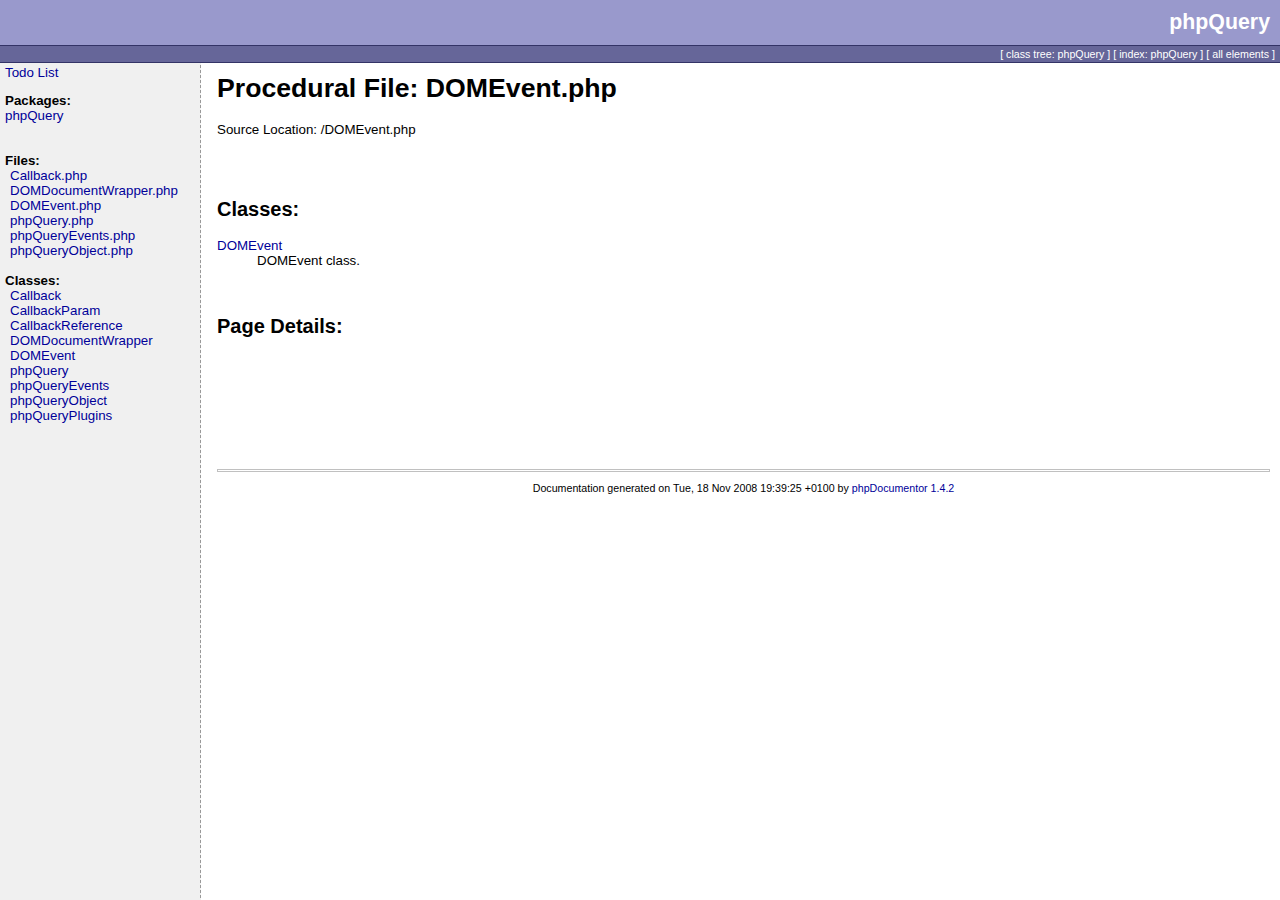
<file: phpquery/api-reference/phpQuery/_DOMEvent.php.html>
<html>
<head>
<title>Docs for page DOMEvent.php</title>
<link rel="stylesheet" type="text/css" href="../media/style.css">
</head>
<body>

<table border="0" cellspacing="0" cellpadding="0" height="48" width="100%">
  <tr>
    <td class="header_top">phpQuery</td>
  </tr>
  <tr><td class="header_line"><img src="../media/empty.png" width="1" height="1" border="0" alt=""  /></td></tr>
  <tr>
    <td class="header_menu">
        
                                    
                              		  [ <a href="../classtrees_phpQuery.html" class="menu">class tree: phpQuery</a> ]
		  [ <a href="../elementindex_phpQuery.html" class="menu">index: phpQuery</a> ]
		  	    [ <a href="../elementindex.html" class="menu">all elements</a> ]
    </td>
  </tr>
  <tr><td class="header_line"><img src="../media/empty.png" width="1" height="1" border="0" alt=""  /></td></tr>
</table>

<table width="100%" border="0" cellpadding="0" cellspacing="0">
  <tr valign="top">
    <td width="200" class="menu">
	<div id="todolist">
			<p><a href="../todolist.html">Todo List</a></p>
	</div>
      <b>Packages:</b><br />
              <a href="../li_phpQuery.html">phpQuery</a><br />
            <br /><br />
                        <b>Files:</b><br />
      	  <div class="package">
			<a href="../phpQuery/_Callback.php.html">		Callback.php
		</a><br>
			<a href="../phpQuery/_DOMDocumentWrapper.php.html">		DOMDocumentWrapper.php
		</a><br>
			<a href="../phpQuery/_DOMEvent.php.html">		DOMEvent.php
		</a><br>
			<a href="../phpQuery/_phpQuery.php.html">		phpQuery.php
		</a><br>
			<a href="../phpQuery/_phpQueryEvents.php.html">		phpQueryEvents.php
		</a><br>
			<a href="../phpQuery/_phpQueryObject.php.html">		phpQueryObject.php
		</a><br>
	  </div><br />
      
      
            <b>Classes:</b><br />
        <div class="package">
		    		<a href="../phpQuery/Callback.html">Callback</a><br />
	    		<a href="../phpQuery/CallbackParam.html">CallbackParam</a><br />
	    		<a href="../phpQuery/CallbackReference.html">CallbackReference</a><br />
	    		<a href="../phpQuery/DOMDocumentWrapper.html">DOMDocumentWrapper</a><br />
	    		<a href="../phpQuery/DOMEvent.html">DOMEvent</a><br />
	    		<a href="../phpQuery/phpQuery.html">phpQuery</a><br />
	    		<a href="../phpQuery/phpQueryEvents.html">phpQueryEvents</a><br />
	    		<a href="../phpQuery/phpQueryObject.html">phpQueryObject</a><br />
	    		<a href="../phpQuery/phpQueryPlugins.html">phpQueryPlugins</a><br />
	  </div>
                </td>
    <td>
      <table cellpadding="10" cellspacing="0" width="100%" border="0"><tr><td valign="top">

<h1>Procedural File: DOMEvent.php</h1>
Source Location: /DOMEvent.php<br /><br />

<br>
<br>

<div class="contents">
<h2>Classes:</h2>
<dt><a href="../phpQuery/DOMEvent.html">DOMEvent</a></dt>
	<dd>DOMEvent class.</dd>
</div><br /><br />

<h2>Page Details:</h2>
<br /><br />
<br /><br />
<br /><br />
<br />

        <div class="credit">
		    <hr />
		    Documentation generated on Tue, 18 Nov 2008 19:39:25 +0100 by <a href="http://www.phpdoc.org">phpDocumentor 1.4.2</a>
	      </div>
      </td></tr></table>
    </td>
  </tr>
</table>

</body>
</html>
</file>
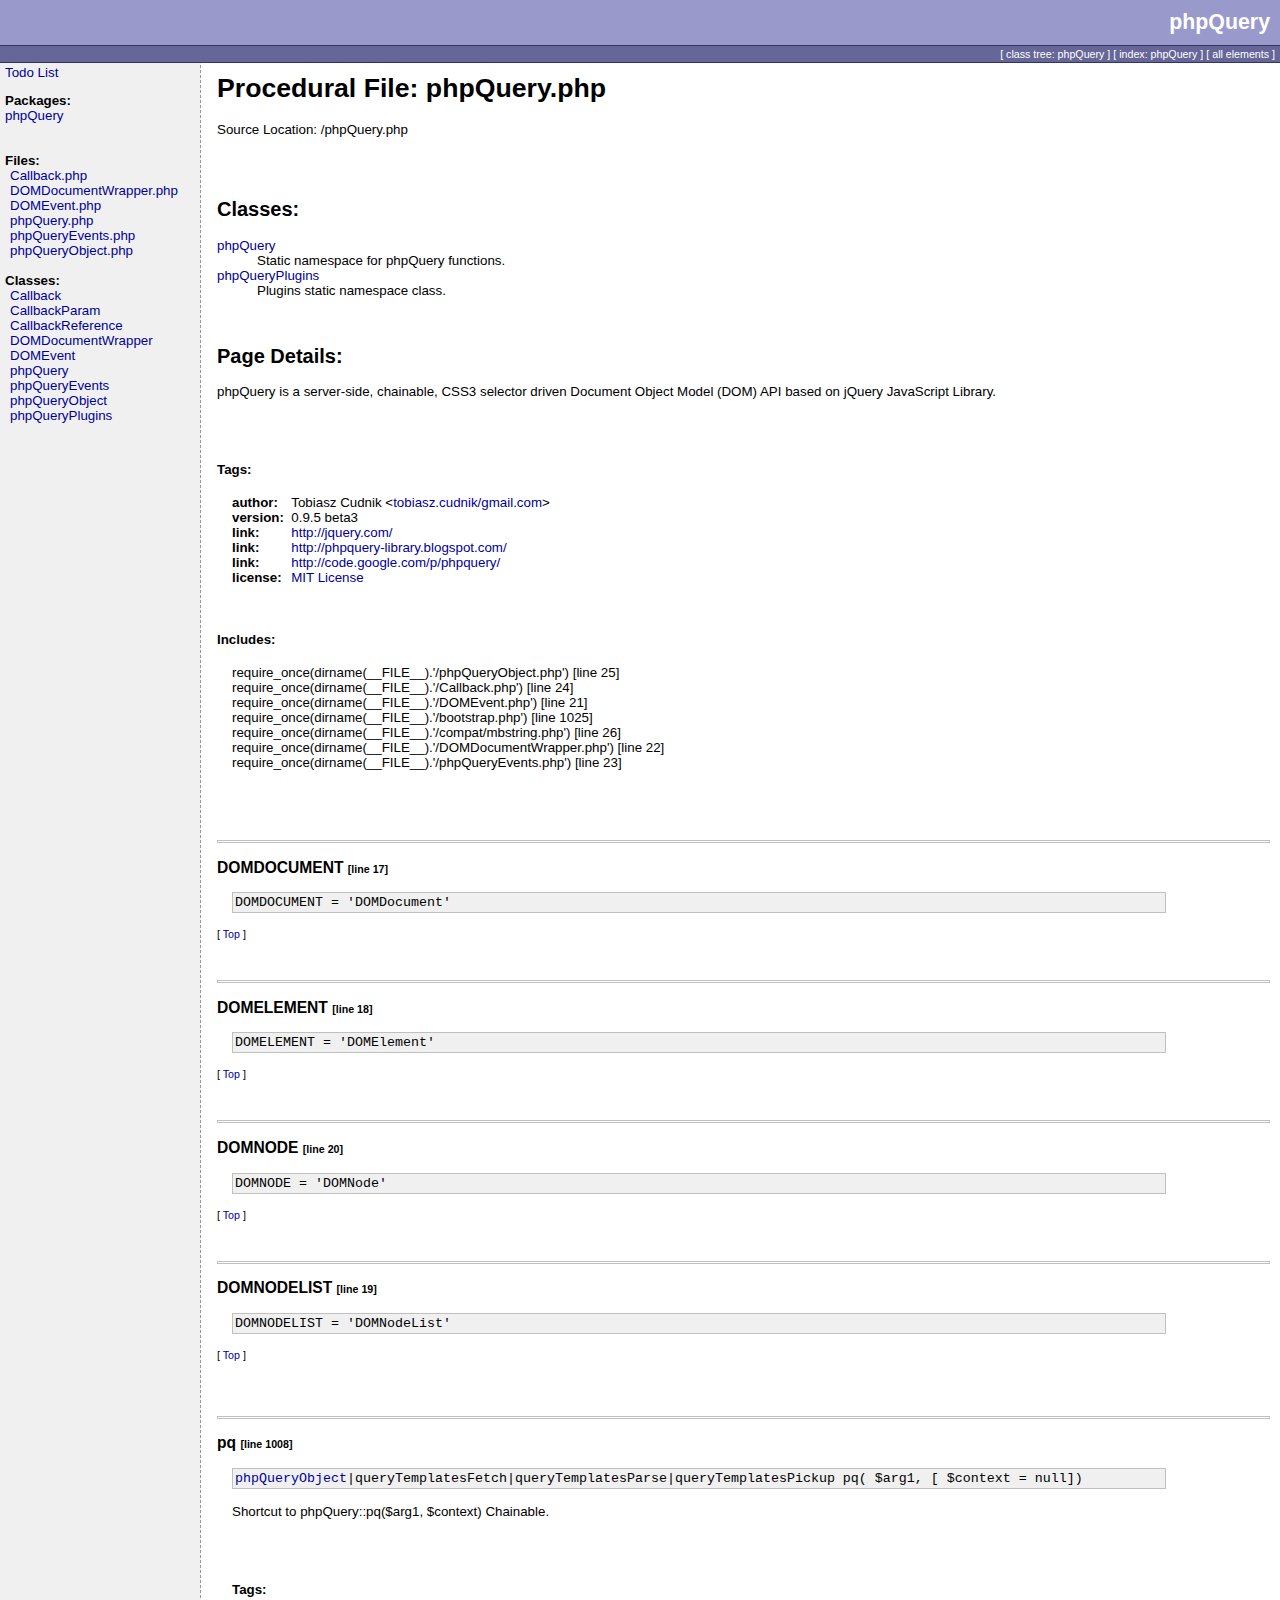
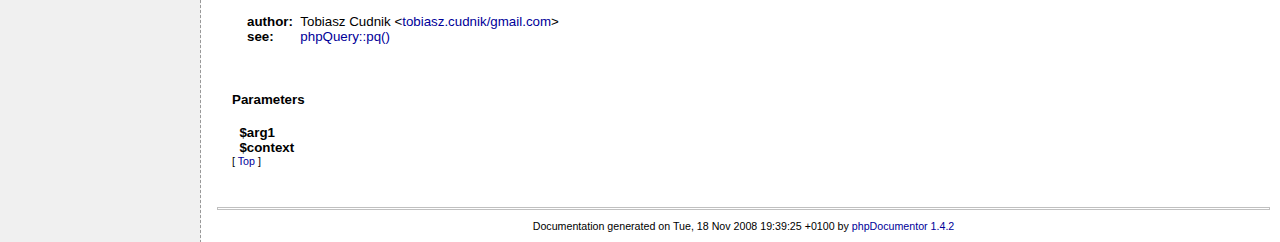
<file: phpquery/api-reference/phpQuery/_phpQuery.php.html>
<html>
<head>
<title>Docs for page phpQuery.php</title>
<link rel="stylesheet" type="text/css" href="../media/style.css">
</head>
<body>

<table border="0" cellspacing="0" cellpadding="0" height="48" width="100%">
  <tr>
    <td class="header_top">phpQuery</td>
  </tr>
  <tr><td class="header_line"><img src="../media/empty.png" width="1" height="1" border="0" alt=""  /></td></tr>
  <tr>
    <td class="header_menu">
        
                                    
                              		  [ <a href="../classtrees_phpQuery.html" class="menu">class tree: phpQuery</a> ]
		  [ <a href="../elementindex_phpQuery.html" class="menu">index: phpQuery</a> ]
		  	    [ <a href="../elementindex.html" class="menu">all elements</a> ]
    </td>
  </tr>
  <tr><td class="header_line"><img src="../media/empty.png" width="1" height="1" border="0" alt=""  /></td></tr>
</table>

<table width="100%" border="0" cellpadding="0" cellspacing="0">
  <tr valign="top">
    <td width="200" class="menu">
	<div id="todolist">
			<p><a href="../todolist.html">Todo List</a></p>
	</div>
      <b>Packages:</b><br />
              <a href="../li_phpQuery.html">phpQuery</a><br />
            <br /><br />
                        <b>Files:</b><br />
      	  <div class="package">
			<a href="../phpQuery/_Callback.php.html">		Callback.php
		</a><br>
			<a href="../phpQuery/_DOMDocumentWrapper.php.html">		DOMDocumentWrapper.php
		</a><br>
			<a href="../phpQuery/_DOMEvent.php.html">		DOMEvent.php
		</a><br>
			<a href="../phpQuery/_phpQuery.php.html">		phpQuery.php
		</a><br>
			<a href="../phpQuery/_phpQueryEvents.php.html">		phpQueryEvents.php
		</a><br>
			<a href="../phpQuery/_phpQueryObject.php.html">		phpQueryObject.php
		</a><br>
	  </div><br />
      
      
            <b>Classes:</b><br />
        <div class="package">
		    		<a href="../phpQuery/Callback.html">Callback</a><br />
	    		<a href="../phpQuery/CallbackParam.html">CallbackParam</a><br />
	    		<a href="../phpQuery/CallbackReference.html">CallbackReference</a><br />
	    		<a href="../phpQuery/DOMDocumentWrapper.html">DOMDocumentWrapper</a><br />
	    		<a href="../phpQuery/DOMEvent.html">DOMEvent</a><br />
	    		<a href="../phpQuery/phpQuery.html">phpQuery</a><br />
	    		<a href="../phpQuery/phpQueryEvents.html">phpQueryEvents</a><br />
	    		<a href="../phpQuery/phpQueryObject.html">phpQueryObject</a><br />
	    		<a href="../phpQuery/phpQueryPlugins.html">phpQueryPlugins</a><br />
	  </div>
                </td>
    <td>
      <table cellpadding="10" cellspacing="0" width="100%" border="0"><tr><td valign="top">

<h1>Procedural File: phpQuery.php</h1>
Source Location: /phpQuery.php<br /><br />

<br>
<br>

<div class="contents">
<h2>Classes:</h2>
<dt><a href="../phpQuery/phpQuery.html">phpQuery</a></dt>
	<dd>Static namespace for phpQuery functions.</dd>
<dt><a href="../phpQuery/phpQueryPlugins.html">phpQueryPlugins</a></dt>
	<dd>Plugins static namespace class.</dd>
</div><br /><br />

<h2>Page Details:</h2>
phpQuery is a server-side, chainable, CSS3 selector driven  Document Object Model (DOM) API based on jQuery JavaScript Library.<br /><br /><br /><br />
<h4>Tags:</h4>
<div class="tags">
<table border="0" cellspacing="0" cellpadding="0">
  <tr>
    <td><b>author:</b>&nbsp;&nbsp;</td><td>Tobiasz Cudnik &lt;<a href="mailto:tobiasz.cudnik/gmail.com">tobiasz.cudnik/gmail.com</a>&gt;</td>
  </tr>
  <tr>
    <td><b>version:</b>&nbsp;&nbsp;</td><td>0.9.5 beta3</td>
  </tr>
  <tr>
    <td><b>link:</b>&nbsp;&nbsp;</td><td><a href="http://jquery.com/">http://jquery.com/</a></td>
  </tr>
  <tr>
    <td><b>link:</b>&nbsp;&nbsp;</td><td><a href="http://phpquery-library.blogspot.com/">http://phpquery-library.blogspot.com/</a></td>
  </tr>
  <tr>
    <td><b>link:</b>&nbsp;&nbsp;</td><td><a href="http://code.google.com/p/phpquery/">http://code.google.com/p/phpquery/</a></td>
  </tr>
  <tr>
    <td><b>license:</b>&nbsp;&nbsp;</td><td><a href="http://www.opensource.org/licenses/mit-license.php">MIT License</a></td>
  </tr>
</table>
</div>
<br /><br />
<h4>Includes:</h4>
<div class="tags">
require_once(dirname(__FILE__).'/phpQueryObject.php') [line 25]<br />
require_once(dirname(__FILE__).'/Callback.php') [line 24]<br />
require_once(dirname(__FILE__).'/DOMEvent.php') [line 21]<br />
require_once(dirname(__FILE__).'/bootstrap.php') [line 1025]<br />
require_once(dirname(__FILE__).'/compat/mbstring.php') [line 26]<br />
require_once(dirname(__FILE__).'/DOMDocumentWrapper.php') [line 22]<br />
require_once(dirname(__FILE__).'/phpQueryEvents.php') [line 23]<br />
</div>
<br /><br />
<br /><br />
  <hr />
	<a name="defineDOMDOCUMENT"></a>
	<h3>DOMDOCUMENT <span class="smalllinenumber">[line 17]</span></h3>
	<div class="tags">
    <table width="90%" border="0" cellspacing="0" cellpadding="1"><tr><td class="code_border">
    <table width="100%" border="0" cellspacing="0" cellpadding="2"><tr><td class="code">
		<code>DOMDOCUMENT = 'DOMDocument'</code>
    </td></tr></table>
    </td></tr></table>

        <br />
		</div>
	<div class="top">[ <a href="#top">Top</a> ]</div><br /><br />
  <hr />
	<a name="defineDOMELEMENT"></a>
	<h3>DOMELEMENT <span class="smalllinenumber">[line 18]</span></h3>
	<div class="tags">
    <table width="90%" border="0" cellspacing="0" cellpadding="1"><tr><td class="code_border">
    <table width="100%" border="0" cellspacing="0" cellpadding="2"><tr><td class="code">
		<code>DOMELEMENT = 'DOMElement'</code>
    </td></tr></table>
    </td></tr></table>

        <br />
		</div>
	<div class="top">[ <a href="#top">Top</a> ]</div><br /><br />
  <hr />
	<a name="defineDOMNODE"></a>
	<h3>DOMNODE <span class="smalllinenumber">[line 20]</span></h3>
	<div class="tags">
    <table width="90%" border="0" cellspacing="0" cellpadding="1"><tr><td class="code_border">
    <table width="100%" border="0" cellspacing="0" cellpadding="2"><tr><td class="code">
		<code>DOMNODE = 'DOMNode'</code>
    </td></tr></table>
    </td></tr></table>

        <br />
		</div>
	<div class="top">[ <a href="#top">Top</a> ]</div><br /><br />
  <hr />
	<a name="defineDOMNODELIST"></a>
	<h3>DOMNODELIST <span class="smalllinenumber">[line 19]</span></h3>
	<div class="tags">
    <table width="90%" border="0" cellspacing="0" cellpadding="1"><tr><td class="code_border">
    <table width="100%" border="0" cellspacing="0" cellpadding="2"><tr><td class="code">
		<code>DOMNODELIST = 'DOMNodeList'</code>
    </td></tr></table>
    </td></tr></table>

        <br />
		</div>
	<div class="top">[ <a href="#top">Top</a> ]</div><br /><br />
<br />
  <hr />
	<a name="functionpq"></a>
	<h3>pq <span class="smalllinenumber">[line 1008]</span></h3>
	<div class="function">
    <table width="90%" border="0" cellspacing="0" cellpadding="1"><tr><td class="code_border">
    <table width="100%" border="0" cellspacing="0" cellpadding="2"><tr><td class="code">
		<code><a href="../phpQuery/phpQueryObject.html">phpQueryObject</a>|queryTemplatesFetch|queryTemplatesParse|queryTemplatesPickup pq(
 $arg1, [ $context = null])</code>
    </td></tr></table>
    </td></tr></table><br />

		Shortcut to phpQuery::pq($arg1, $context)  Chainable.<br /><br /><br /><br />
<h4>Tags:</h4>
<div class="tags">
<table border="0" cellspacing="0" cellpadding="0">
  <tr>
    <td><b>author:</b>&nbsp;&nbsp;</td><td>Tobiasz Cudnik &lt;<a href="mailto:tobiasz.cudnik/gmail.com">tobiasz.cudnik/gmail.com</a>&gt;</td>
  </tr>
  <tr>
    <td><b>see:</b>&nbsp;&nbsp;</td><td><a href="../phpQuery/phpQuery.html#methodpq">phpQuery::pq()</a></td>
  </tr>
</table>
</div>
    <br /><br />
	
    		<h4>Parameters</h4>
    <table border="0" cellspacing="0" cellpadding="0">
		      <tr>
        <td class="type">&nbsp;&nbsp;</td>
        <td><b>$arg1</b>&nbsp;&nbsp;</td>
        <td></td>
      </tr>
		      <tr>
        <td class="type">&nbsp;&nbsp;</td>
        <td><b>$context</b>&nbsp;&nbsp;</td>
        <td></td>
      </tr>
				</table>
    	<div class="top">[ <a href="#top">Top</a> ]</div><br /><br />
	</div>

        <div class="credit">
		    <hr />
		    Documentation generated on Tue, 18 Nov 2008 19:39:25 +0100 by <a href="http://www.phpdoc.org">phpDocumentor 1.4.2</a>
	      </div>
      </td></tr></table>
    </td>
  </tr>
</table>

</body>
</html>
</file>
<file: phpquery/api-reference/media/style.css>
.php {
	padding: 1em;
}
.php-src { font-family: 'Courier New', Courier, monospace; font-weight: normal; }

body
{
  color:              #000000;
  background-color:   #ffffff;
  background-image:   url("background.png");
  background-repeat:  repeat-y;
  font-family:        tahoma, verdana, arial, sans-serif;
  font-size:          10pt;
  margin:             0;
  padding:            0;
}

a
{
  color:              #000099;
  background-color:   transparent;
  text-decoration:    none;
}

a:hover
{
  text-decoration:    underline;
}

a.menu
{
  color:              #ffffff;
  background-color:   transparent;
}

td
{
  font-size:          10pt;
}

td.header_top
{
  color:              #ffffff;
  background-color:   #9999cc;
  font-size:          16pt;
  font-weight:        bold;
  text-align:         right;
  padding:            10px;
}

td.header_line
{
  color:              #ffffff;
  background-color:   #333366;
}

td.header_menu
{
  color:              #ffffff;
  background-color:   #666699;
  font-size:          8pt;
  text-align:         right;
  padding:            2px;
  padding-right:      5px;
}

td.menu
{
  padding:            2px;
  padding-left:       5px;
}

td.code_border
{
  color:              #000000;
  background-color:   #c0c0c0;
}

td.code
{
  color:              #000000;
  background-color:   #f0f0f0;
}

td.type
{
  font-style:         italic;
}

div.credit
{
  font-size:          8pt;
  text-align:         center;
}

div.package
{
  padding-left:       5px;
}

div.tags
{
  padding-left:       15px;
}

div.function
{
  padding-left:       15px;
}

div.top
{
  font-size:          8pt;
}

div.warning
{
  color:              #ff0000;
  background-color:   transparent;
}

div.description
{
  padding-left:       15px;
}

hr
{
  height:             1px;
  border-style:       solid;
  border-color:       #c0c0c0;
  margin-top:         10px;
  margin-bottom:      10px;
}

span.smalllinenumber
{
  font-size:          8pt;
}

ul {
	margin-left:		0px;
	padding-left:		8px;
}
/* Syntax highlighting */

.src-code { background-color: #f5f5f5; border: 1px solid #ccc9a4; padding: 0 0 0 1em; margin : 0px;
            font-family: 'Courier New', Courier, monospace; font-weight: normal; }
.src-line {  font-family: 'Courier New', Courier, monospace; font-weight: normal; }

.src-comm { color: green; }
.src-id {  }
.src-inc { color: #0000FF; }
.src-key { color: #0000FF; }
.src-num { color: #CC0000; }
.src-str { color: #66cccc; }
.src-sym { font-weight: bold; }
.src-var { }

.src-php { font-weight: bold; }

.src-doc { color: #009999 }
.src-doc-close-template { color: #0000FF }
.src-doc-coretag { color: #0099FF; font-weight: bold }
.src-doc-inlinetag { color: #0099FF }
.src-doc-internal { color: #6699cc }
.src-doc-tag { color: #0080CC }
.src-doc-template { color: #0000FF }
.src-doc-type { font-style: italic }
.src-doc-var { font-style: italic }

.tute-tag { color: #009999 }
.tute-attribute-name { color: #0000FF }
.tute-attribute-value { color: #0099FF }
.tute-entity { font-weight: bold; }
.tute-comment { font-style: italic }
.tute-inline-tag { color: #636311; font-weight: bold }

/* tutorial */

.authors {  }
.author { font-style: italic; font-weight: bold }
.author-blurb { margin: .5em 0em .5em 2em; font-size: 85%; font-weight: normal; font-style: normal }
.example { border: 1px dashed #999999; background-color: #EEEEEE; padding: .5em; }
.listing { border: 1px dashed #999999; background-color: #EEEEEE; padding: .5em; white-space: nowrap; }
.release-info { font-size: 85%; font-style: italic; margin: 1em 0em }
.ref-title-box {  }
.ref-title {  }
.ref-purpose { font-style: italic; color: #666666 }
.ref-synopsis {  }
.title { font-weight: bold; margin: 1em 0em 0em 0em; padding: .25em; border: 2px solid #999999; background-color: #9999CC  }
.cmd-synopsis { margin: 1em 0em }
.cmd-title { font-weight: bold }
.toc { margin-left: 2em; padding-left: 0em }
</file>
